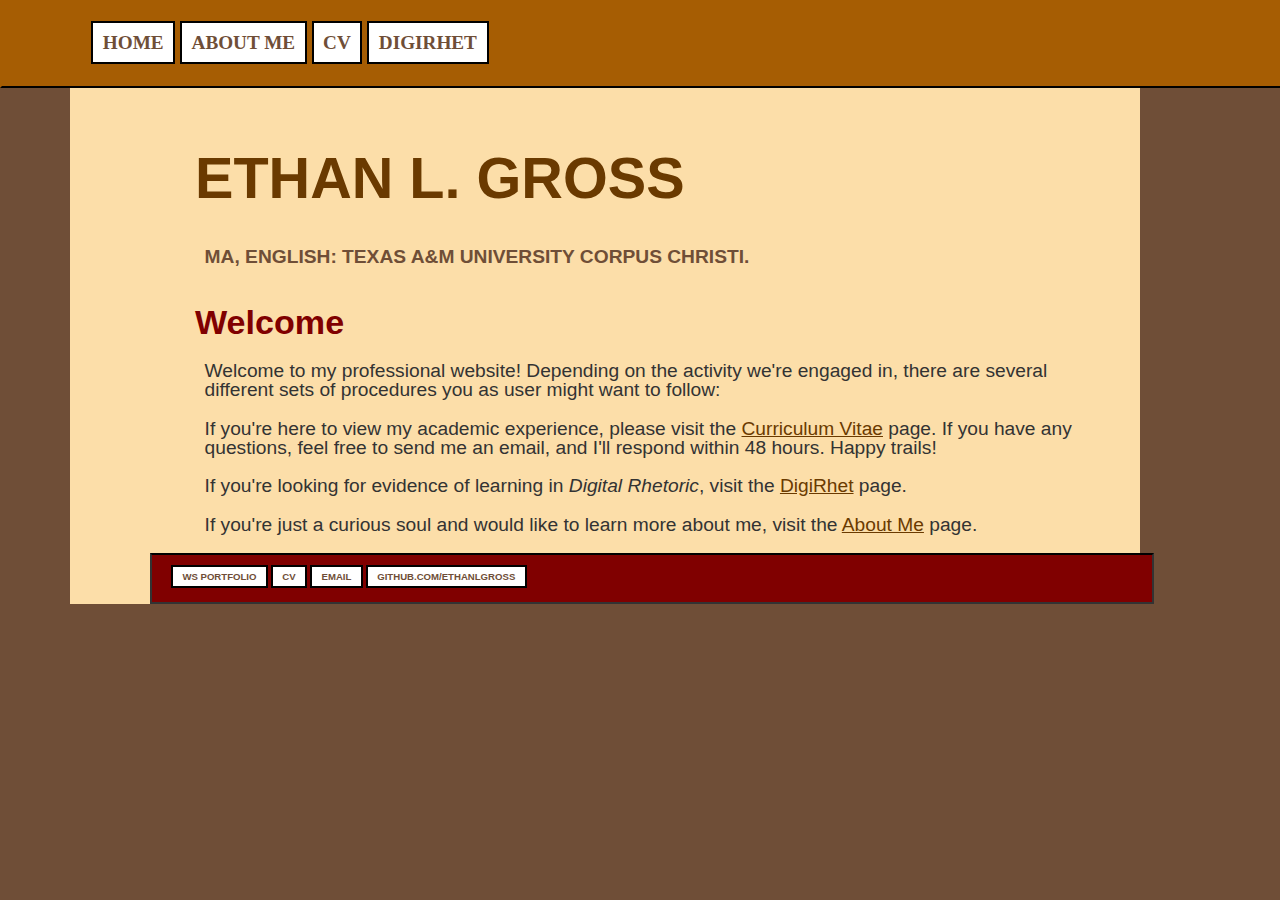
<file: index.html>
<!DOCTYPE html>
<html lang="en">
	<head>
		<title>Ethan L. Gross, MA English</title>
		<!-- link to main stylesheet -->
		<link href="style.css" rel="stylesheet" type="text/css" >
	  <link href="https://fonts.googleapis.com/css?family=PT+Sans|PT+Serif&display=swap" rel="stylesheet">
	  <!-- end link to main stylesheet -->
    <meta charset="utf-8">
  </head>

  <body class="container" id="page">
		<header id="header">
			<div class="title">
			<h1><a href="https://ethanlgross.github.io/" rel="index.html">Ethan L. Gross</a></h1>
			</div>
			<p class="byline">MA, English: Texas A&M University Corpus Christi.</p>
		<nav id="navigation">
    		<ul class="navigation">
        		<li><a href="index.html">Home</a></li>
	        	<li><a href="about-me.html">About Me</a></li>
			<li><a href="ethanlgross-cv.html">CV</a></li>
			<li><a href="digirhet.html">DigiRhet</a></li>
    		</ul>
		</nav>
		</header>
		
		<main class="container" id="content">
			<article>
				<h2>Welcome</h2>
				<p>Welcome to my professional website! Depending on the activity we're engaged in, there are several different sets of procedures you as user might want to follow:</p>
				
				<p>If you're here to view my academic experience, please visit the <a href="ethanlgross-cv.html">Curriculum Vitae</a> page. If you have any questions, feel free to send me an email, and I'll respond within 48 hours. Happy trails!</p>
				
				<p>If you're looking for evidence of learning in <em>Digital Rhetoric</em>, visit the <a href="digirhet.html">DigiRhet</a> page.</p>
				
				<p>If you're just a curious soul and would like to learn more about me, visit the <a href="about-me.html">About Me</a> page.</p>
				
			</article>
			</main>
			<footer id="footer">
				<ul>
					<li><a href="https://sites.google.com/view/wsportfolioethanlgross/home">WS Portfolio</a></li>
					<li><a href="https://docs.google.com/document/d/1-bO0RnGZEh04Hg5zFO8Fd9bjMqG4w9NN9tdxDLJseUQ/edit?usp=sharing">CV</a></li>
					<li><a href="mailto:grossethanlee@gmail.com">email</a></li>
					<li><a href="https://github.com/ethanlgross">github.com/ethanlgross</a></li>
				</ul>
			</footer>  
			</body>
		</html>
</file>
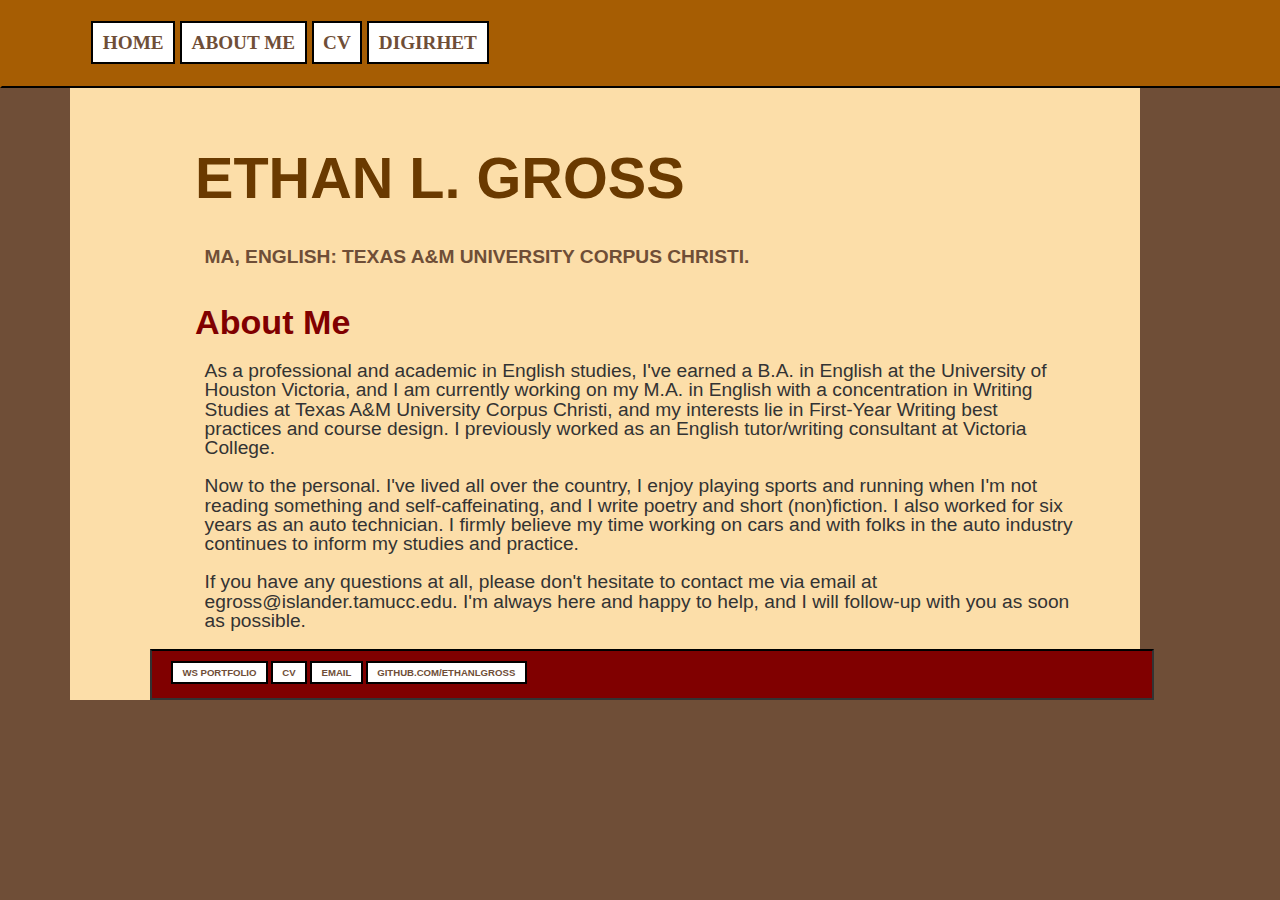
<file: about-me.html>
<!DOCTYPE html>
<html lang="en">
  <head>
    <title>About Me</title>
    <!-- link to main stylesheet -->
		<link href="style.css" rel="stylesheet" type="text/css" >
	  <link href="https://fonts.googleapis.com/css?family=PT+Sans|PT+Serif&display=swap" rel="stylesheet">
	  <!-- end link to main stylesheet -->
    <meta charset="utf-8">
		  
  </head>

  <body class="container" id="page">
		<header id="header">
			<div class="title">
			<h1><a href="https://ethanlgross.github.io/" rel="index.html">Ethan L. Gross</a></h1>
			</div>
			<p class="byline">MA, English: Texas A&M University Corpus Christi.</p>
		<nav id="navigation">
    		<ul class="navigation">
        		<li><a href="index.html">Home</a></li>
	        	<li><a href="about-me.html">About Me</a></li>
			<li><a href="ethanlgross-cv.html">CV</a></li>
			<li><a href="digirhet.html">DigiRhet</a></li>
    		</ul>
		</nav>
		</header>
	  
	  <main class="container" id="content">
		  <article>
			  <h2>About Me</h2>
			  <p>As a professional and academic in English studies, I've earned a B.A. in English at the University of Houston Victoria, and I am currently working on my M.A. in English with a concentration in Writing Studies at Texas A&M University Corpus Christi, and my interests lie in First-Year Writing best practices and course design. I previously worked as an English tutor/writing consultant at Victoria College.</p>
			  
			  <p>Now to the personal. I've lived all over the country, I enjoy playing sports and running when I'm not reading something and self-caffeinating, and I write poetry and short (non)fiction. I also worked for six years as an auto technician. I firmly believe my time working on cars and with folks in the auto industry continues to inform my studies and practice.</p>
			  
			  <p>If you have any questions at all, please don't hesitate to contact me via email at egross@islander.tamucc.edu. I'm always here and happy to help, and I will follow-up with you as soon as possible.</p>
		  </article>
	  </main>
	  <footer id="footer">
				<ul>
					<li><a href="https://sites.google.com/view/wsportfolioethanlgross/home">WS Portfolio</a></li>
					<li><a href="https://docs.google.com/document/d/1-bO0RnGZEh04Hg5zFO8Fd9bjMqG4w9NN9tdxDLJseUQ/edit?usp=sharing">CV</a></li>
					<li><a href="mailto:grossethanlee@gmail.com">email</a></li>
					<li><a href="https://github.com/ethanlgross">github.com/ethanlgross</a></li>
				</ul>
			</footer>
	</body>
</html>
</file>
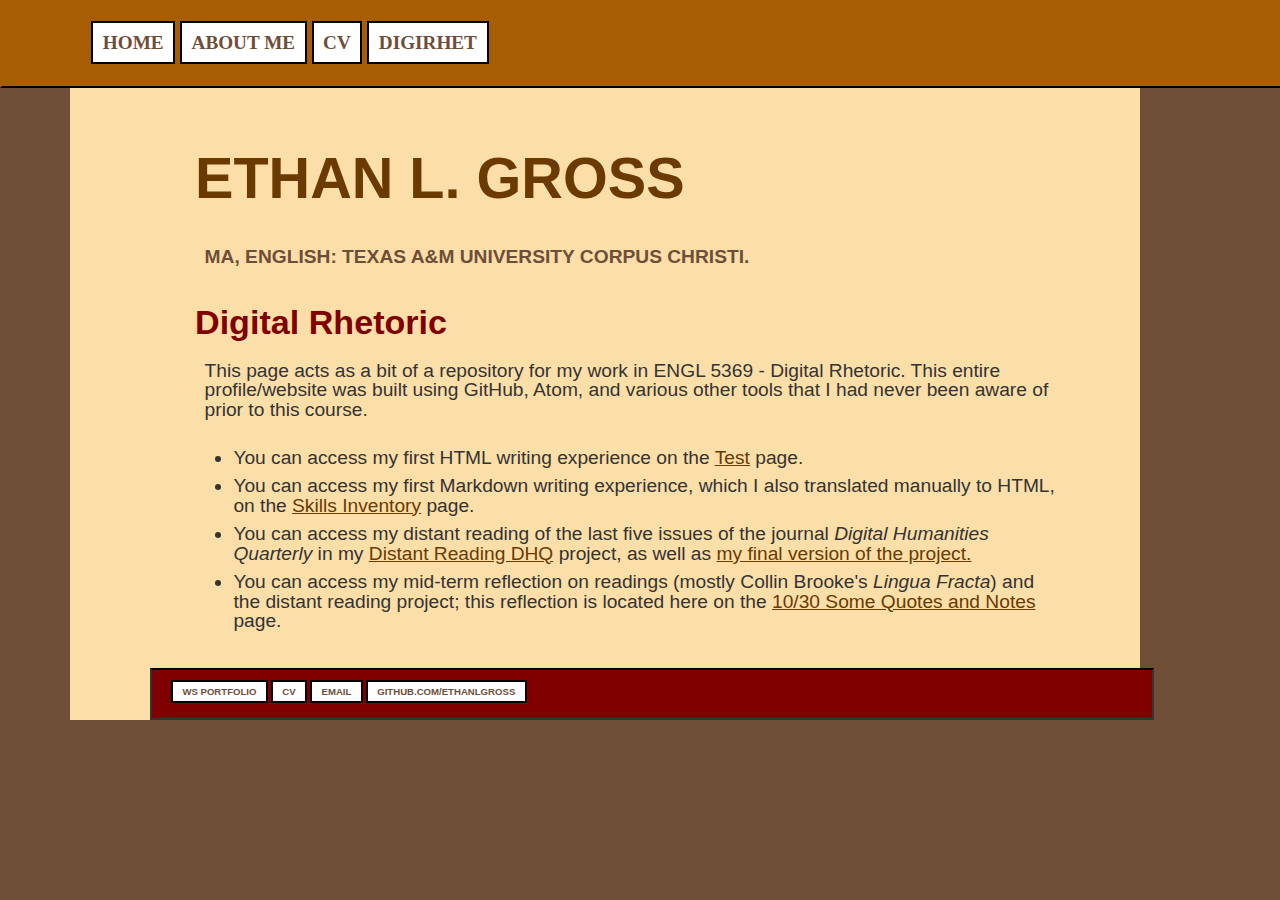
<file: digirhet.html>
<!DOCTYPE html>
<html lang="en">
  <head>
    <title>DigiRhet</title>
    <!-- link to main stylesheet -->
		<link href="style.css" rel="stylesheet" type="text/css" >
	  <link href="https://fonts.googleapis.com/css?family=PT+Sans|PT+Serif&display=swap" rel="stylesheet">
	  <!-- end link to main stylesheet -->
    <meta charset="utf-8">

  </head>
	
  <body class="container" id="page">
		<header id="header">
			<div class="title">
			<h1><a href="https://ethanlgross.github.io/" rel="index.html">Ethan L. Gross</a></h1>
			</div>
			<p class="byline">MA, English: Texas A&M University Corpus Christi.</p>
		<nav id="navigation">
    		<ul class="navigation">
        		<li><a href="index.html">Home</a></li>
	        	<li><a href="about-me.html">About Me</a></li>
			<li><a href="ethanlgross-cv.html">CV</a></li>
			<li><a href="digirhet.html">DigiRhet</a></li>
    		</ul>
		</nav>
		</header>
	  
	  <main class="container" id="content">
		  <article>
			  <h2>Digital Rhetoric</h2>
			  <p>This page acts as a bit of a repository for my work in ENGL 5369 - Digital Rhetoric. This entire profile/website was built using GitHub, Atom, and various other tools that I had never been aware of prior to this course.</p>
			  <div>
				  <ul>
					  <li>You can access my first HTML writing experience on the <a href="test.html">Test</a> page.</li>
					  <li>You can access my first Markdown writing experience, which I also translated manually to HTML, on the <a href="skillsinventory.html">Skills Inventory</a> page.</li>
					  <li>You can access my distant reading of the last five issues of the journal <em>Digital Humanities Quarterly</em> in my <a href="distant-reading-dhq.html">Distant Reading DHQ</a> project, as well as <a href="distant-reading-dhq-final.html">my final version of the project.</a></li>
					  <li>You can access my mid-term reflection on readings (mostly Collin Brooke's <em>Lingua Fracta</em>) and the distant reading project; this reflection is located here on the <a href="some-quotes-and-notes.html">10/30 Some Quotes and Notes</a> page.</li>
				  </ul>
			  </div>
		  </article>
	  </main>
	  <footer id="footer">
				<ul>
					<li><a href="https://sites.google.com/view/wsportfolioethanlgross/home">WS Portfolio</a></li>
					<li><a href="https://docs.google.com/document/d/1-bO0RnGZEh04Hg5zFO8Fd9bjMqG4w9NN9tdxDLJseUQ/edit?usp=sharing">CV</a></li>
					<li><a href="mailto:grossethanlee@gmail.com">email</a></li>
					<li><a href="https://github.com/ethanlgross">github.com/ethanlgross</a></li>
				</ul>
			</footer>
	</body>
</html>
</file>
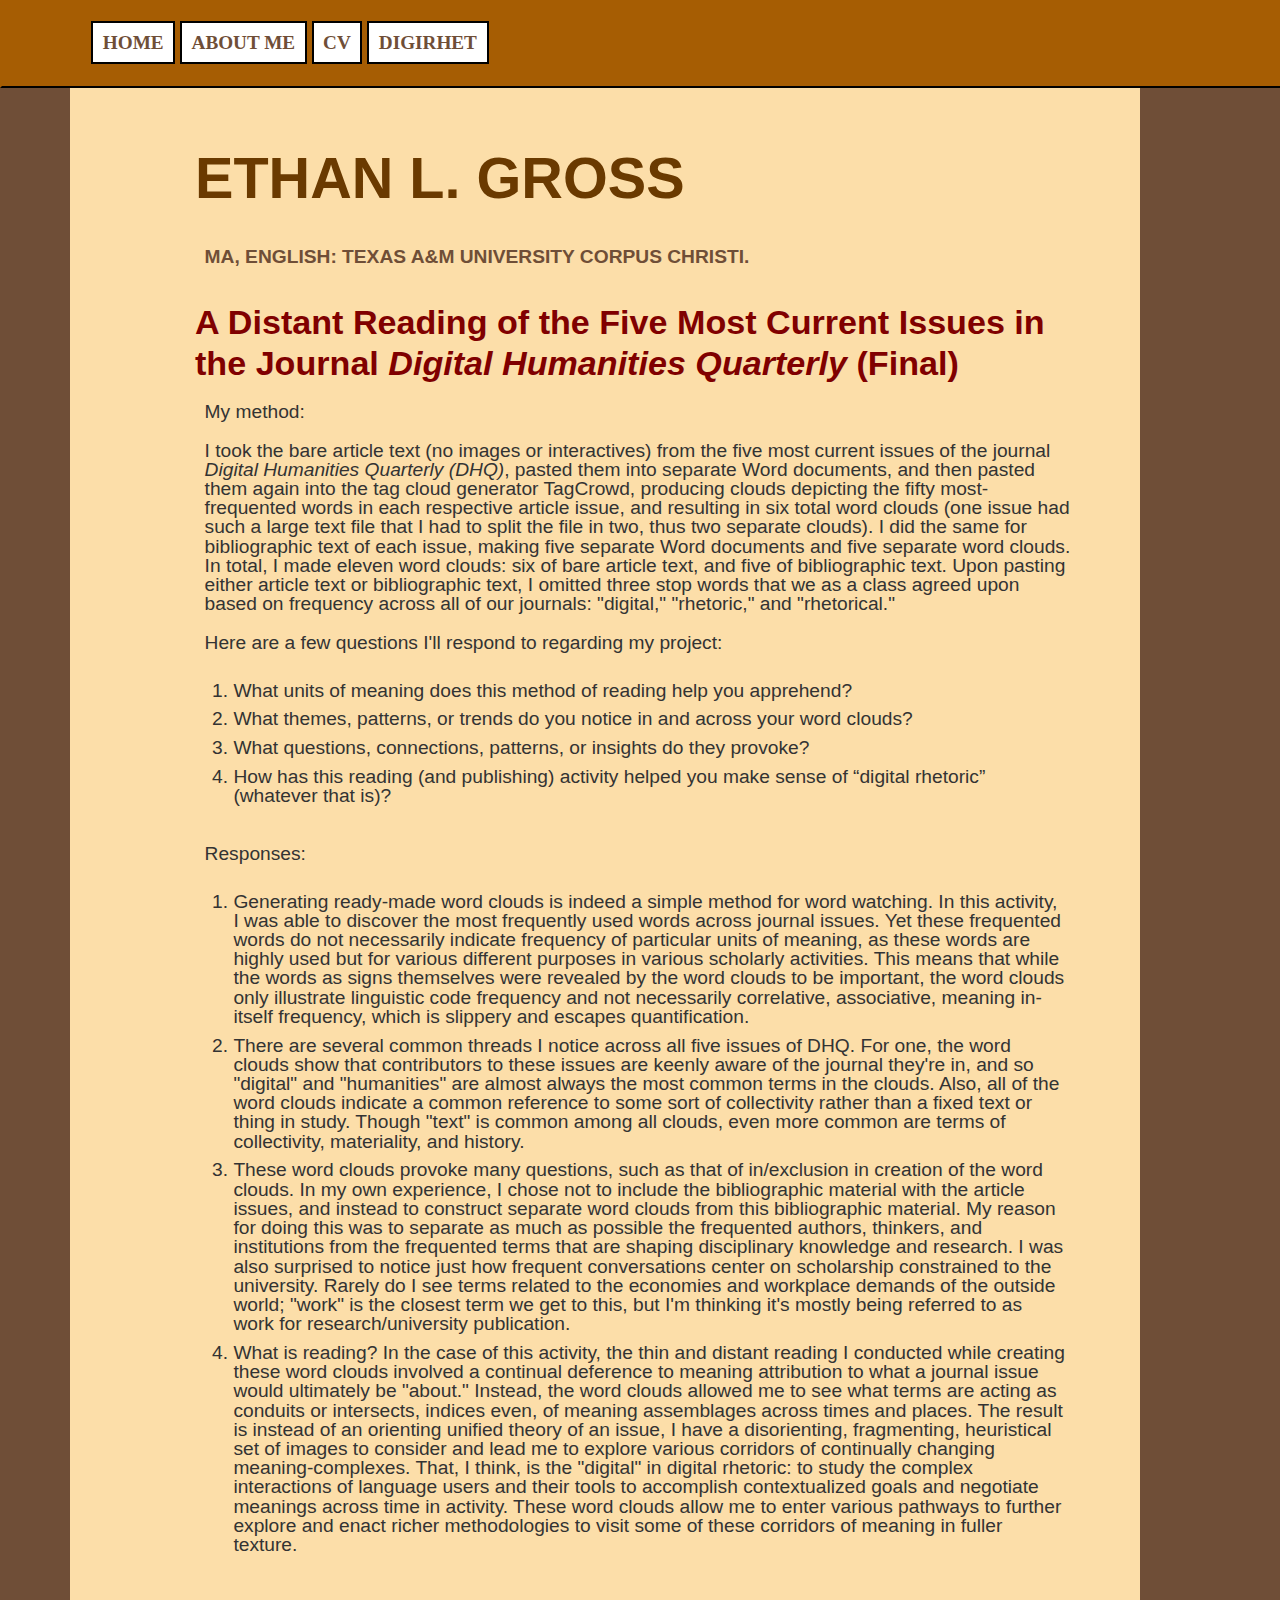
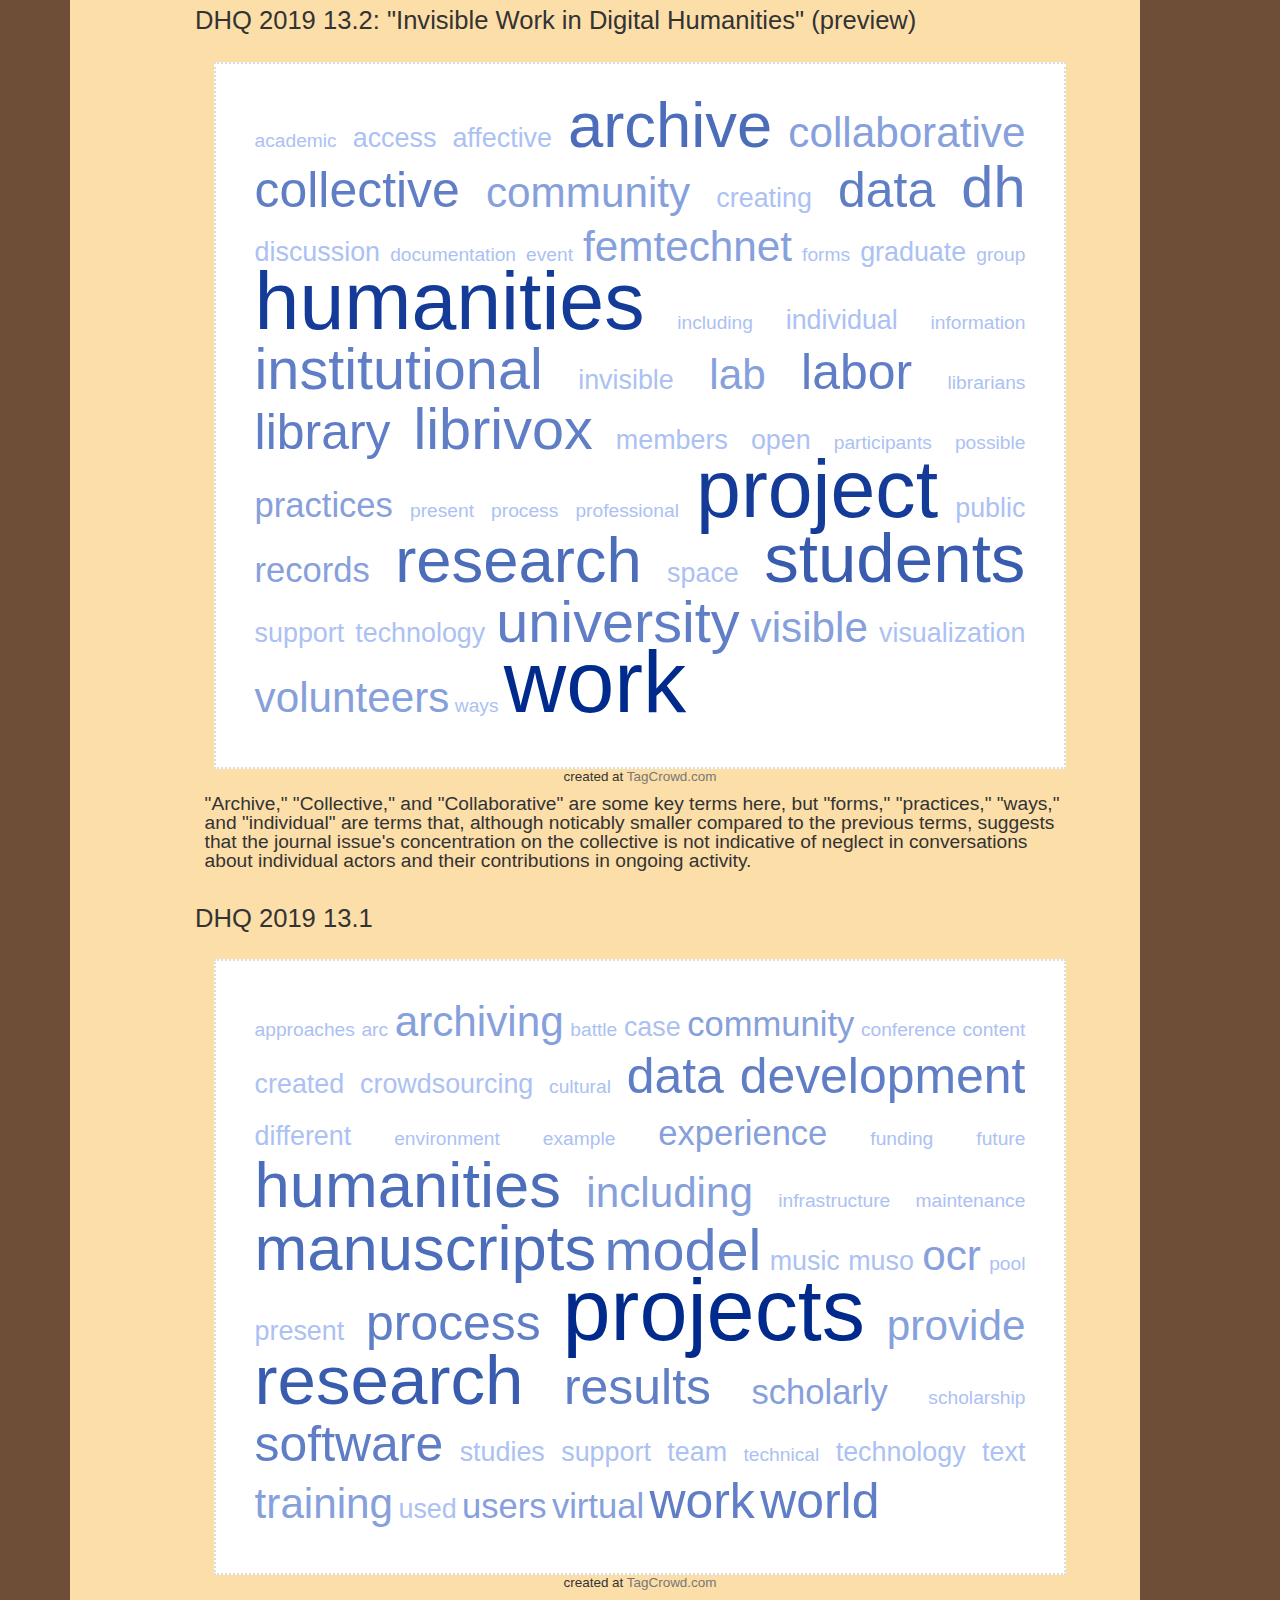
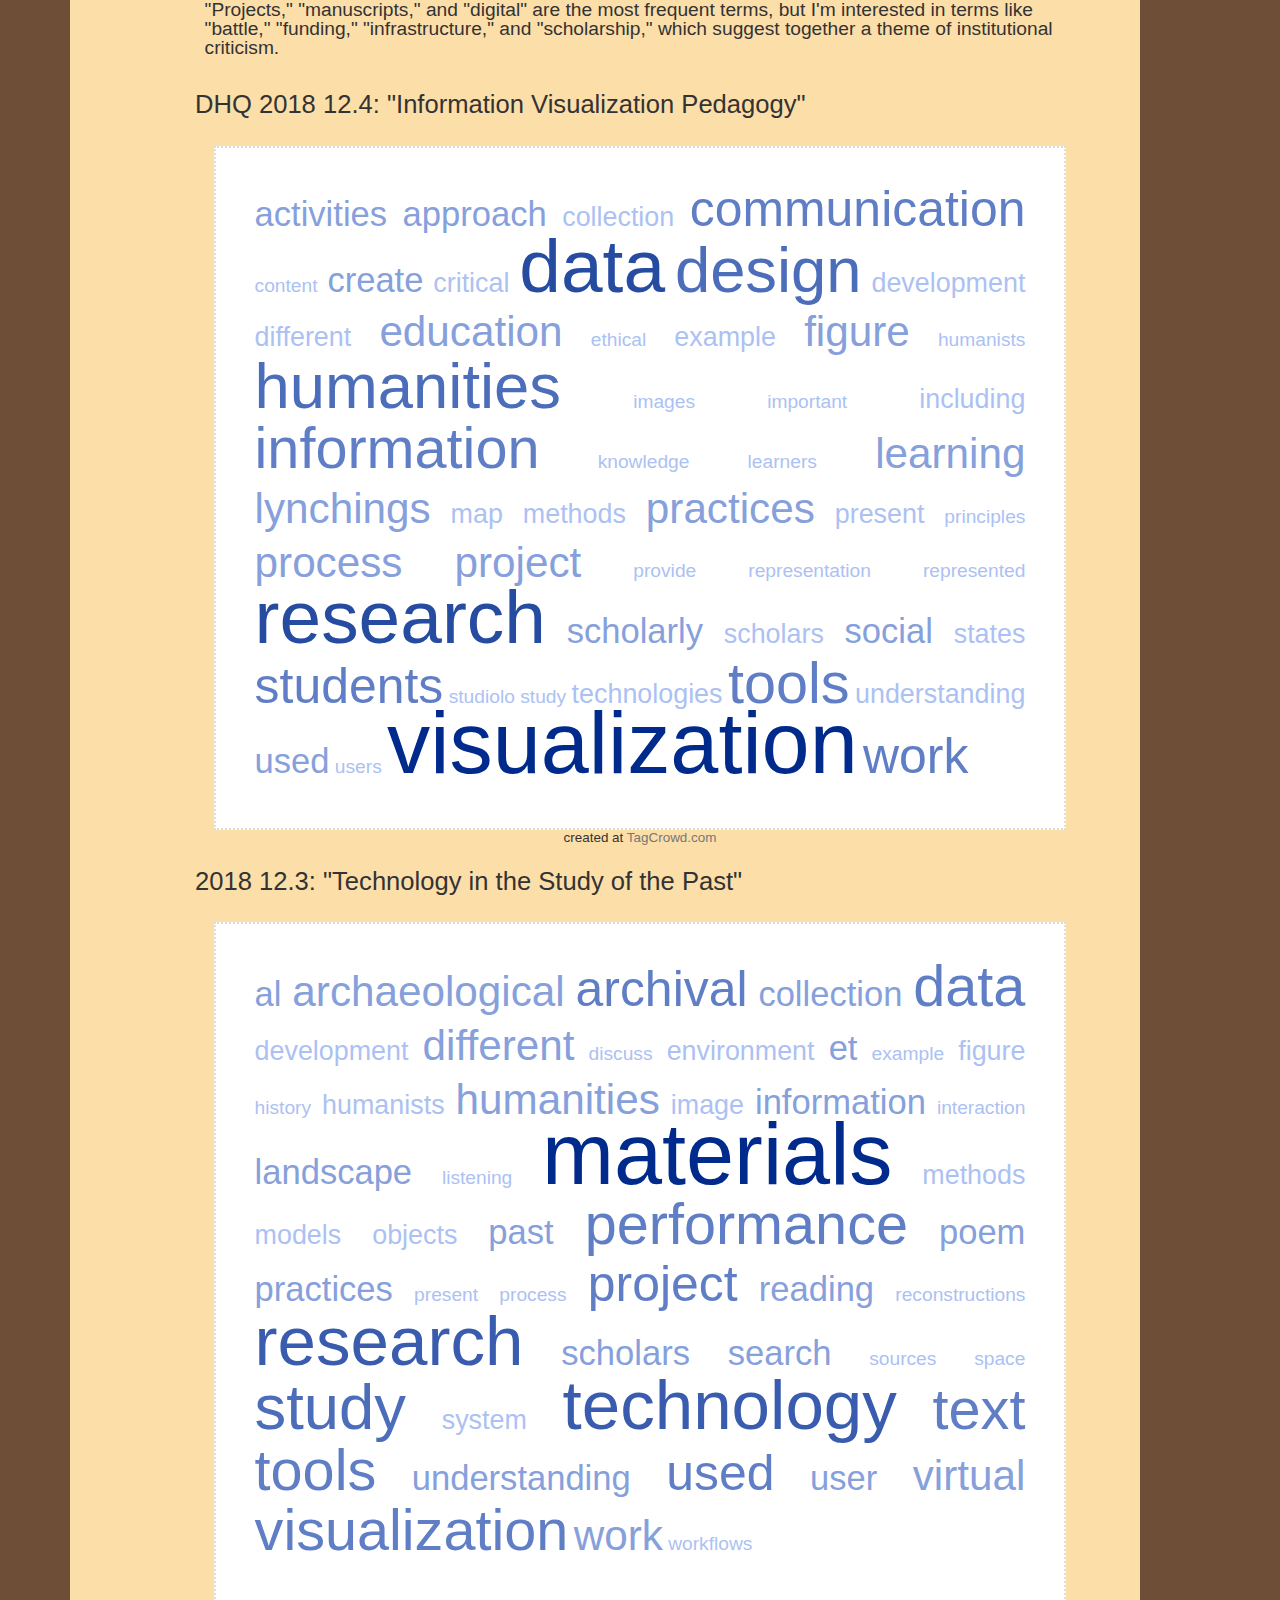
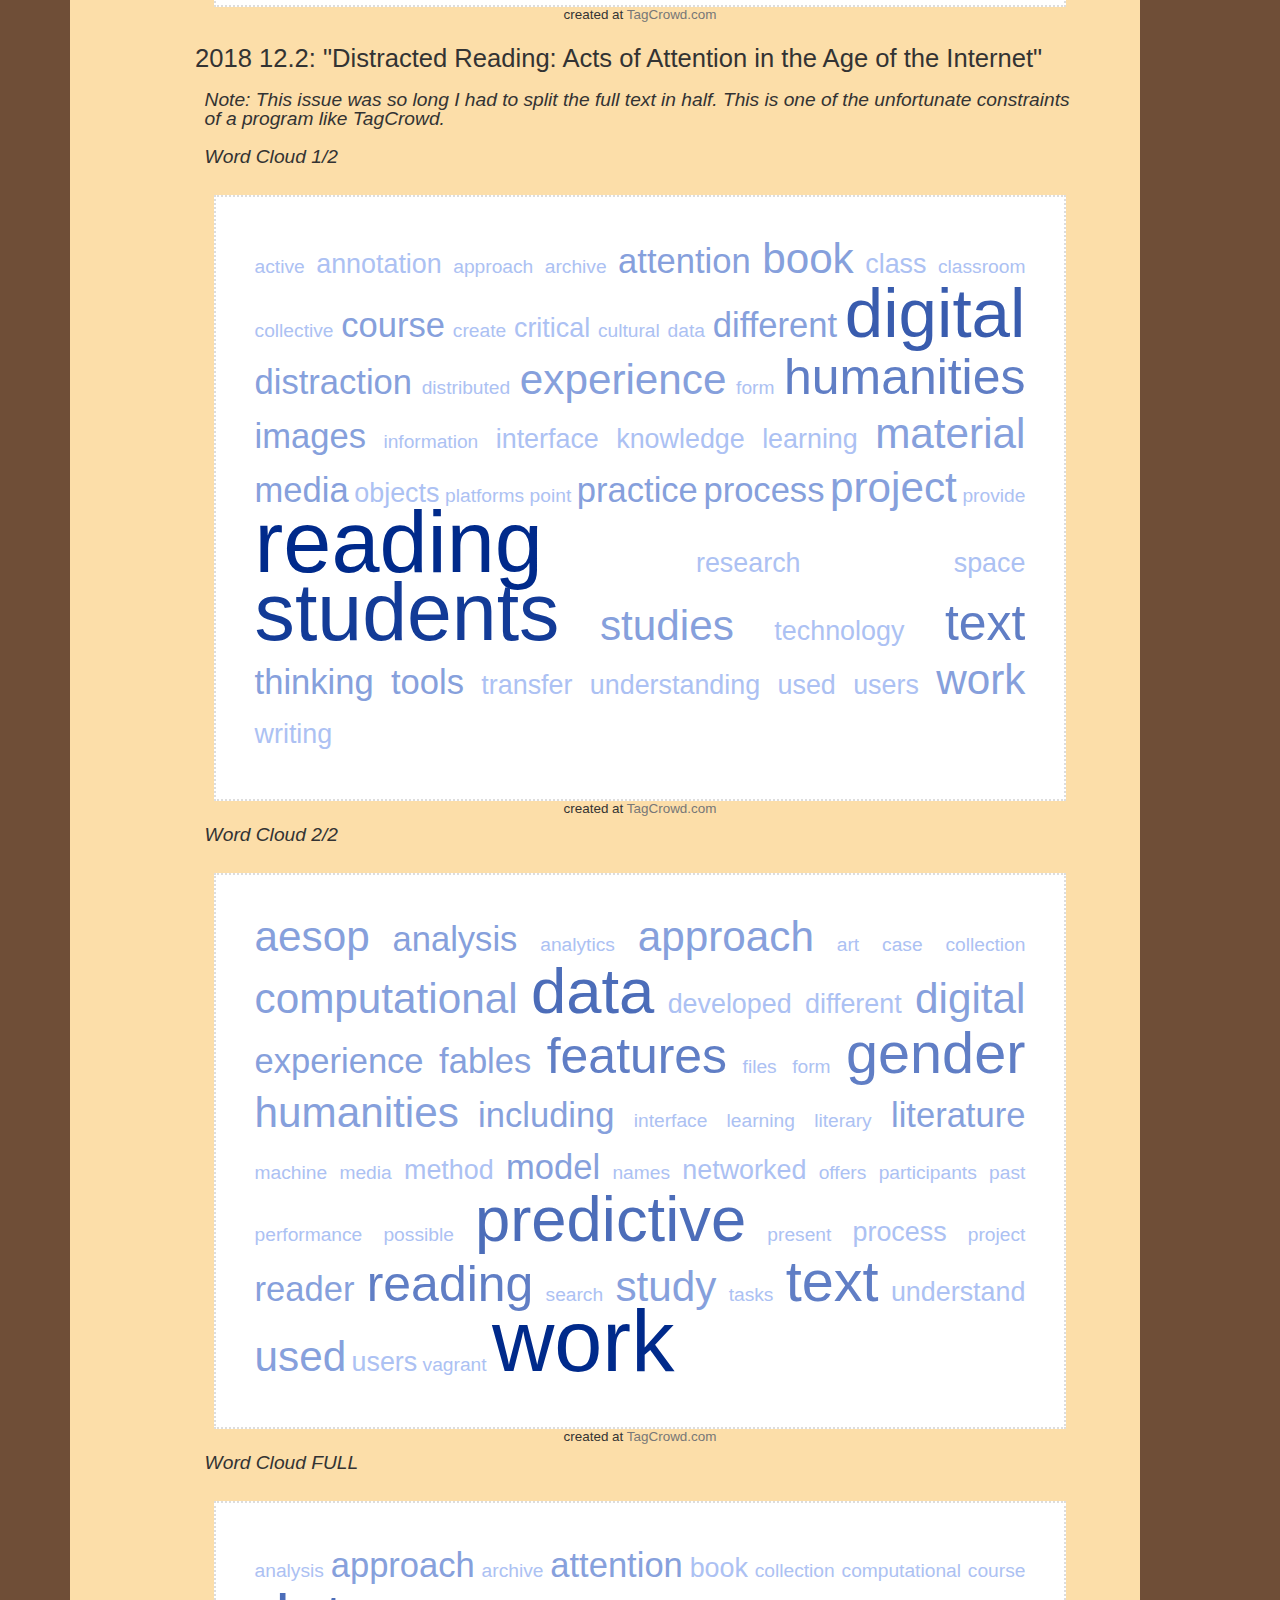
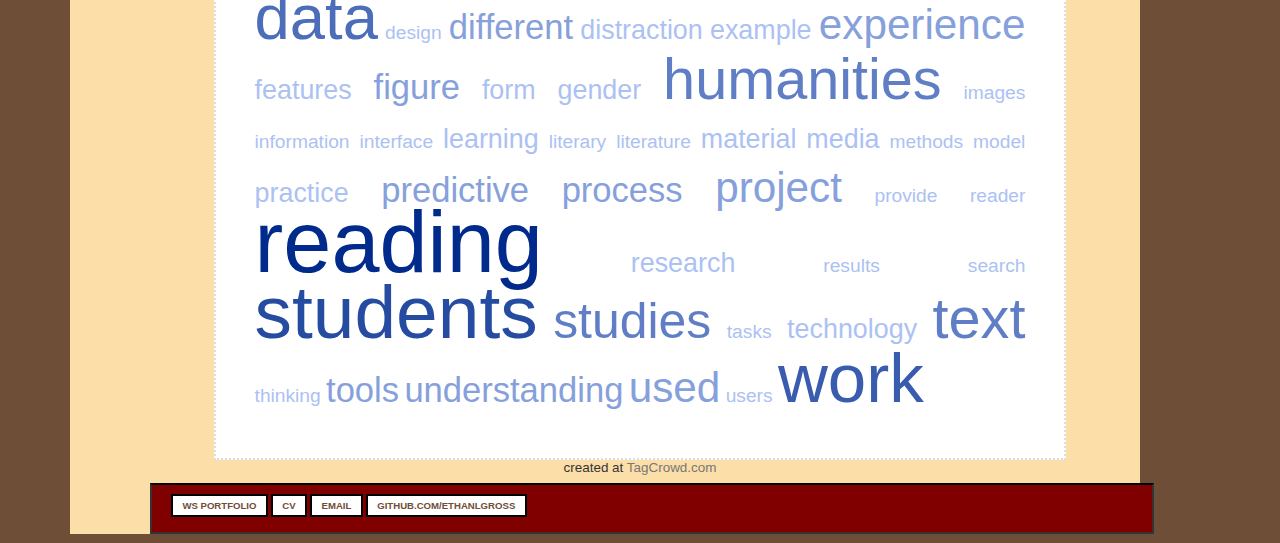
<file: distant-reading-dhq-final.html>
<!DOCTYPE html>
<html lang="en">
	<head>
		<title>Distant Reading of Last Five Issues of Digital Humanities Quarterly (Final Version)</title>
		<!-- link to main stylesheet -->
		<link href="style.css" rel="stylesheet" type="text/css" >
	  <link href="https://fonts.googleapis.com/css?family=PT+Sans|PT+Serif&display=swap" rel="stylesheet">
	  <!-- end link to main stylesheet -->
    <meta charset="utf-8">
  </head>
	
  <body class="container" id="page">
		<header id="header">
			<div class="title">
			<h1><a href="https://ethanlgross.github.io/" rel="index.html">Ethan L. Gross</a></h1>
			</div>
			<p class="byline">MA, English: Texas A&M University Corpus Christi.</p>
		<nav id="navigation">
    		<ul class="navigation">
        		<li><a href="index.html">Home</a></li>
	        	<li><a href="about-me.html">About Me</a></li>
			<li><a href="ethanlgross-cv.html">CV</a></li>
			<li><a href="digirhet.html">DigiRhet</a></li>
    		</ul>
		</nav>
		</header>
	  
	  <main class="container" id="content">
		  <article>
	<h2>A Distant Reading of the Five Most Current Issues in the Journal <em>Digital Humanities Quarterly</em> (Final)</h2>
			  <p>My method:</p>
			  <p>I took the bare article text (no images or interactives) from the five most current issues of the journal <em>Digital Humanities Quarterly (DHQ)</em>, pasted them into separate Word documents, and then pasted them again into the tag cloud generator TagCrowd, producing clouds depicting the fifty most-frequented words in each respective article issue, and resulting in six total word clouds (one issue had such a large text file that I had to split the file in two, thus two separate clouds). I did the same for bibliographic text of each issue, making five separate Word documents and five separate word clouds. In total, I made eleven word clouds: six of bare article text, and five of bibliographic text. Upon pasting either article text or bibliographic text, I omitted three stop words that we as a class agreed upon based on frequency across all of our journals: "digital," "rhetoric," and "rhetorical."
</p>
	<p>Here are a few questions I'll respond to regarding my project:</p>
	<ol>
		<li>What units of meaning does this method of reading help you apprehend?</li>
		<li>What themes, patterns, or trends do you notice in and across your word clouds?</li>
		<li>What questions, connections, patterns, or insights do they provoke?</li>
		<li>How has this reading (and publishing) activity helped you make sense of “digital rhetoric” (whatever that is)?</li>
	</ol>
	<p>Responses:</p>
	<ol>
		<li>Generating ready-made word clouds is indeed a simple method for word watching. In this activity, I was able to discover the most frequently used words across journal issues. Yet these frequented words do not necessarily indicate frequency of particular units of meaning, as these words are highly used but for various different purposes in various scholarly activities. This means that while the words as signs themselves were revealed by the word clouds to be important, the word clouds only illustrate linguistic code frequency and not necessarily correlative, associative, meaning in-itself frequency, which is slippery and escapes quantification.</li>
		<li>There are several common threads I notice across all five issues of DHQ. For one, the word clouds show that contributors to these issues are keenly aware of the journal they're in, and so "digital" and "humanities" are almost always the most common terms in the clouds. Also, all of the word clouds indicate a common reference to some sort of collectivity rather than a fixed text or thing in study. Though "text" is common among all clouds, even more common are terms of collectivity, materiality, and history.</li>
		<li>These word clouds provoke many questions, such as that of in/exclusion in creation of the word clouds. In my own experience, I chose not to include the bibliographic material with the article issues, and instead to construct separate word clouds from this bibliographic material. My reason for doing this was to separate as much as possible the frequented authors, thinkers, and institutions from the frequented terms that are shaping disciplinary knowledge and research. I was also surprised to notice just how frequent conversations center on scholarship constrained to the university. Rarely do I see terms related to the economies and workplace demands of the outside world; "work" is the closest term we get to this, but I'm thinking it's mostly being referred to as work for research/university publication.</li>
		<li>What is reading? In the case of this activity, the thin and distant reading I conducted while creating these word clouds involved a continual deference to meaning attribution to what a journal issue would ultimately be "about." Instead, the word clouds allowed me to see what terms are acting as conduits or intersects, indices even, of meaning assemblages across times and places. The result is instead of an orienting unified theory of an issue, I have a disorienting, fragmenting, heuristical set of images to consider and lead me to explore various corridors of continually changing meaning-complexes. That, I think, is the "digital" in digital rhetoric: to study the complex interactions of language users and their tools to accomplish contextualized goals and negotiate meanings across time in activity. These word clouds allow me to enter various pathways to further explore and enact richer methodologies to visit some of these corridors of meaning in fuller texture.</li>
		
	</ol>
	<h3>DHQ 2019 13.2: "Invisible Work in Digital Humanities" (preview)</h3>
<!--
begin tag cloud : generated by TagCrowd.com
Feel free to modify as long as you keep this notice.

EMBEDDING INSTRUCTIONS:
1. Customize your cloud's style by editing the CSS where it says CUSTOMIZE below.
2. Insert this code in its entirety into your webpage or blog post.

This code and its rendered image are released under the Creative Commons Attribution-Noncommercial 3.0 Unported License. (http://creativecommons.org/licenses/by-nc/3.0/)

For COMMERCIAL USE LICENSING, visit https://tagcrowd.com/licensing.html
-->
<style type="text/css"><!-- #htmltagcloud{

/******************************************
 * CUSTOMIZE CLOUD CSS BELOW (optional)
 */
	font-size: 100%;
	width: auto;		/* auto or fixed width, e.g. 500px   */
	font-family:'lucida grande','trebuchet ms',arial,helvetica,sans-serif;
	background-color:#fff;
	margin:1em 1em 0 1em;
	border:2px dotted #ddd;
	padding:2em; 
/******************************************
 * END CUSTOMIZE
 */

}#htmltagcloud{line-height:2.4em;word-spacing:normal;letter-spacing:normal;text-transform:none;text-align:justify;text-indent:0}#htmltagcloud a:link{text-decoration:none}#htmltagcloud a:visited{text-decoration:none}#htmltagcloud a:hover{color:white;background-color:#05f}#htmltagcloud a:active{color:white;background-color:#03d}.wrd{padding:0;position:relative}.wrd a{text-decoration:none}.tagcloud0{font-size:1.0em;color:#ACC1F3;z-index:10}.tagcloud0 a{color:#ACC1F3}.tagcloud1{font-size:1.4em;color:#ACC1F3;z-index:9}.tagcloud1 a{color:#ACC1F3}.tagcloud2{font-size:1.8em;color:#86A0DC;z-index:8}.tagcloud2 a{color:#86A0DC}.tagcloud3{font-size:2.2em;color:#86A0DC;z-index:7}.tagcloud3 a{color:#86A0DC}.tagcloud4{font-size:2.6em;color:#607EC5;z-index:6}.tagcloud4 a{color:#607EC5}.tagcloud5{font-size:3.0em;color:#607EC5;z-index:5}.tagcloud5 a{color:#607EC5}.tagcloud6{font-size:3.3em;color:#4C6DB9;z-index:4}.tagcloud6 a{color:#4C6DB9}.tagcloud7{font-size:3.6em;color:#395CAE;z-index:3}.tagcloud7 a{color:#395CAE}.tagcloud8{font-size:3.9em;color:#264CA2;z-index:2}.tagcloud8 a{color:#264CA2}.tagcloud9{font-size:4.2em;color:#133B97;z-index:1}.tagcloud9 a{color:#133B97}.tagcloud10{font-size:4.5em;color:#002A8B;z-index:0}.tagcloud10 a{color:#002A8B}.freq{font-size:10pt !important;color:#bbb}#credit{text-align:center;color:#333;margin-bottom:0.6em;font:0.7em 'lucida grande',trebuchet,'trebuchet ms',verdana,arial,helvetica,sans-serif}#credit a:link{color:#777;text-decoration:none}#credit a:visited{color:#777;text-decoration:none}#credit a:hover{color:white;background-color:#05f}#credit a:active{text-decoration:underline}// -->
</style>

<div id="htmltagcloud"> <span id="0" class="wrd tagcloud0"><a href="#tagcloud">academic</a></span> <span id="1" class="wrd tagcloud1"><a href="#tagcloud">access</a></span> <span id="2" class="wrd tagcloud1"><a href="#tagcloud">affective</a></span> <span id="3" class="wrd tagcloud6"><a href="#tagcloud">archive</a></span> <span id="4" class="wrd tagcloud3"><a href="#tagcloud">collaborative</a></span> <span id="5" class="wrd tagcloud4"><a href="#tagcloud">collective</a></span> <span id="6" class="wrd tagcloud3"><a href="#tagcloud">community</a></span> <span id="7" class="wrd tagcloud1"><a href="#tagcloud">creating</a></span> <span id="8" class="wrd tagcloud4"><a href="#tagcloud">data</a></span> <span id="9" class="wrd tagcloud5"><a href="#tagcloud">dh</a></span> <span id="10" class="wrd tagcloud1"><a href="#tagcloud">discussion</a></span> <span id="11" class="wrd tagcloud0"><a href="#tagcloud">documentation</a></span> <span id="12" class="wrd tagcloud0"><a href="#tagcloud">event</a></span> <span id="13" class="wrd tagcloud3"><a href="#tagcloud">femtechnet</a></span> <span id="14" class="wrd tagcloud0"><a href="#tagcloud">forms</a></span> <span id="15" class="wrd tagcloud1"><a href="#tagcloud">graduate</a></span> <span id="16" class="wrd tagcloud0"><a href="#tagcloud">group</a></span> <span id="17" class="wrd tagcloud9"><a href="#tagcloud">humanities</a></span> <span id="18" class="wrd tagcloud0"><a href="#tagcloud">including</a></span> <span id="19" class="wrd tagcloud1"><a href="#tagcloud">individual</a></span> <span id="20" class="wrd tagcloud0"><a href="#tagcloud">information</a></span> <span id="21" class="wrd tagcloud5"><a href="#tagcloud">institutional</a></span> <span id="22" class="wrd tagcloud1"><a href="#tagcloud">invisible</a></span> <span id="23" class="wrd tagcloud3"><a href="#tagcloud">lab</a></span> <span id="24" class="wrd tagcloud4"><a href="#tagcloud">labor</a></span> <span id="25" class="wrd tagcloud0"><a href="#tagcloud">librarians</a></span> <span id="26" class="wrd tagcloud4"><a href="#tagcloud">library</a></span> <span id="27" class="wrd tagcloud5"><a href="#tagcloud">librivox</a></span> <span id="28" class="wrd tagcloud1"><a href="#tagcloud">members</a></span> <span id="29" class="wrd tagcloud1"><a href="#tagcloud">open</a></span> <span id="30" class="wrd tagcloud0"><a href="#tagcloud">participants</a></span> <span id="31" class="wrd tagcloud0"><a href="#tagcloud">possible</a></span> <span id="32" class="wrd tagcloud2"><a href="#tagcloud">practices</a></span> <span id="33" class="wrd tagcloud0"><a href="#tagcloud">present</a></span> <span id="34" class="wrd tagcloud0"><a href="#tagcloud">process</a></span> <span id="35" class="wrd tagcloud0"><a href="#tagcloud">professional</a></span> <span id="36" class="wrd tagcloud9"><a href="#tagcloud">project</a></span> <span id="37" class="wrd tagcloud1"><a href="#tagcloud">public</a></span> <span id="38" class="wrd tagcloud2"><a href="#tagcloud">records</a></span> <span id="39" class="wrd tagcloud6"><a href="#tagcloud">research</a></span> <span id="40" class="wrd tagcloud1"><a href="#tagcloud">space</a></span> <span id="41" class="wrd tagcloud7"><a href="#tagcloud">students</a></span> <span id="42" class="wrd tagcloud1"><a href="#tagcloud">support</a></span> <span id="43" class="wrd tagcloud1"><a href="#tagcloud">technology</a></span> <span id="44" class="wrd tagcloud5"><a href="#tagcloud">university</a></span> <span id="45" class="wrd tagcloud3"><a href="#tagcloud">visible</a></span> <span id="46" class="wrd tagcloud1"><a href="#tagcloud">visualization</a></span> <span id="47" class="wrd tagcloud3"><a href="#tagcloud">volunteers</a></span> <span id="48" class="wrd tagcloud0"><a href="#tagcloud">ways</a></span> <span id="49" class="wrd tagcloud10"><a href="#tagcloud">work</a></span> </div><div id="credit">created at <a href="https://tagcrowd.com">TagCrowd.com</a></div>

<!-- end tag cloud : generated by TagCrowd.com : please keep this notice -->

			  <p>"Archive," "Collective," and "Collaborative" are some key terms here, but "forms," "practices," "ways," and "individual" are terms that, although noticably smaller compared to the previous terms, suggests that the journal issue's concentration on the collective is not indicative of neglect in conversations about individual actors and their contributions in ongoing activity.</p>
	<h3>DHQ 2019 13.1</h3>
<!--
begin tag cloud : generated by TagCrowd.com
Feel free to modify as long as you keep this notice.

EMBEDDING INSTRUCTIONS:
1. Customize your cloud's style by editing the CSS where it says CUSTOMIZE below.
2. Insert this code in its entirety into your webpage or blog post.

This code and its rendered image are released under the Creative Commons Attribution-Noncommercial 3.0 Unported License. (http://creativecommons.org/licenses/by-nc/3.0/)

For COMMERCIAL USE LICENSING, visit https://tagcrowd.com/licensing.html
-->
<style type="text/css"><!-- #htmltagcloud{

/******************************************
 * CUSTOMIZE CLOUD CSS BELOW (optional)
 */
	font-size: 100%;
	width: auto;		/* auto or fixed width, e.g. 500px   */
	font-family:'lucida grande','trebuchet ms',arial,helvetica,sans-serif;
	background-color:#fff;
	margin:1em 1em 0 1em;
	border:2px dotted #ddd;
	padding:2em; 
/******************************************
 * END CUSTOMIZE
 */

}#htmltagcloud{line-height:2.4em;word-spacing:normal;letter-spacing:normal;text-transform:none;text-align:justify;text-indent:0}#htmltagcloud a:link{text-decoration:none}#htmltagcloud a:visited{text-decoration:none}#htmltagcloud a:hover{color:white;background-color:#05f}#htmltagcloud a:active{color:white;background-color:#03d}.wrd{padding:0;position:relative}.wrd a{text-decoration:none}.tagcloud0{font-size:1.0em;color:#ACC1F3;z-index:10}.tagcloud0 a{color:#ACC1F3}.tagcloud1{font-size:1.4em;color:#ACC1F3;z-index:9}.tagcloud1 a{color:#ACC1F3}.tagcloud2{font-size:1.8em;color:#86A0DC;z-index:8}.tagcloud2 a{color:#86A0DC}.tagcloud3{font-size:2.2em;color:#86A0DC;z-index:7}.tagcloud3 a{color:#86A0DC}.tagcloud4{font-size:2.6em;color:#607EC5;z-index:6}.tagcloud4 a{color:#607EC5}.tagcloud5{font-size:3.0em;color:#607EC5;z-index:5}.tagcloud5 a{color:#607EC5}.tagcloud6{font-size:3.3em;color:#4C6DB9;z-index:4}.tagcloud6 a{color:#4C6DB9}.tagcloud7{font-size:3.6em;color:#395CAE;z-index:3}.tagcloud7 a{color:#395CAE}.tagcloud8{font-size:3.9em;color:#264CA2;z-index:2}.tagcloud8 a{color:#264CA2}.tagcloud9{font-size:4.2em;color:#133B97;z-index:1}.tagcloud9 a{color:#133B97}.tagcloud10{font-size:4.5em;color:#002A8B;z-index:0}.tagcloud10 a{color:#002A8B}.freq{font-size:10pt !important;color:#bbb}#credit{text-align:center;color:#333;margin-bottom:0.6em;font:0.7em 'lucida grande',trebuchet,'trebuchet ms',verdana,arial,helvetica,sans-serif}#credit a:link{color:#777;text-decoration:none}#credit a:visited{color:#777;text-decoration:none}#credit a:hover{color:white;background-color:#05f}#credit a:active{text-decoration:underline}// -->
</style>

<div id="htmltagcloud"> <span id="0" class="wrd tagcloud0"><a href="#tagcloud">approaches</a></span> <span id="1" class="wrd tagcloud0"><a href="#tagcloud">arc</a></span> <span id="2" class="wrd tagcloud3"><a href="#tagcloud">archiving</a></span> <span id="3" class="wrd tagcloud0"><a href="#tagcloud">battle</a></span> <span id="4" class="wrd tagcloud1"><a href="#tagcloud">case</a></span> <span id="5" class="wrd tagcloud2"><a href="#tagcloud">community</a></span> <span id="6" class="wrd tagcloud0"><a href="#tagcloud">conference</a></span> <span id="7" class="wrd tagcloud0"><a href="#tagcloud">content</a></span> <span id="8" class="wrd tagcloud1"><a href="#tagcloud">created</a></span> <span id="9" class="wrd tagcloud1"><a href="#tagcloud">crowdsourcing</a></span> <span id="10" class="wrd tagcloud0"><a href="#tagcloud">cultural</a></span> <span id="11" class="wrd tagcloud4"><a href="#tagcloud">data</a></span> <span id="12" class="wrd tagcloud4"><a href="#tagcloud">development</a></span> <span id="13" class="wrd tagcloud1"><a href="#tagcloud">different</a></span> <span id="14" class="wrd tagcloud0"><a href="#tagcloud">environment</a></span> <span id="15" class="wrd tagcloud0"><a href="#tagcloud">example</a></span> <span id="16" class="wrd tagcloud2"><a href="#tagcloud">experience</a></span> <span id="17" class="wrd tagcloud0"><a href="#tagcloud">funding</a></span> <span id="18" class="wrd tagcloud0"><a href="#tagcloud">future</a></span> <span id="19" class="wrd tagcloud6"><a href="#tagcloud">humanities</a></span> <span id="20" class="wrd tagcloud3"><a href="#tagcloud">including</a></span> <span id="21" class="wrd tagcloud0"><a href="#tagcloud">infrastructure</a></span> <span id="22" class="wrd tagcloud0"><a href="#tagcloud">maintenance</a></span> <span id="23" class="wrd tagcloud6"><a href="#tagcloud">manuscripts</a></span> <span id="24" class="wrd tagcloud5"><a href="#tagcloud">model</a></span> <span id="25" class="wrd tagcloud1"><a href="#tagcloud">music</a></span> <span id="26" class="wrd tagcloud1"><a href="#tagcloud">muso</a></span> <span id="27" class="wrd tagcloud3"><a href="#tagcloud">ocr</a></span> <span id="28" class="wrd tagcloud0"><a href="#tagcloud">pool</a></span> <span id="29" class="wrd tagcloud1"><a href="#tagcloud">present</a></span> <span id="30" class="wrd tagcloud4"><a href="#tagcloud">process</a></span> <span id="31" class="wrd tagcloud10"><a href="#tagcloud">projects</a></span> <span id="32" class="wrd tagcloud3"><a href="#tagcloud">provide</a></span> <span id="33" class="wrd tagcloud7"><a href="#tagcloud">research</a></span> <span id="34" class="wrd tagcloud4"><a href="#tagcloud">results</a></span> <span id="35" class="wrd tagcloud2"><a href="#tagcloud">scholarly</a></span> <span id="36" class="wrd tagcloud0"><a href="#tagcloud">scholarship</a></span> <span id="37" class="wrd tagcloud4"><a href="#tagcloud">software</a></span> <span id="38" class="wrd tagcloud1"><a href="#tagcloud">studies</a></span> <span id="39" class="wrd tagcloud1"><a href="#tagcloud">support</a></span> <span id="40" class="wrd tagcloud1"><a href="#tagcloud">team</a></span> <span id="41" class="wrd tagcloud0"><a href="#tagcloud">technical</a></span> <span id="42" class="wrd tagcloud1"><a href="#tagcloud">technology</a></span> <span id="43" class="wrd tagcloud1"><a href="#tagcloud">text</a></span> <span id="44" class="wrd tagcloud3"><a href="#tagcloud">training</a></span> <span id="45" class="wrd tagcloud1"><a href="#tagcloud">used</a></span> <span id="46" class="wrd tagcloud2"><a href="#tagcloud">users</a></span> <span id="47" class="wrd tagcloud2"><a href="#tagcloud">virtual</a></span> <span id="48" class="wrd tagcloud4"><a href="#tagcloud">work</a></span> <span id="49" class="wrd tagcloud4"><a href="#tagcloud">world</a></span> </div><div id="credit">created at <a href="https://tagcrowd.com">TagCrowd.com</a></div>

<!-- end tag cloud : generated by TagCrowd.com : please keep this notice -->

<p>"Projects," "manuscripts," and "digital" are the most frequent terms, but I'm interested in terms like "battle," "funding," "infrastructure," and "scholarship," which suggest together a theme of institutional criticism.</p>
	
	<h3>DHQ 2018 12.4: "Information Visualization Pedagogy"</h3>
<!--
begin tag cloud : generated by TagCrowd.com
Feel free to modify as long as you keep this notice.

EMBEDDING INSTRUCTIONS:
1. Customize your cloud's style by editing the CSS where it says CUSTOMIZE below.
2. Insert this code in its entirety into your webpage or blog post.

This code and its rendered image are released under the Creative Commons Attribution-Noncommercial 3.0 Unported License. (http://creativecommons.org/licenses/by-nc/3.0/)

For COMMERCIAL USE LICENSING, visit https://tagcrowd.com/licensing.html
-->
<style type="text/css"><!-- #htmltagcloud{

/******************************************
 * CUSTOMIZE CLOUD CSS BELOW (optional)
 */
	font-size: 100%;
	width: auto;		/* auto or fixed width, e.g. 500px   */
	font-family:'lucida grande','trebuchet ms',arial,helvetica,sans-serif;
	background-color:#fff;
	margin:1em 1em 0 1em;
	border:2px dotted #ddd;
	padding:2em; 
/******************************************
 * END CUSTOMIZE
 */

}#htmltagcloud{line-height:2.4em;word-spacing:normal;letter-spacing:normal;text-transform:none;text-align:justify;text-indent:0}#htmltagcloud a:link{text-decoration:none}#htmltagcloud a:visited{text-decoration:none}#htmltagcloud a:hover{color:white;background-color:#05f}#htmltagcloud a:active{color:white;background-color:#03d}.wrd{padding:0;position:relative}.wrd a{text-decoration:none}.tagcloud0{font-size:1.0em;color:#ACC1F3;z-index:10}.tagcloud0 a{color:#ACC1F3}.tagcloud1{font-size:1.4em;color:#ACC1F3;z-index:9}.tagcloud1 a{color:#ACC1F3}.tagcloud2{font-size:1.8em;color:#86A0DC;z-index:8}.tagcloud2 a{color:#86A0DC}.tagcloud3{font-size:2.2em;color:#86A0DC;z-index:7}.tagcloud3 a{color:#86A0DC}.tagcloud4{font-size:2.6em;color:#607EC5;z-index:6}.tagcloud4 a{color:#607EC5}.tagcloud5{font-size:3.0em;color:#607EC5;z-index:5}.tagcloud5 a{color:#607EC5}.tagcloud6{font-size:3.3em;color:#4C6DB9;z-index:4}.tagcloud6 a{color:#4C6DB9}.tagcloud7{font-size:3.6em;color:#395CAE;z-index:3}.tagcloud7 a{color:#395CAE}.tagcloud8{font-size:3.9em;color:#264CA2;z-index:2}.tagcloud8 a{color:#264CA2}.tagcloud9{font-size:4.2em;color:#133B97;z-index:1}.tagcloud9 a{color:#133B97}.tagcloud10{font-size:4.5em;color:#002A8B;z-index:0}.tagcloud10 a{color:#002A8B}.freq{font-size:10pt !important;color:#bbb}#credit{text-align:center;color:#333;margin-bottom:0.6em;font:0.7em 'lucida grande',trebuchet,'trebuchet ms',verdana,arial,helvetica,sans-serif}#credit a:link{color:#777;text-decoration:none}#credit a:visited{color:#777;text-decoration:none}#credit a:hover{color:white;background-color:#05f}#credit a:active{text-decoration:underline}// -->
</style>

<div id="htmltagcloud"> <span id="0" class="wrd tagcloud2"><a href="#tagcloud">activities</a></span> <span id="1" class="wrd tagcloud2"><a href="#tagcloud">approach</a></span> <span id="2" class="wrd tagcloud1"><a href="#tagcloud">collection</a></span> <span id="3" class="wrd tagcloud4"><a href="#tagcloud">communication</a></span> <span id="4" class="wrd tagcloud0"><a href="#tagcloud">content</a></span> <span id="5" class="wrd tagcloud2"><a href="#tagcloud">create</a></span> <span id="6" class="wrd tagcloud1"><a href="#tagcloud">critical</a></span> <span id="7" class="wrd tagcloud8"><a href="#tagcloud">data</a></span> <span id="8" class="wrd tagcloud6"><a href="#tagcloud">design</a></span> <span id="9" class="wrd tagcloud1"><a href="#tagcloud">development</a></span> <span id="10" class="wrd tagcloud1"><a href="#tagcloud">different</a></span> <span id="11" class="wrd tagcloud3"><a href="#tagcloud">education</a></span> <span id="12" class="wrd tagcloud0"><a href="#tagcloud">ethical</a></span> <span id="13" class="wrd tagcloud1"><a href="#tagcloud">example</a></span> <span id="14" class="wrd tagcloud3"><a href="#tagcloud">figure</a></span> <span id="15" class="wrd tagcloud0"><a href="#tagcloud">humanists</a></span> <span id="16" class="wrd tagcloud6"><a href="#tagcloud">humanities</a></span> <span id="17" class="wrd tagcloud0"><a href="#tagcloud">images</a></span> <span id="18" class="wrd tagcloud0"><a href="#tagcloud">important</a></span> <span id="19" class="wrd tagcloud1"><a href="#tagcloud">including</a></span> <span id="20" class="wrd tagcloud5"><a href="#tagcloud">information</a></span> <span id="21" class="wrd tagcloud0"><a href="#tagcloud">knowledge</a></span> <span id="22" class="wrd tagcloud0"><a href="#tagcloud">learners</a></span> <span id="23" class="wrd tagcloud3"><a href="#tagcloud">learning</a></span> <span id="24" class="wrd tagcloud3"><a href="#tagcloud">lynchings</a></span> <span id="25" class="wrd tagcloud1"><a href="#tagcloud">map</a></span> <span id="26" class="wrd tagcloud1"><a href="#tagcloud">methods</a></span> <span id="27" class="wrd tagcloud3"><a href="#tagcloud">practices</a></span> <span id="28" class="wrd tagcloud1"><a href="#tagcloud">present</a></span> <span id="29" class="wrd tagcloud0"><a href="#tagcloud">principles</a></span> <span id="30" class="wrd tagcloud3"><a href="#tagcloud">process</a></span> <span id="31" class="wrd tagcloud3"><a href="#tagcloud">project</a></span> <span id="32" class="wrd tagcloud0"><a href="#tagcloud">provide</a></span> <span id="33" class="wrd tagcloud0"><a href="#tagcloud">representation</a></span> <span id="34" class="wrd tagcloud0"><a href="#tagcloud">represented</a></span> <span id="35" class="wrd tagcloud8"><a href="#tagcloud">research</a></span> <span id="36" class="wrd tagcloud2"><a href="#tagcloud">scholarly</a></span> <span id="37" class="wrd tagcloud1"><a href="#tagcloud">scholars</a></span> <span id="38" class="wrd tagcloud2"><a href="#tagcloud">social</a></span> <span id="39" class="wrd tagcloud1"><a href="#tagcloud">states</a></span> <span id="40" class="wrd tagcloud4"><a href="#tagcloud">students</a></span> <span id="41" class="wrd tagcloud0"><a href="#tagcloud">studiolo</a></span> <span id="42" class="wrd tagcloud0"><a href="#tagcloud">study</a></span> <span id="43" class="wrd tagcloud1"><a href="#tagcloud">technologies</a></span> <span id="44" class="wrd tagcloud5"><a href="#tagcloud">tools</a></span> <span id="45" class="wrd tagcloud1"><a href="#tagcloud">understanding</a></span> <span id="46" class="wrd tagcloud2"><a href="#tagcloud">used</a></span> <span id="47" class="wrd tagcloud0"><a href="#tagcloud">users</a></span> <span id="48" class="wrd tagcloud10"><a href="#tagcloud">visualization</a></span> <span id="49" class="wrd tagcloud4"><a href="#tagcloud">work</a></span> </div><div id="credit">created at <a href="https://tagcrowd.com">TagCrowd.com</a></div>

<!-- end tag cloud : generated by TagCrowd.com : please keep this notice -->

	<h3>2018 12.3: "Technology in the Study of the Past"</h3>
	<!--
begin tag cloud : generated by TagCrowd.com
Feel free to modify as long as you keep this notice.

EMBEDDING INSTRUCTIONS:
1. Customize your cloud's style by editing the CSS where it says CUSTOMIZE below.
2. Insert this code in its entirety into your webpage or blog post.

This code and its rendered image are released under the Creative Commons Attribution-Noncommercial 3.0 Unported License. (http://creativecommons.org/licenses/by-nc/3.0/)

For COMMERCIAL USE LICENSING, visit https://tagcrowd.com/licensing.html
-->
<style type="text/css"><!-- #htmltagcloud{

/******************************************
 * CUSTOMIZE CLOUD CSS BELOW (optional)
 */
	font-size: 100%;
	width: auto;		/* auto or fixed width, e.g. 500px   */
	font-family:'lucida grande','trebuchet ms',arial,helvetica,sans-serif;
	background-color:#fff;
	margin:1em 1em 0 1em;
	border:2px dotted #ddd;
	padding:2em; 
/******************************************
 * END CUSTOMIZE
 */

}#htmltagcloud{line-height:2.4em;word-spacing:normal;letter-spacing:normal;text-transform:none;text-align:justify;text-indent:0}#htmltagcloud a:link{text-decoration:none}#htmltagcloud a:visited{text-decoration:none}#htmltagcloud a:hover{color:white;background-color:#05f}#htmltagcloud a:active{color:white;background-color:#03d}.wrd{padding:0;position:relative}.wrd a{text-decoration:none}.tagcloud0{font-size:1.0em;color:#ACC1F3;z-index:10}.tagcloud0 a{color:#ACC1F3}.tagcloud1{font-size:1.4em;color:#ACC1F3;z-index:9}.tagcloud1 a{color:#ACC1F3}.tagcloud2{font-size:1.8em;color:#86A0DC;z-index:8}.tagcloud2 a{color:#86A0DC}.tagcloud3{font-size:2.2em;color:#86A0DC;z-index:7}.tagcloud3 a{color:#86A0DC}.tagcloud4{font-size:2.6em;color:#607EC5;z-index:6}.tagcloud4 a{color:#607EC5}.tagcloud5{font-size:3.0em;color:#607EC5;z-index:5}.tagcloud5 a{color:#607EC5}.tagcloud6{font-size:3.3em;color:#4C6DB9;z-index:4}.tagcloud6 a{color:#4C6DB9}.tagcloud7{font-size:3.6em;color:#395CAE;z-index:3}.tagcloud7 a{color:#395CAE}.tagcloud8{font-size:3.9em;color:#264CA2;z-index:2}.tagcloud8 a{color:#264CA2}.tagcloud9{font-size:4.2em;color:#133B97;z-index:1}.tagcloud9 a{color:#133B97}.tagcloud10{font-size:4.5em;color:#002A8B;z-index:0}.tagcloud10 a{color:#002A8B}.freq{font-size:10pt !important;color:#bbb}#credit{text-align:center;color:#333;margin-bottom:0.6em;font:0.7em 'lucida grande',trebuchet,'trebuchet ms',verdana,arial,helvetica,sans-serif}#credit a:link{color:#777;text-decoration:none}#credit a:visited{color:#777;text-decoration:none}#credit a:hover{color:white;background-color:#05f}#credit a:active{text-decoration:underline}// -->
</style>

<div id="htmltagcloud"> <span id="0" class="wrd tagcloud2"><a href="#tagcloud">al</a></span> <span id="1" class="wrd tagcloud3"><a href="#tagcloud">archaeological</a></span> <span id="2" class="wrd tagcloud4"><a href="#tagcloud">archival</a></span> <span id="3" class="wrd tagcloud2"><a href="#tagcloud">collection</a></span> <span id="4" class="wrd tagcloud5"><a href="#tagcloud">data</a></span> <span id="5" class="wrd tagcloud1"><a href="#tagcloud">development</a></span> <span id="6" class="wrd tagcloud3"><a href="#tagcloud">different</a></span> <span id="7" class="wrd tagcloud0"><a href="#tagcloud">discuss</a></span> <span id="8" class="wrd tagcloud1"><a href="#tagcloud">environment</a></span> <span id="9" class="wrd tagcloud2"><a href="#tagcloud">et</a></span> <span id="10" class="wrd tagcloud0"><a href="#tagcloud">example</a></span> <span id="11" class="wrd tagcloud1"><a href="#tagcloud">figure</a></span> <span id="12" class="wrd tagcloud0"><a href="#tagcloud">history</a></span> <span id="13" class="wrd tagcloud1"><a href="#tagcloud">humanists</a></span> <span id="14" class="wrd tagcloud3"><a href="#tagcloud">humanities</a></span> <span id="15" class="wrd tagcloud1"><a href="#tagcloud">image</a></span> <span id="16" class="wrd tagcloud2"><a href="#tagcloud">information</a></span> <span id="17" class="wrd tagcloud0"><a href="#tagcloud">interaction</a></span> <span id="18" class="wrd tagcloud2"><a href="#tagcloud">landscape</a></span> <span id="19" class="wrd tagcloud0"><a href="#tagcloud">listening</a></span> <span id="20" class="wrd tagcloud10"><a href="#tagcloud">materials</a></span> <span id="21" class="wrd tagcloud1"><a href="#tagcloud">methods</a></span> <span id="22" class="wrd tagcloud1"><a href="#tagcloud">models</a></span> <span id="23" class="wrd tagcloud1"><a href="#tagcloud">objects</a></span> <span id="24" class="wrd tagcloud2"><a href="#tagcloud">past</a></span> <span id="25" class="wrd tagcloud5"><a href="#tagcloud">performance</a></span> <span id="26" class="wrd tagcloud2"><a href="#tagcloud">poem</a></span> <span id="27" class="wrd tagcloud2"><a href="#tagcloud">practices</a></span> <span id="28" class="wrd tagcloud0"><a href="#tagcloud">present</a></span> <span id="29" class="wrd tagcloud0"><a href="#tagcloud">process</a></span> <span id="30" class="wrd tagcloud4"><a href="#tagcloud">project</a></span> <span id="31" class="wrd tagcloud2"><a href="#tagcloud">reading</a></span> <span id="32" class="wrd tagcloud0"><a href="#tagcloud">reconstructions</a></span> <span id="33" class="wrd tagcloud7"><a href="#tagcloud">research</a></span> <span id="34" class="wrd tagcloud2"><a href="#tagcloud">scholars</a></span> <span id="35" class="wrd tagcloud2"><a href="#tagcloud">search</a></span> <span id="36" class="wrd tagcloud0"><a href="#tagcloud">sources</a></span> <span id="37" class="wrd tagcloud0"><a href="#tagcloud">space</a></span> <span id="38" class="wrd tagcloud6"><a href="#tagcloud">study</a></span> <span id="39" class="wrd tagcloud1"><a href="#tagcloud">system</a></span> <span id="40" class="wrd tagcloud7"><a href="#tagcloud">technology</a></span> <span id="41" class="wrd tagcloud5"><a href="#tagcloud">text</a></span> <span id="42" class="wrd tagcloud5"><a href="#tagcloud">tools</a></span> <span id="43" class="wrd tagcloud2"><a href="#tagcloud">understanding</a></span> <span id="44" class="wrd tagcloud4"><a href="#tagcloud">used</a></span> <span id="45" class="wrd tagcloud2"><a href="#tagcloud">user</a></span> <span id="46" class="wrd tagcloud3"><a href="#tagcloud">virtual</a></span> <span id="47" class="wrd tagcloud5"><a href="#tagcloud">visualization</a></span> <span id="48" class="wrd tagcloud3"><a href="#tagcloud">work</a></span> <span id="49" class="wrd tagcloud0"><a href="#tagcloud">workflows</a></span> </div><div id="credit">created at <a href="https://tagcrowd.com">TagCrowd.com</a></div>

<!-- end tag cloud : generated by TagCrowd.com : please keep this notice -->

	
	<h3>2018 12.2: "Distracted Reading: Acts of Attention in the Age of the Internet"</h3>
	<p><em>Note: This issue was so long I had to split the full text in half. This is one of the unfortunate constraints of a program like TagCrowd.</em></p>
	<p><em>Word Cloud 1/2</em></p>
	<!--
begin tag cloud : generated by TagCrowd.com
Feel free to modify as long as you keep this notice.
EMBEDDING INSTRUCTIONS:
1. Customize your cloud's style by editing the CSS where it says CUSTOMIZE below.
2. Insert this code in its entirety into your webpage or blog post.
This code and its rendered image are released under the Creative Commons Attribution-Noncommercial 3.0 Unported License. (http://creativecommons.org/licenses/by-nc/3.0/)
For COMMERCIAL USE LICENSING, visit https://tagcrowd.com/licensing.html
-->
<style type="text/css"><!-- #htmltagcloud{
/******************************************
 * CUSTOMIZE CLOUD CSS BELOW (optional)
 */
	font-size: 100%;
	width: auto;		/* auto or fixed width, e.g. 500px   */
	font-family:'lucida grande','trebuchet ms',arial,helvetica,sans-serif;
	background-color:#fff;
	margin:1em 1em 0 1em;
	border:2px dotted #ddd;
	padding:2em; 
/******************************************
 * END CUSTOMIZE
 */
}#htmltagcloud{line-height:2.4em;word-spacing:normal;letter-spacing:normal;text-transform:none;text-align:justify;text-indent:0}#htmltagcloud a:link{text-decoration:none}#htmltagcloud a:visited{text-decoration:none}#htmltagcloud a:hover{color:white;background-color:#05f}#htmltagcloud a:active{color:white;background-color:#03d}.wrd{padding:0;position:relative}.wrd a{text-decoration:none}.tagcloud0{font-size:1.0em;color:#ACC1F3;z-index:10}.tagcloud0 a{color:#ACC1F3}.tagcloud1{font-size:1.4em;color:#ACC1F3;z-index:9}.tagcloud1 a{color:#ACC1F3}.tagcloud2{font-size:1.8em;color:#86A0DC;z-index:8}.tagcloud2 a{color:#86A0DC}.tagcloud3{font-size:2.2em;color:#86A0DC;z-index:7}.tagcloud3 a{color:#86A0DC}.tagcloud4{font-size:2.6em;color:#607EC5;z-index:6}.tagcloud4 a{color:#607EC5}.tagcloud5{font-size:3.0em;color:#607EC5;z-index:5}.tagcloud5 a{color:#607EC5}.tagcloud6{font-size:3.3em;color:#4C6DB9;z-index:4}.tagcloud6 a{color:#4C6DB9}.tagcloud7{font-size:3.6em;color:#395CAE;z-index:3}.tagcloud7 a{color:#395CAE}.tagcloud8{font-size:3.9em;color:#264CA2;z-index:2}.tagcloud8 a{color:#264CA2}.tagcloud9{font-size:4.2em;color:#133B97;z-index:1}.tagcloud9 a{color:#133B97}.tagcloud10{font-size:4.5em;color:#002A8B;z-index:0}.tagcloud10 a{color:#002A8B}.freq{font-size:10pt !important;color:#bbb}#credit{text-align:center;color:#333;margin-bottom:0.6em;font:0.7em 'lucida grande',trebuchet,'trebuchet ms',verdana,arial,helvetica,sans-serif}#credit a:link{color:#777;text-decoration:none}#credit a:visited{color:#777;text-decoration:none}#credit a:hover{color:white;background-color:#05f}#credit a:active{text-decoration:underline}// -->
</style>
<div id="htmltagcloud"> <span id="0" class="wrd tagcloud0"><a href="#tagcloud">active</a></span> <span id="1" class="wrd tagcloud1"><a href="#tagcloud">annotation</a></span> <span id="2" class="wrd tagcloud0"><a href="#tagcloud">approach</a></span> <span id="3" class="wrd tagcloud0"><a href="#tagcloud">archive</a></span> <span id="4" class="wrd tagcloud2"><a href="#tagcloud">attention</a></span> <span id="5" class="wrd tagcloud3"><a href="#tagcloud">book</a></span> <span id="6" class="wrd tagcloud1"><a href="#tagcloud">class</a></span> <span id="7" class="wrd tagcloud0"><a href="#tagcloud">classroom</a></span> <span id="8" class="wrd tagcloud0"><a href="#tagcloud">collective</a></span> <span id="9" class="wrd tagcloud2"><a href="#tagcloud">course</a></span> <span id="10" class="wrd tagcloud0"><a href="#tagcloud">create</a></span> <span id="11" class="wrd tagcloud1"><a href="#tagcloud">critical</a></span> <span id="12" class="wrd tagcloud0"><a href="#tagcloud">cultural</a></span> <span id="13" class="wrd tagcloud0"><a href="#tagcloud">data</a></span> <span id="14" class="wrd tagcloud2"><a href="#tagcloud">different</a></span> <span id="15" class="wrd tagcloud7"><a href="#tagcloud">digital</a></span> <span id="16" class="wrd tagcloud2"><a href="#tagcloud">distraction</a></span> <span id="17" class="wrd tagcloud0"><a href="#tagcloud">distributed</a></span> <span id="18" class="wrd tagcloud3"><a href="#tagcloud">experience</a></span> <span id="19" class="wrd tagcloud0"><a href="#tagcloud">form</a></span> <span id="20" class="wrd tagcloud4"><a href="#tagcloud">humanities</a></span> <span id="21" class="wrd tagcloud2"><a href="#tagcloud">images</a></span> <span id="22" class="wrd tagcloud0"><a href="#tagcloud">information</a></span> <span id="23" class="wrd tagcloud1"><a href="#tagcloud">interface</a></span> <span id="24" class="wrd tagcloud1"><a href="#tagcloud">knowledge</a></span> <span id="25" class="wrd tagcloud1"><a href="#tagcloud">learning</a></span> <span id="26" class="wrd tagcloud3"><a href="#tagcloud">material</a></span> <span id="27" class="wrd tagcloud2"><a href="#tagcloud">media</a></span> <span id="28" class="wrd tagcloud1"><a href="#tagcloud">objects</a></span> <span id="29" class="wrd tagcloud0"><a href="#tagcloud">platforms</a></span> <span id="30" class="wrd tagcloud0"><a href="#tagcloud">point</a></span> <span id="31" class="wrd tagcloud2"><a href="#tagcloud">practice</a></span> <span id="32" class="wrd tagcloud2"><a href="#tagcloud">process</a></span> <span id="33" class="wrd tagcloud3"><a href="#tagcloud">project</a></span> <span id="34" class="wrd tagcloud0"><a href="#tagcloud">provide</a></span> <span id="35" class="wrd tagcloud10"><a href="#tagcloud">reading</a></span> <span id="36" class="wrd tagcloud1"><a href="#tagcloud">research</a></span> <span id="37" class="wrd tagcloud1"><a href="#tagcloud">space</a></span> <span id="38" class="wrd tagcloud9"><a href="#tagcloud">students</a></span> <span id="39" class="wrd tagcloud3"><a href="#tagcloud">studies</a></span> <span id="40" class="wrd tagcloud1"><a href="#tagcloud">technology</a></span> <span id="41" class="wrd tagcloud4"><a href="#tagcloud">text</a></span> <span id="42" class="wrd tagcloud2"><a href="#tagcloud">thinking</a></span> <span id="43" class="wrd tagcloud2"><a href="#tagcloud">tools</a></span> <span id="44" class="wrd tagcloud1"><a href="#tagcloud">transfer</a></span> <span id="45" class="wrd tagcloud1"><a href="#tagcloud">understanding</a></span> <span id="46" class="wrd tagcloud1"><a href="#tagcloud">used</a></span> <span id="47" class="wrd tagcloud1"><a href="#tagcloud">users</a></span> <span id="48" class="wrd tagcloud3"><a href="#tagcloud">work</a></span> <span id="49" class="wrd tagcloud1"><a href="#tagcloud">writing</a></span> </div><div id="credit">created at <a href="https://tagcrowd.com">TagCrowd.com</a></div>
<!-- end tag cloud : generated by TagCrowd.com : please keep this notice -->
	<p><em>Word Cloud 2/2</em></p>
	
	<!--
begin tag cloud : generated by TagCrowd.com
Feel free to modify as long as you keep this notice.
EMBEDDING INSTRUCTIONS:
1. Customize your cloud's style by editing the CSS where it says CUSTOMIZE below.
2. Insert this code in its entirety into your webpage or blog post.
This code and its rendered image are released under the Creative Commons Attribution-Noncommercial 3.0 Unported License. (http://creativecommons.org/licenses/by-nc/3.0/)
For COMMERCIAL USE LICENSING, visit https://tagcrowd.com/licensing.html
-->
<style type="text/css"><!-- #htmltagcloud{
/******************************************
 * CUSTOMIZE CLOUD CSS BELOW (optional)
 */
	font-size: 100%;
	width: auto;		/* auto or fixed width, e.g. 500px   */
	font-family:'lucida grande','trebuchet ms',arial,helvetica,sans-serif;
	background-color:#fff;
	margin:1em 1em 0 1em;
	border:2px dotted #ddd;
	padding:2em; 
/******************************************
 * END CUSTOMIZE
 */
}#htmltagcloud{line-height:2.4em;word-spacing:normal;letter-spacing:normal;text-transform:none;text-align:justify;text-indent:0}#htmltagcloud a:link{text-decoration:none}#htmltagcloud a:visited{text-decoration:none}#htmltagcloud a:hover{color:white;background-color:#05f}#htmltagcloud a:active{color:white;background-color:#03d}.wrd{padding:0;position:relative}.wrd a{text-decoration:none}.tagcloud0{font-size:1.0em;color:#ACC1F3;z-index:10}.tagcloud0 a{color:#ACC1F3}.tagcloud1{font-size:1.4em;color:#ACC1F3;z-index:9}.tagcloud1 a{color:#ACC1F3}.tagcloud2{font-size:1.8em;color:#86A0DC;z-index:8}.tagcloud2 a{color:#86A0DC}.tagcloud3{font-size:2.2em;color:#86A0DC;z-index:7}.tagcloud3 a{color:#86A0DC}.tagcloud4{font-size:2.6em;color:#607EC5;z-index:6}.tagcloud4 a{color:#607EC5}.tagcloud5{font-size:3.0em;color:#607EC5;z-index:5}.tagcloud5 a{color:#607EC5}.tagcloud6{font-size:3.3em;color:#4C6DB9;z-index:4}.tagcloud6 a{color:#4C6DB9}.tagcloud7{font-size:3.6em;color:#395CAE;z-index:3}.tagcloud7 a{color:#395CAE}.tagcloud8{font-size:3.9em;color:#264CA2;z-index:2}.tagcloud8 a{color:#264CA2}.tagcloud9{font-size:4.2em;color:#133B97;z-index:1}.tagcloud9 a{color:#133B97}.tagcloud10{font-size:4.5em;color:#002A8B;z-index:0}.tagcloud10 a{color:#002A8B}.freq{font-size:10pt !important;color:#bbb}#credit{text-align:center;color:#333;margin-bottom:0.6em;font:0.7em 'lucida grande',trebuchet,'trebuchet ms',verdana,arial,helvetica,sans-serif}#credit a:link{color:#777;text-decoration:none}#credit a:visited{color:#777;text-decoration:none}#credit a:hover{color:white;background-color:#05f}#credit a:active{text-decoration:underline}// -->
</style>
<div id="htmltagcloud"> <span id="0" class="wrd tagcloud3"><a href="#tagcloud">aesop</a></span> <span id="1" class="wrd tagcloud2"><a href="#tagcloud">analysis</a></span> <span id="2" class="wrd tagcloud0"><a href="#tagcloud">analytics</a></span> <span id="3" class="wrd tagcloud3"><a href="#tagcloud">approach</a></span> <span id="4" class="wrd tagcloud0"><a href="#tagcloud">art</a></span> <span id="5" class="wrd tagcloud0"><a href="#tagcloud">case</a></span> <span id="6" class="wrd tagcloud0"><a href="#tagcloud">collection</a></span> <span id="7" class="wrd tagcloud3"><a href="#tagcloud">computational</a></span> <span id="8" class="wrd tagcloud6"><a href="#tagcloud">data</a></span> <span id="9" class="wrd tagcloud1"><a href="#tagcloud">developed</a></span> <span id="10" class="wrd tagcloud1"><a href="#tagcloud">different</a></span> <span id="11" class="wrd tagcloud3"><a href="#tagcloud">digital</a></span> <span id="12" class="wrd tagcloud2"><a href="#tagcloud">experience</a></span> <span id="13" class="wrd tagcloud2"><a href="#tagcloud">fables</a></span> <span id="14" class="wrd tagcloud4"><a href="#tagcloud">features</a></span> <span id="15" class="wrd tagcloud0"><a href="#tagcloud">files</a></span> <span id="16" class="wrd tagcloud0"><a href="#tagcloud">form</a></span> <span id="17" class="wrd tagcloud5"><a href="#tagcloud">gender</a></span> <span id="18" class="wrd tagcloud3"><a href="#tagcloud">humanities</a></span> <span id="19" class="wrd tagcloud2"><a href="#tagcloud">including</a></span> <span id="20" class="wrd tagcloud0"><a href="#tagcloud">interface</a></span> <span id="21" class="wrd tagcloud0"><a href="#tagcloud">learning</a></span> <span id="22" class="wrd tagcloud0"><a href="#tagcloud">literary</a></span> <span id="23" class="wrd tagcloud2"><a href="#tagcloud">literature</a></span> <span id="24" class="wrd tagcloud0"><a href="#tagcloud">machine</a></span> <span id="25" class="wrd tagcloud0"><a href="#tagcloud">media</a></span> <span id="26" class="wrd tagcloud1"><a href="#tagcloud">method</a></span> <span id="27" class="wrd tagcloud2"><a href="#tagcloud">model</a></span> <span id="28" class="wrd tagcloud0"><a href="#tagcloud">names</a></span> <span id="29" class="wrd tagcloud1"><a href="#tagcloud">networked</a></span> <span id="30" class="wrd tagcloud0"><a href="#tagcloud">offers</a></span> <span id="31" class="wrd tagcloud0"><a href="#tagcloud">participants</a></span> <span id="32" class="wrd tagcloud0"><a href="#tagcloud">past</a></span> <span id="33" class="wrd tagcloud0"><a href="#tagcloud">performance</a></span> <span id="34" class="wrd tagcloud0"><a href="#tagcloud">possible</a></span> <span id="35" class="wrd tagcloud6"><a href="#tagcloud">predictive</a></span> <span id="36" class="wrd tagcloud0"><a href="#tagcloud">present</a></span> <span id="37" class="wrd tagcloud1"><a href="#tagcloud">process</a></span> <span id="38" class="wrd tagcloud0"><a href="#tagcloud">project</a></span> <span id="39" class="wrd tagcloud2"><a href="#tagcloud">reader</a></span> <span id="40" class="wrd tagcloud4"><a href="#tagcloud">reading</a></span> <span id="41" class="wrd tagcloud0"><a href="#tagcloud">search</a></span> <span id="42" class="wrd tagcloud3"><a href="#tagcloud">study</a></span> <span id="43" class="wrd tagcloud0"><a href="#tagcloud">tasks</a></span> <span id="44" class="wrd tagcloud5"><a href="#tagcloud">text</a></span> <span id="45" class="wrd tagcloud1"><a href="#tagcloud">understand</a></span> <span id="46" class="wrd tagcloud3"><a href="#tagcloud">used</a></span> <span id="47" class="wrd tagcloud1"><a href="#tagcloud">users</a></span> <span id="48" class="wrd tagcloud0"><a href="#tagcloud">vagrant</a></span> <span id="49" class="wrd tagcloud10"><a href="#tagcloud">work</a></span> </div><div id="credit">created at <a href="https://tagcrowd.com">TagCrowd.com</a></div>
<!-- end tag cloud : generated by TagCrowd.com : please keep this notice -->
			 
			  <p><em>Word Cloud FULL</em></p>
			  <!--
begin tag cloud : generated by TagCrowd.com
Feel free to modify as long as you keep this notice.

EMBEDDING INSTRUCTIONS:
1. Customize your cloud's style by editing the CSS where it says CUSTOMIZE below.
2. Insert this code in its entirety into your webpage or blog post.

This code and its rendered image are released under the Creative Commons Attribution-Noncommercial 3.0 Unported License. (http://creativecommons.org/licenses/by-nc/3.0/)

For COMMERCIAL USE LICENSING, visit https://tagcrowd.com/licensing.html
-->
<style type="text/css"><!-- #htmltagcloud{

/******************************************
 * CUSTOMIZE CLOUD CSS BELOW (optional)
 */
	font-size: 100%;
	width: auto;		/* auto or fixed width, e.g. 500px   */
	font-family:'lucida grande','trebuchet ms',arial,helvetica,sans-serif;
	background-color:#fff;
	margin:1em 1em 0 1em;
	border:2px dotted #ddd;
	padding:2em; 
/******************************************
 * END CUSTOMIZE
 */

}#htmltagcloud{line-height:2.4em;word-spacing:normal;letter-spacing:normal;text-transform:none;text-align:justify;text-indent:0}#htmltagcloud a:link{text-decoration:none}#htmltagcloud a:visited{text-decoration:none}#htmltagcloud a:hover{color:white;background-color:#05f}#htmltagcloud a:active{color:white;background-color:#03d}.wrd{padding:0;position:relative}.wrd a{text-decoration:none}.tagcloud0{font-size:1.0em;color:#ACC1F3;z-index:10}.tagcloud0 a{color:#ACC1F3}.tagcloud1{font-size:1.4em;color:#ACC1F3;z-index:9}.tagcloud1 a{color:#ACC1F3}.tagcloud2{font-size:1.8em;color:#86A0DC;z-index:8}.tagcloud2 a{color:#86A0DC}.tagcloud3{font-size:2.2em;color:#86A0DC;z-index:7}.tagcloud3 a{color:#86A0DC}.tagcloud4{font-size:2.6em;color:#607EC5;z-index:6}.tagcloud4 a{color:#607EC5}.tagcloud5{font-size:3.0em;color:#607EC5;z-index:5}.tagcloud5 a{color:#607EC5}.tagcloud6{font-size:3.3em;color:#4C6DB9;z-index:4}.tagcloud6 a{color:#4C6DB9}.tagcloud7{font-size:3.6em;color:#395CAE;z-index:3}.tagcloud7 a{color:#395CAE}.tagcloud8{font-size:3.9em;color:#264CA2;z-index:2}.tagcloud8 a{color:#264CA2}.tagcloud9{font-size:4.2em;color:#133B97;z-index:1}.tagcloud9 a{color:#133B97}.tagcloud10{font-size:4.5em;color:#002A8B;z-index:0}.tagcloud10 a{color:#002A8B}.freq{font-size:10pt !important;color:#bbb}#credit{text-align:center;color:#333;margin-bottom:0.6em;font:0.7em 'lucida grande',trebuchet,'trebuchet ms',verdana,arial,helvetica,sans-serif}#credit a:link{color:#777;text-decoration:none}#credit a:visited{color:#777;text-decoration:none}#credit a:hover{color:white;background-color:#05f}#credit a:active{text-decoration:underline}// -->
</style>

<div id="htmltagcloud"> <span id="0" class="wrd tagcloud0"><a href="#tagcloud">analysis</a></span> <span id="1" class="wrd tagcloud2"><a href="#tagcloud">approach</a></span> <span id="2" class="wrd tagcloud0"><a href="#tagcloud">archive</a></span> <span id="3" class="wrd tagcloud2"><a href="#tagcloud">attention</a></span> <span id="4" class="wrd tagcloud1"><a href="#tagcloud">book</a></span> <span id="5" class="wrd tagcloud0"><a href="#tagcloud">collection</a></span> <span id="6" class="wrd tagcloud0"><a href="#tagcloud">computational</a></span> <span id="7" class="wrd tagcloud0"><a href="#tagcloud">course</a></span> <span id="8" class="wrd tagcloud6"><a href="#tagcloud">data</a></span> <span id="9" class="wrd tagcloud0"><a href="#tagcloud">design</a></span> <span id="10" class="wrd tagcloud2"><a href="#tagcloud">different</a></span> <span id="11" class="wrd tagcloud1"><a href="#tagcloud">distraction</a></span> <span id="12" class="wrd tagcloud1"><a href="#tagcloud">example</a></span> <span id="13" class="wrd tagcloud3"><a href="#tagcloud">experience</a></span> <span id="14" class="wrd tagcloud1"><a href="#tagcloud">features</a></span> <span id="15" class="wrd tagcloud2"><a href="#tagcloud">figure</a></span> <span id="16" class="wrd tagcloud1"><a href="#tagcloud">form</a></span> <span id="17" class="wrd tagcloud1"><a href="#tagcloud">gender</a></span> <span id="18" class="wrd tagcloud5"><a href="#tagcloud">humanities</a></span> <span id="19" class="wrd tagcloud0"><a href="#tagcloud">images</a></span> <span id="20" class="wrd tagcloud0"><a href="#tagcloud">information</a></span> <span id="21" class="wrd tagcloud0"><a href="#tagcloud">interface</a></span> <span id="22" class="wrd tagcloud1"><a href="#tagcloud">learning</a></span> <span id="23" class="wrd tagcloud0"><a href="#tagcloud">literary</a></span> <span id="24" class="wrd tagcloud0"><a href="#tagcloud">literature</a></span> <span id="25" class="wrd tagcloud1"><a href="#tagcloud">material</a></span> <span id="26" class="wrd tagcloud1"><a href="#tagcloud">media</a></span> <span id="27" class="wrd tagcloud0"><a href="#tagcloud">methods</a></span> <span id="28" class="wrd tagcloud0"><a href="#tagcloud">model</a></span> <span id="29" class="wrd tagcloud1"><a href="#tagcloud">practice</a></span> <span id="30" class="wrd tagcloud2"><a href="#tagcloud">predictive</a></span> <span id="31" class="wrd tagcloud2"><a href="#tagcloud">process</a></span> <span id="32" class="wrd tagcloud3"><a href="#tagcloud">project</a></span> <span id="33" class="wrd tagcloud0"><a href="#tagcloud">provide</a></span> <span id="34" class="wrd tagcloud0"><a href="#tagcloud">reader</a></span> <span id="35" class="wrd tagcloud10"><a href="#tagcloud">reading</a></span> <span id="36" class="wrd tagcloud1"><a href="#tagcloud">research</a></span> <span id="37" class="wrd tagcloud0"><a href="#tagcloud">results</a></span> <span id="38" class="wrd tagcloud0"><a href="#tagcloud">search</a></span> <span id="39" class="wrd tagcloud8"><a href="#tagcloud">students</a></span> <span id="40" class="wrd tagcloud4"><a href="#tagcloud">studies</a></span> <span id="41" class="wrd tagcloud0"><a href="#tagcloud">tasks</a></span> <span id="42" class="wrd tagcloud1"><a href="#tagcloud">technology</a></span> <span id="43" class="wrd tagcloud5"><a href="#tagcloud">text</a></span> <span id="44" class="wrd tagcloud0"><a href="#tagcloud">thinking</a></span> <span id="45" class="wrd tagcloud2"><a href="#tagcloud">tools</a></span> <span id="46" class="wrd tagcloud2"><a href="#tagcloud">understanding</a></span> <span id="47" class="wrd tagcloud3"><a href="#tagcloud">used</a></span> <span id="48" class="wrd tagcloud0"><a href="#tagcloud">users</a></span> <span id="49" class="wrd tagcloud7"><a href="#tagcloud">work</a></span> </div><div id="credit">created at <a href="https://tagcrowd.com">TagCrowd.com</a></div>

<!-- end tag cloud : generated by TagCrowd.com : please keep this notice -->

		  </article>
	</main>
	  <footer id="footer">
				<ul>
					<li><a href="https://sites.google.com/view/wsportfolioethanlgross/home">WS Portfolio</a></li>
					<li><a href="https://docs.google.com/document/d/1-bO0RnGZEh04Hg5zFO8Fd9bjMqG4w9NN9tdxDLJseUQ/edit?usp=sharing">CV</a></li>
					<li><a href="mailto:grossethanlee@gmail.com">email</a></li>
					<li><a href="https://github.com/ethanlgross">github.com/ethanlgross</a></li>
				</ul>
			</footer>
</body>
</html>
</file>
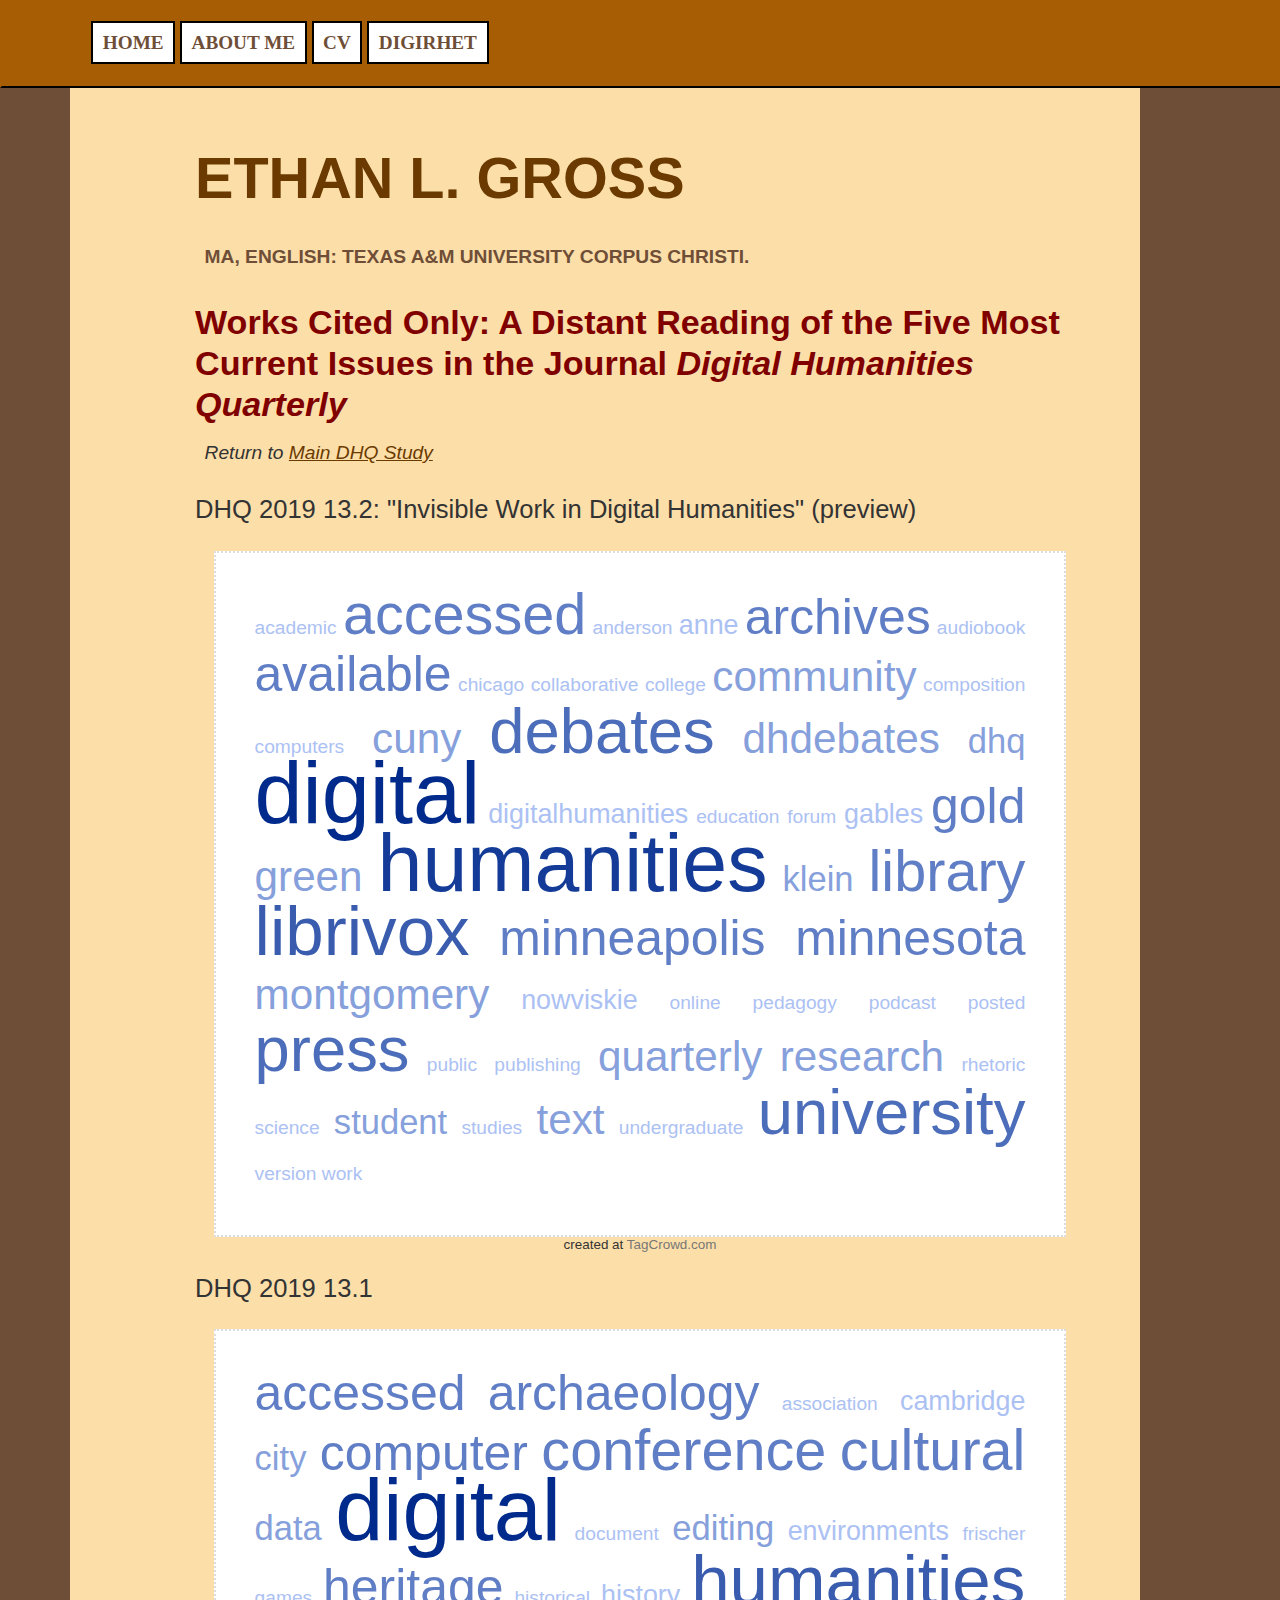
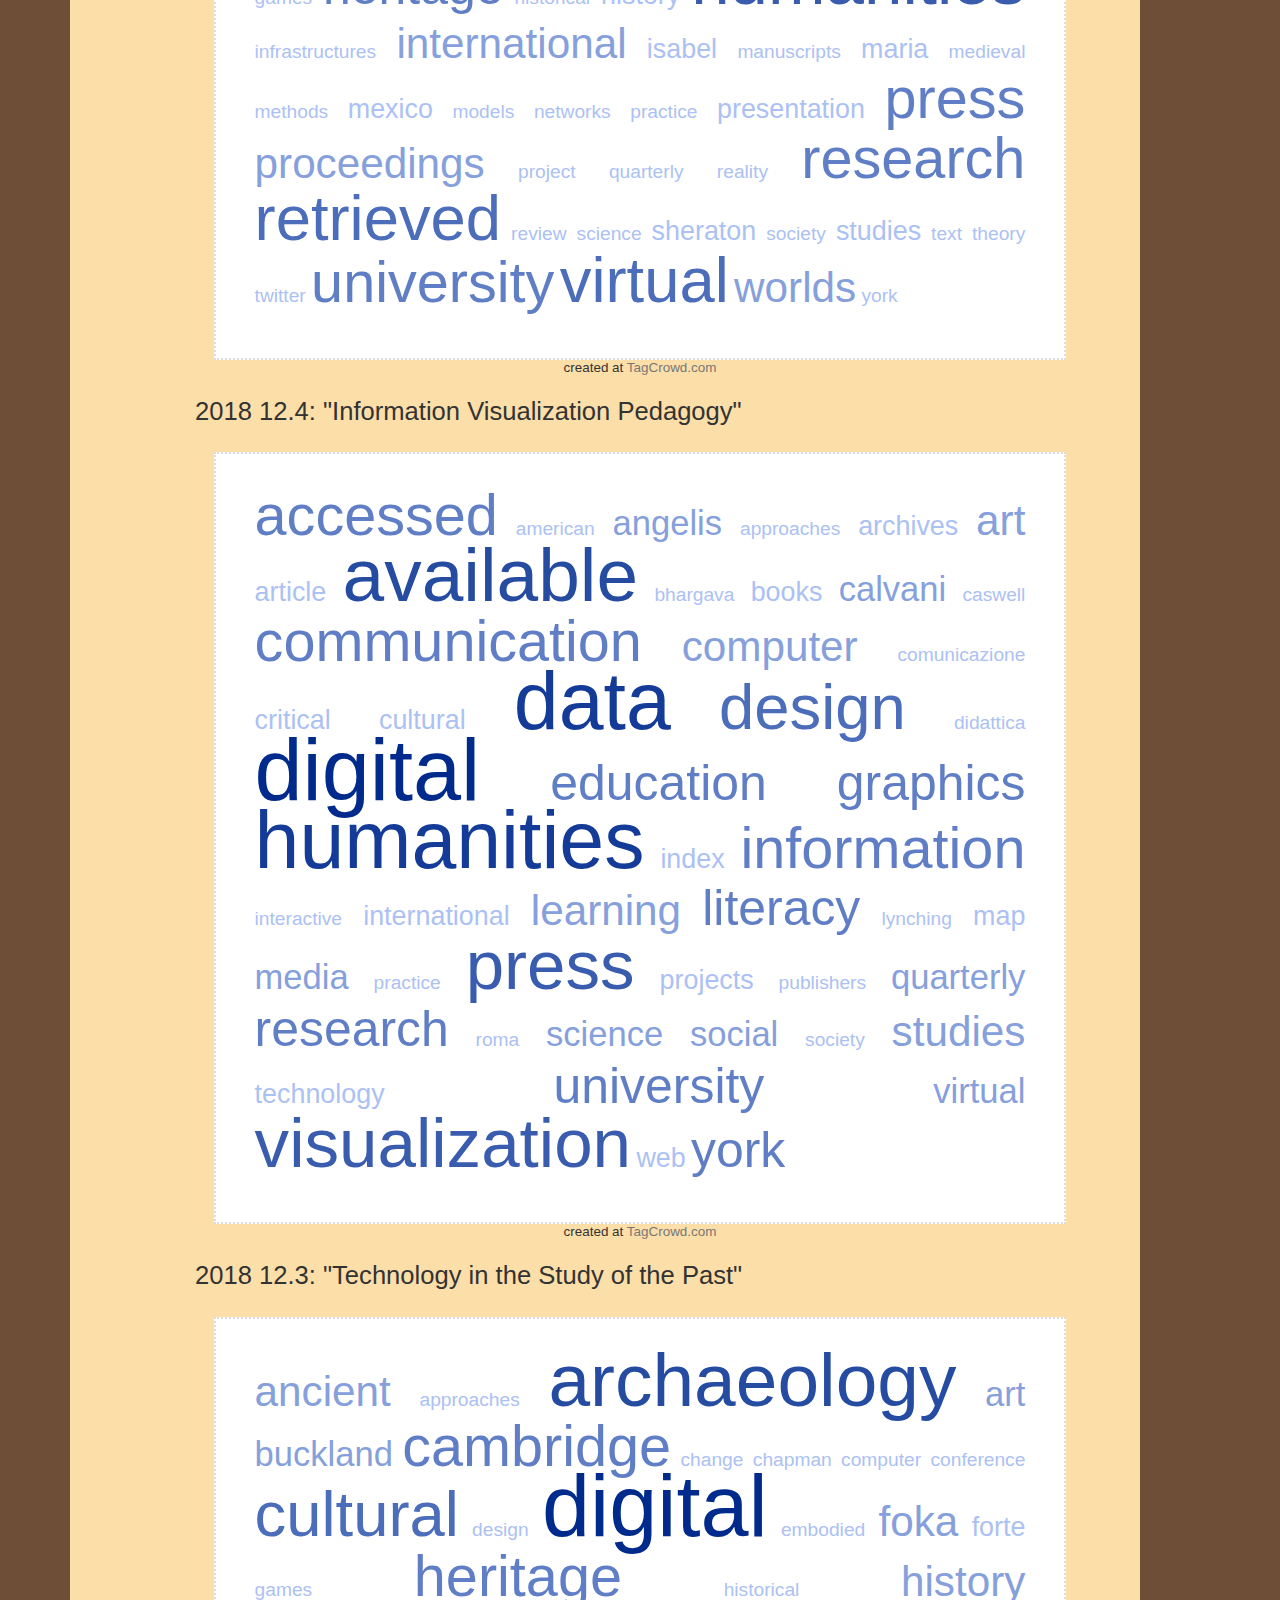
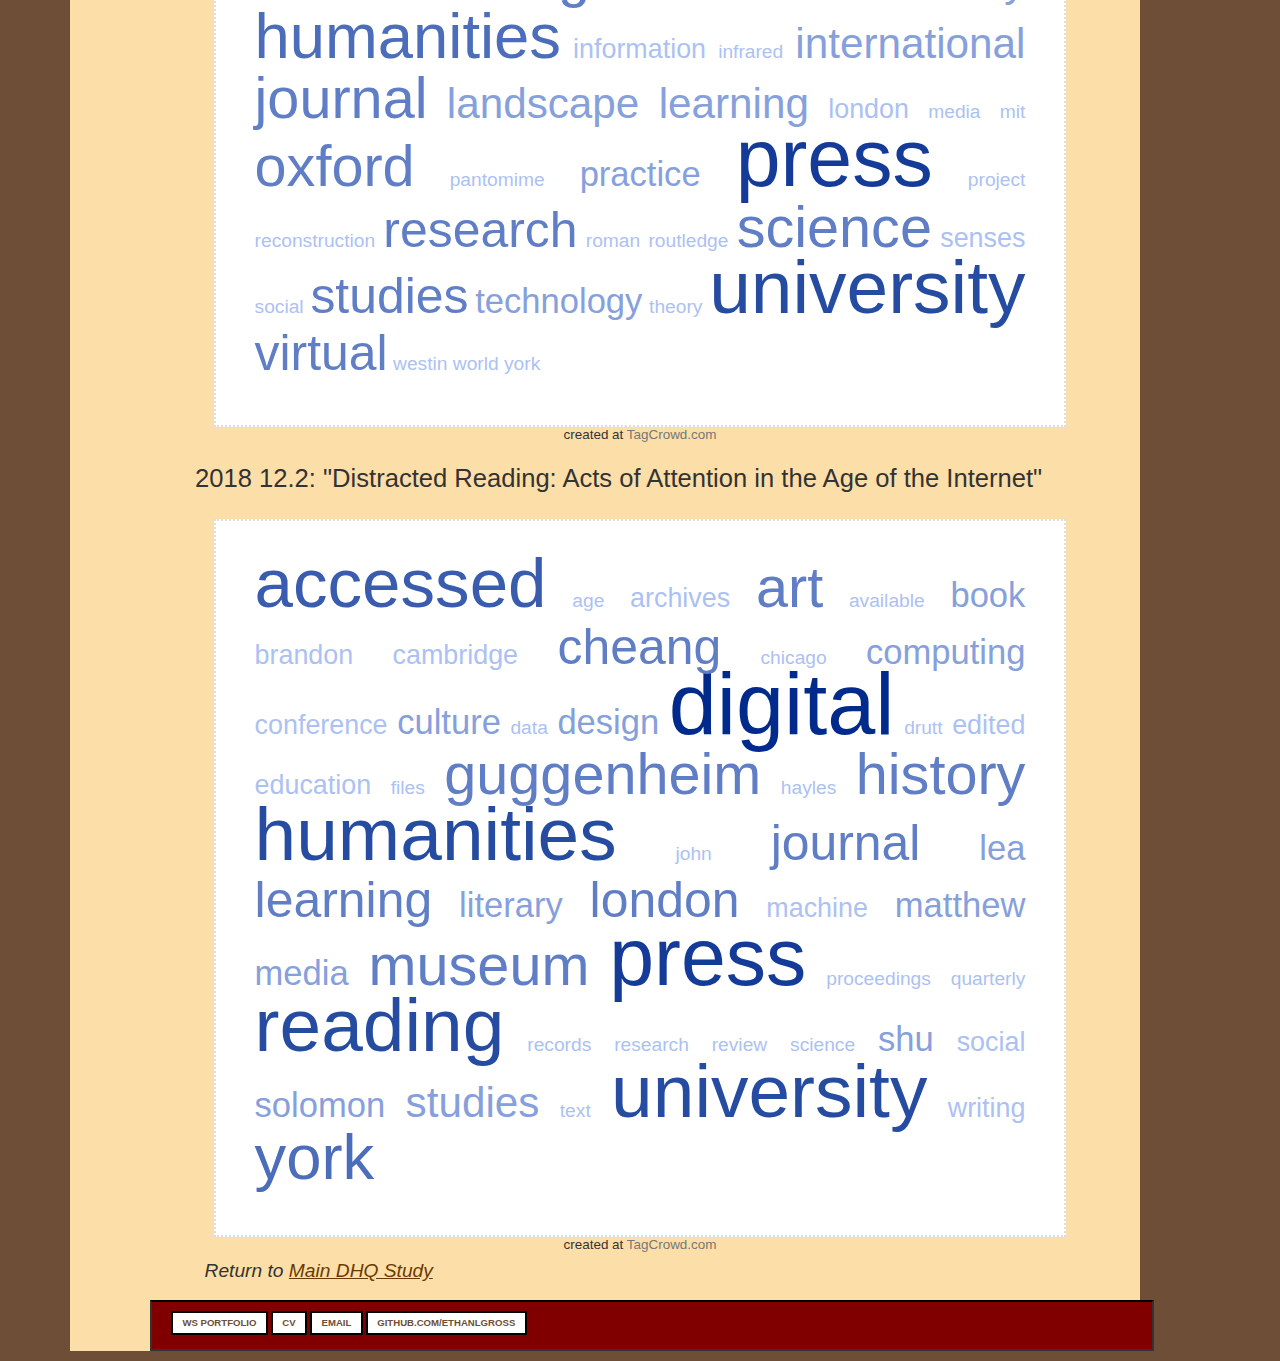
<file: distant-reading-dhq-wc.html>
<!DOCTYPE html>
<html lang="en">
	<head>
		<title>WC: Distant Reading of Last Five Issues of Digital Humanities Quarterly</title>
		<!-- link to main stylesheet -->
		<link href="style.css" rel="stylesheet" type="text/css" >
	  <link href="https://fonts.googleapis.com/css?family=PT+Sans|PT+Serif&display=swap" rel="stylesheet">
	  <!-- end link to main stylesheet -->
    <meta charset="utf-8">
 		
<script>
{var prevScrollpos = window.pageYOffset;
window.onscroll = function() {
  var currentScrollPos = window.pageYOffset;
  if (prevScrollpos > currentScrollPos) {
    document.getElementById("navigation").style.top = "0";
  } else {
    document.getElementById("navigation").style.top = "-50px";
  }
  prevScrollpos = currentScrollPos;
}
		</script>
		
  </head>
	
  <body class="container" id="page">
		<header id="header">
			<div class="title">
			<h1><a href="https://ethanlgross.github.io/" rel="index.html">Ethan L. Gross</a></h1>
			</div>
			<p class="byline">MA, English: Texas A&M University Corpus Christi.</p>
		<nav id="navigation">
    		<ul class="navigation">
        		<li><a href="index.html">Home</a></li>
	        	<li><a href="about-me.html">About Me</a></li>
			<li><a href="ethanlgross-cv.html">CV</a></li>
			<li><a href="digirhet.html">DigiRhet</a></li>
    		</ul>
		</nav>
		</header>
	  
	  <main class="container" id="content">
		  <article>
	<h2>Works Cited Only: A Distant Reading of the Five Most Current Issues in the Journal <em>Digital Humanities Quarterly</em></h2>
	<p><em>Return to <a href="distant-reading-dhq.html">Main DHQ Study</a></em></p>
	<h3>DHQ 2019 13.2: "Invisible Work in Digital Humanities" (preview)</h3>
  
  <!--
begin tag cloud : generated by TagCrowd.com
Feel free to modify as long as you keep this notice.
EMBEDDING INSTRUCTIONS:
1. Customize your cloud's style by editing the CSS where it says CUSTOMIZE below.
2. Insert this code in its entirety into your webpage or blog post.
This code and its rendered image are released under the Creative Commons Attribution-Noncommercial 3.0 Unported License. (http://creativecommons.org/licenses/by-nc/3.0/)
For COMMERCIAL USE LICENSING, visit https://tagcrowd.com/licensing.html
-->
<style type="text/css"><!-- #htmltagcloud{
/******************************************
 * CUSTOMIZE CLOUD CSS BELOW (optional)
 */
	font-size: 100%;
	width: auto;		/* auto or fixed width, e.g. 500px   */
	font-family:'lucida grande','trebuchet ms',arial,helvetica,sans-serif;
	background-color:#fff;
	margin:1em 1em 0 1em;
	border:2px dotted #ddd;
	padding:2em; 
/******************************************
 * END CUSTOMIZE
 */
}#htmltagcloud{line-height:2.4em;word-spacing:normal;letter-spacing:normal;text-transform:none;text-align:justify;text-indent:0}#htmltagcloud a:link{text-decoration:none}#htmltagcloud a:visited{text-decoration:none}#htmltagcloud a:hover{color:white;background-color:#05f}#htmltagcloud a:active{color:white;background-color:#03d}.wrd{padding:0;position:relative}.wrd a{text-decoration:none}.tagcloud0{font-size:1.0em;color:#ACC1F3;z-index:10}.tagcloud0 a{color:#ACC1F3}.tagcloud1{font-size:1.4em;color:#ACC1F3;z-index:9}.tagcloud1 a{color:#ACC1F3}.tagcloud2{font-size:1.8em;color:#86A0DC;z-index:8}.tagcloud2 a{color:#86A0DC}.tagcloud3{font-size:2.2em;color:#86A0DC;z-index:7}.tagcloud3 a{color:#86A0DC}.tagcloud4{font-size:2.6em;color:#607EC5;z-index:6}.tagcloud4 a{color:#607EC5}.tagcloud5{font-size:3.0em;color:#607EC5;z-index:5}.tagcloud5 a{color:#607EC5}.tagcloud6{font-size:3.3em;color:#4C6DB9;z-index:4}.tagcloud6 a{color:#4C6DB9}.tagcloud7{font-size:3.6em;color:#395CAE;z-index:3}.tagcloud7 a{color:#395CAE}.tagcloud8{font-size:3.9em;color:#264CA2;z-index:2}.tagcloud8 a{color:#264CA2}.tagcloud9{font-size:4.2em;color:#133B97;z-index:1}.tagcloud9 a{color:#133B97}.tagcloud10{font-size:4.5em;color:#002A8B;z-index:0}.tagcloud10 a{color:#002A8B}.freq{font-size:10pt !important;color:#bbb}#credit{text-align:center;color:#333;margin-bottom:0.6em;font:0.7em 'lucida grande',trebuchet,'trebuchet ms',verdana,arial,helvetica,sans-serif}#credit a:link{color:#777;text-decoration:none}#credit a:visited{color:#777;text-decoration:none}#credit a:hover{color:white;background-color:#05f}#credit a:active{text-decoration:underline}// -->
</style>
<div id="htmltagcloud"> <span id="0" class="wrd tagcloud0"><a href="#tagcloud">academic</a></span> <span id="1" class="wrd tagcloud5"><a href="#tagcloud">accessed</a></span> <span id="2" class="wrd tagcloud0"><a href="#tagcloud">anderson</a></span> <span id="3" class="wrd tagcloud1"><a href="#tagcloud">anne</a></span> <span id="4" class="wrd tagcloud4"><a href="#tagcloud">archives</a></span> <span id="5" class="wrd tagcloud0"><a href="#tagcloud">audiobook</a></span> <span id="6" class="wrd tagcloud4"><a href="#tagcloud">available</a></span> <span id="7" class="wrd tagcloud0"><a href="#tagcloud">chicago</a></span> <span id="8" class="wrd tagcloud0"><a href="#tagcloud">collaborative</a></span> <span id="9" class="wrd tagcloud0"><a href="#tagcloud">college</a></span> <span id="10" class="wrd tagcloud3"><a href="#tagcloud">community</a></span> <span id="11" class="wrd tagcloud0"><a href="#tagcloud">composition</a></span> <span id="12" class="wrd tagcloud0"><a href="#tagcloud">computers</a></span> <span id="13" class="wrd tagcloud3"><a href="#tagcloud">cuny</a></span> <span id="14" class="wrd tagcloud6"><a href="#tagcloud">debates</a></span> <span id="15" class="wrd tagcloud3"><a href="#tagcloud">dhdebates</a></span> <span id="16" class="wrd tagcloud2"><a href="#tagcloud">dhq</a></span> <span id="17" class="wrd tagcloud10"><a href="#tagcloud">digital</a></span> <span id="18" class="wrd tagcloud1"><a href="#tagcloud">digitalhumanities</a></span> <span id="19" class="wrd tagcloud0"><a href="#tagcloud">education</a></span> <span id="20" class="wrd tagcloud0"><a href="#tagcloud">forum</a></span> <span id="21" class="wrd tagcloud1"><a href="#tagcloud">gables</a></span> <span id="22" class="wrd tagcloud4"><a href="#tagcloud">gold</a></span> <span id="23" class="wrd tagcloud3"><a href="#tagcloud">green</a></span> <span id="24" class="wrd tagcloud9"><a href="#tagcloud">humanities</a></span> <span id="25" class="wrd tagcloud2"><a href="#tagcloud">klein</a></span> <span id="26" class="wrd tagcloud5"><a href="#tagcloud">library</a></span> <span id="27" class="wrd tagcloud7"><a href="#tagcloud">librivox</a></span> <span id="28" class="wrd tagcloud4"><a href="#tagcloud">minneapolis</a></span> <span id="29" class="wrd tagcloud4"><a href="#tagcloud">minnesota</a></span> <span id="30" class="wrd tagcloud3"><a href="#tagcloud">montgomery</a></span> <span id="31" class="wrd tagcloud1"><a href="#tagcloud">nowviskie</a></span> <span id="32" class="wrd tagcloud0"><a href="#tagcloud">online</a></span> <span id="33" class="wrd tagcloud0"><a href="#tagcloud">pedagogy</a></span> <span id="34" class="wrd tagcloud0"><a href="#tagcloud">podcast</a></span> <span id="35" class="wrd tagcloud0"><a href="#tagcloud">posted</a></span> <span id="36" class="wrd tagcloud6"><a href="#tagcloud">press</a></span> <span id="37" class="wrd tagcloud0"><a href="#tagcloud">public</a></span> <span id="38" class="wrd tagcloud0"><a href="#tagcloud">publishing</a></span> <span id="39" class="wrd tagcloud3"><a href="#tagcloud">quarterly</a></span> <span id="40" class="wrd tagcloud3"><a href="#tagcloud">research</a></span> <span id="41" class="wrd tagcloud0"><a href="#tagcloud">rhetoric</a></span> <span id="42" class="wrd tagcloud0"><a href="#tagcloud">science</a></span> <span id="43" class="wrd tagcloud2"><a href="#tagcloud">student</a></span> <span id="44" class="wrd tagcloud0"><a href="#tagcloud">studies</a></span> <span id="45" class="wrd tagcloud3"><a href="#tagcloud">text</a></span> <span id="46" class="wrd tagcloud0"><a href="#tagcloud">undergraduate</a></span> <span id="47" class="wrd tagcloud6"><a href="#tagcloud">university</a></span> <span id="48" class="wrd tagcloud0"><a href="#tagcloud">version</a></span> <span id="49" class="wrd tagcloud0"><a href="#tagcloud">work</a></span> </div><div id="credit">created at <a href="https://tagcrowd.com">TagCrowd.com</a></div>
<!-- end tag cloud : generated by TagCrowd.com : please keep this notice -->
	<h3>DHQ 2019 13.1</h3>
	
	<!--
begin tag cloud : generated by TagCrowd.com
Feel free to modify as long as you keep this notice.
EMBEDDING INSTRUCTIONS:
1. Customize your cloud's style by editing the CSS where it says CUSTOMIZE below.
2. Insert this code in its entirety into your webpage or blog post.
This code and its rendered image are released under the Creative Commons Attribution-Noncommercial 3.0 Unported License. (http://creativecommons.org/licenses/by-nc/3.0/)
For COMMERCIAL USE LICENSING, visit https://tagcrowd.com/licensing.html
-->
<style type="text/css"><!-- #htmltagcloud{
/******************************************
 * CUSTOMIZE CLOUD CSS BELOW (optional)
 */
	font-size: 100%;
	width: auto;		/* auto or fixed width, e.g. 500px   */
	font-family:'lucida grande','trebuchet ms',arial,helvetica,sans-serif;
	background-color:#fff;
	margin:1em 1em 0 1em;
	border:2px dotted #ddd;
	padding:2em; 
/******************************************
 * END CUSTOMIZE
 */
}#htmltagcloud{line-height:2.4em;word-spacing:normal;letter-spacing:normal;text-transform:none;text-align:justify;text-indent:0}#htmltagcloud a:link{text-decoration:none}#htmltagcloud a:visited{text-decoration:none}#htmltagcloud a:hover{color:white;background-color:#05f}#htmltagcloud a:active{color:white;background-color:#03d}.wrd{padding:0;position:relative}.wrd a{text-decoration:none}.tagcloud0{font-size:1.0em;color:#ACC1F3;z-index:10}.tagcloud0 a{color:#ACC1F3}.tagcloud1{font-size:1.4em;color:#ACC1F3;z-index:9}.tagcloud1 a{color:#ACC1F3}.tagcloud2{font-size:1.8em;color:#86A0DC;z-index:8}.tagcloud2 a{color:#86A0DC}.tagcloud3{font-size:2.2em;color:#86A0DC;z-index:7}.tagcloud3 a{color:#86A0DC}.tagcloud4{font-size:2.6em;color:#607EC5;z-index:6}.tagcloud4 a{color:#607EC5}.tagcloud5{font-size:3.0em;color:#607EC5;z-index:5}.tagcloud5 a{color:#607EC5}.tagcloud6{font-size:3.3em;color:#4C6DB9;z-index:4}.tagcloud6 a{color:#4C6DB9}.tagcloud7{font-size:3.6em;color:#395CAE;z-index:3}.tagcloud7 a{color:#395CAE}.tagcloud8{font-size:3.9em;color:#264CA2;z-index:2}.tagcloud8 a{color:#264CA2}.tagcloud9{font-size:4.2em;color:#133B97;z-index:1}.tagcloud9 a{color:#133B97}.tagcloud10{font-size:4.5em;color:#002A8B;z-index:0}.tagcloud10 a{color:#002A8B}.freq{font-size:10pt !important;color:#bbb}#credit{text-align:center;color:#333;margin-bottom:0.6em;font:0.7em 'lucida grande',trebuchet,'trebuchet ms',verdana,arial,helvetica,sans-serif}#credit a:link{color:#777;text-decoration:none}#credit a:visited{color:#777;text-decoration:none}#credit a:hover{color:white;background-color:#05f}#credit a:active{text-decoration:underline}// -->
</style>
<div id="htmltagcloud"> <span id="0" class="wrd tagcloud4"><a href="#tagcloud">accessed</a></span> <span id="1" class="wrd tagcloud4"><a href="#tagcloud">archaeology</a></span> <span id="2" class="wrd tagcloud0"><a href="#tagcloud">association</a></span> <span id="3" class="wrd tagcloud1"><a href="#tagcloud">cambridge</a></span> <span id="4" class="wrd tagcloud2"><a href="#tagcloud">city</a></span> <span id="5" class="wrd tagcloud4"><a href="#tagcloud">computer</a></span> <span id="6" class="wrd tagcloud5"><a href="#tagcloud">conference</a></span> <span id="7" class="wrd tagcloud5"><a href="#tagcloud">cultural</a></span> <span id="8" class="wrd tagcloud2"><a href="#tagcloud">data</a></span> <span id="9" class="wrd tagcloud10"><a href="#tagcloud">digital</a></span> <span id="10" class="wrd tagcloud0"><a href="#tagcloud">document</a></span> <span id="11" class="wrd tagcloud2"><a href="#tagcloud">editing</a></span> <span id="12" class="wrd tagcloud1"><a href="#tagcloud">environments</a></span> <span id="13" class="wrd tagcloud0"><a href="#tagcloud">frischer</a></span> <span id="14" class="wrd tagcloud0"><a href="#tagcloud">games</a></span> <span id="15" class="wrd tagcloud4"><a href="#tagcloud">heritage</a></span> <span id="16" class="wrd tagcloud0"><a href="#tagcloud">historical</a></span> <span id="17" class="wrd tagcloud1"><a href="#tagcloud">history</a></span> <span id="18" class="wrd tagcloud7"><a href="#tagcloud">humanities</a></span> <span id="19" class="wrd tagcloud0"><a href="#tagcloud">infrastructures</a></span> <span id="20" class="wrd tagcloud3"><a href="#tagcloud">international</a></span> <span id="21" class="wrd tagcloud1"><a href="#tagcloud">isabel</a></span> <span id="22" class="wrd tagcloud0"><a href="#tagcloud">manuscripts</a></span> <span id="23" class="wrd tagcloud1"><a href="#tagcloud">maria</a></span> <span id="24" class="wrd tagcloud0"><a href="#tagcloud">medieval</a></span> <span id="25" class="wrd tagcloud0"><a href="#tagcloud">methods</a></span> <span id="26" class="wrd tagcloud1"><a href="#tagcloud">mexico</a></span> <span id="27" class="wrd tagcloud0"><a href="#tagcloud">models</a></span> <span id="28" class="wrd tagcloud0"><a href="#tagcloud">networks</a></span> <span id="29" class="wrd tagcloud0"><a href="#tagcloud">practice</a></span> <span id="30" class="wrd tagcloud1"><a href="#tagcloud">presentation</a></span> <span id="31" class="wrd tagcloud5"><a href="#tagcloud">press</a></span> <span id="32" class="wrd tagcloud3"><a href="#tagcloud">proceedings</a></span> <span id="33" class="wrd tagcloud0"><a href="#tagcloud">project</a></span> <span id="34" class="wrd tagcloud0"><a href="#tagcloud">quarterly</a></span> <span id="35" class="wrd tagcloud0"><a href="#tagcloud">reality</a></span> <span id="36" class="wrd tagcloud5"><a href="#tagcloud">research</a></span> <span id="37" class="wrd tagcloud6"><a href="#tagcloud">retrieved</a></span> <span id="38" class="wrd tagcloud0"><a href="#tagcloud">review</a></span> <span id="39" class="wrd tagcloud0"><a href="#tagcloud">science</a></span> <span id="40" class="wrd tagcloud1"><a href="#tagcloud">sheraton</a></span> <span id="41" class="wrd tagcloud0"><a href="#tagcloud">society</a></span> <span id="42" class="wrd tagcloud1"><a href="#tagcloud">studies</a></span> <span id="43" class="wrd tagcloud0"><a href="#tagcloud">text</a></span> <span id="44" class="wrd tagcloud0"><a href="#tagcloud">theory</a></span> <span id="45" class="wrd tagcloud0"><a href="#tagcloud">twitter</a></span> <span id="46" class="wrd tagcloud5"><a href="#tagcloud">university</a></span> <span id="47" class="wrd tagcloud6"><a href="#tagcloud">virtual</a></span> <span id="48" class="wrd tagcloud3"><a href="#tagcloud">worlds</a></span> <span id="49" class="wrd tagcloud0"><a href="#tagcloud">york</a></span> </div><div id="credit">created at <a href="https://tagcrowd.com">TagCrowd.com</a></div>
<!-- end tag cloud : generated by TagCrowd.com : please keep this notice -->
	<h3>2018 12.4: "Information Visualization Pedagogy"</h3>
	<!--
begin tag cloud : generated by TagCrowd.com
Feel free to modify as long as you keep this notice.
EMBEDDING INSTRUCTIONS:
1. Customize your cloud's style by editing the CSS where it says CUSTOMIZE below.
2. Insert this code in its entirety into your webpage or blog post.
This code and its rendered image are released under the Creative Commons Attribution-Noncommercial 3.0 Unported License. (http://creativecommons.org/licenses/by-nc/3.0/)
For COMMERCIAL USE LICENSING, visit https://tagcrowd.com/licensing.html
-->
<style type="text/css"><!-- #htmltagcloud{
/******************************************
 * CUSTOMIZE CLOUD CSS BELOW (optional)
 */
	font-size: 100%;
	width: auto;		/* auto or fixed width, e.g. 500px   */
	font-family:'lucida grande','trebuchet ms',arial,helvetica,sans-serif;
	background-color:#fff;
	margin:1em 1em 0 1em;
	border:2px dotted #ddd;
	padding:2em; 
/******************************************
 * END CUSTOMIZE
 */
}#htmltagcloud{line-height:2.4em;word-spacing:normal;letter-spacing:normal;text-transform:none;text-align:justify;text-indent:0}#htmltagcloud a:link{text-decoration:none}#htmltagcloud a:visited{text-decoration:none}#htmltagcloud a:hover{color:white;background-color:#05f}#htmltagcloud a:active{color:white;background-color:#03d}.wrd{padding:0;position:relative}.wrd a{text-decoration:none}.tagcloud0{font-size:1.0em;color:#ACC1F3;z-index:10}.tagcloud0 a{color:#ACC1F3}.tagcloud1{font-size:1.4em;color:#ACC1F3;z-index:9}.tagcloud1 a{color:#ACC1F3}.tagcloud2{font-size:1.8em;color:#86A0DC;z-index:8}.tagcloud2 a{color:#86A0DC}.tagcloud3{font-size:2.2em;color:#86A0DC;z-index:7}.tagcloud3 a{color:#86A0DC}.tagcloud4{font-size:2.6em;color:#607EC5;z-index:6}.tagcloud4 a{color:#607EC5}.tagcloud5{font-size:3.0em;color:#607EC5;z-index:5}.tagcloud5 a{color:#607EC5}.tagcloud6{font-size:3.3em;color:#4C6DB9;z-index:4}.tagcloud6 a{color:#4C6DB9}.tagcloud7{font-size:3.6em;color:#395CAE;z-index:3}.tagcloud7 a{color:#395CAE}.tagcloud8{font-size:3.9em;color:#264CA2;z-index:2}.tagcloud8 a{color:#264CA2}.tagcloud9{font-size:4.2em;color:#133B97;z-index:1}.tagcloud9 a{color:#133B97}.tagcloud10{font-size:4.5em;color:#002A8B;z-index:0}.tagcloud10 a{color:#002A8B}.freq{font-size:10pt !important;color:#bbb}#credit{text-align:center;color:#333;margin-bottom:0.6em;font:0.7em 'lucida grande',trebuchet,'trebuchet ms',verdana,arial,helvetica,sans-serif}#credit a:link{color:#777;text-decoration:none}#credit a:visited{color:#777;text-decoration:none}#credit a:hover{color:white;background-color:#05f}#credit a:active{text-decoration:underline}// -->
</style>
<div id="htmltagcloud"> <span id="0" class="wrd tagcloud5"><a href="#tagcloud">accessed</a></span> <span id="1" class="wrd tagcloud0"><a href="#tagcloud">american</a></span> <span id="2" class="wrd tagcloud2"><a href="#tagcloud">angelis</a></span> <span id="3" class="wrd tagcloud0"><a href="#tagcloud">approaches</a></span> <span id="4" class="wrd tagcloud1"><a href="#tagcloud">archives</a></span> <span id="5" class="wrd tagcloud3"><a href="#tagcloud">art</a></span> <span id="6" class="wrd tagcloud1"><a href="#tagcloud">article</a></span> <span id="7" class="wrd tagcloud8"><a href="#tagcloud">available</a></span> <span id="8" class="wrd tagcloud0"><a href="#tagcloud">bhargava</a></span> <span id="9" class="wrd tagcloud1"><a href="#tagcloud">books</a></span> <span id="10" class="wrd tagcloud2"><a href="#tagcloud">calvani</a></span> <span id="11" class="wrd tagcloud0"><a href="#tagcloud">caswell</a></span> <span id="12" class="wrd tagcloud5"><a href="#tagcloud">communication</a></span> <span id="13" class="wrd tagcloud3"><a href="#tagcloud">computer</a></span> <span id="14" class="wrd tagcloud0"><a href="#tagcloud">comunicazione</a></span> <span id="15" class="wrd tagcloud1"><a href="#tagcloud">critical</a></span> <span id="16" class="wrd tagcloud1"><a href="#tagcloud">cultural</a></span> <span id="17" class="wrd tagcloud9"><a href="#tagcloud">data</a></span> <span id="18" class="wrd tagcloud6"><a href="#tagcloud">design</a></span> <span id="19" class="wrd tagcloud0"><a href="#tagcloud">didattica</a></span> <span id="20" class="wrd tagcloud10"><a href="#tagcloud">digital</a></span> <span id="21" class="wrd tagcloud4"><a href="#tagcloud">education</a></span> <span id="22" class="wrd tagcloud4"><a href="#tagcloud">graphics</a></span> <span id="23" class="wrd tagcloud9"><a href="#tagcloud">humanities</a></span> <span id="24" class="wrd tagcloud1"><a href="#tagcloud">index</a></span> <span id="25" class="wrd tagcloud5"><a href="#tagcloud">information</a></span> <span id="26" class="wrd tagcloud0"><a href="#tagcloud">interactive</a></span> <span id="27" class="wrd tagcloud1"><a href="#tagcloud">international</a></span> <span id="28" class="wrd tagcloud3"><a href="#tagcloud">learning</a></span> <span id="29" class="wrd tagcloud4"><a href="#tagcloud">literacy</a></span> <span id="30" class="wrd tagcloud0"><a href="#tagcloud">lynching</a></span> <span id="31" class="wrd tagcloud1"><a href="#tagcloud">map</a></span> <span id="32" class="wrd tagcloud2"><a href="#tagcloud">media</a></span> <span id="33" class="wrd tagcloud0"><a href="#tagcloud">practice</a></span> <span id="34" class="wrd tagcloud7"><a href="#tagcloud">press</a></span> <span id="35" class="wrd tagcloud1"><a href="#tagcloud">projects</a></span> <span id="36" class="wrd tagcloud0"><a href="#tagcloud">publishers</a></span> <span id="37" class="wrd tagcloud2"><a href="#tagcloud">quarterly</a></span> <span id="38" class="wrd tagcloud4"><a href="#tagcloud">research</a></span> <span id="39" class="wrd tagcloud0"><a href="#tagcloud">roma</a></span> <span id="40" class="wrd tagcloud2"><a href="#tagcloud">science</a></span> <span id="41" class="wrd tagcloud2"><a href="#tagcloud">social</a></span> <span id="42" class="wrd tagcloud0"><a href="#tagcloud">society</a></span> <span id="43" class="wrd tagcloud3"><a href="#tagcloud">studies</a></span> <span id="44" class="wrd tagcloud1"><a href="#tagcloud">technology</a></span> <span id="45" class="wrd tagcloud4"><a href="#tagcloud">university</a></span> <span id="46" class="wrd tagcloud2"><a href="#tagcloud">virtual</a></span> <span id="47" class="wrd tagcloud7"><a href="#tagcloud">visualization</a></span> <span id="48" class="wrd tagcloud1"><a href="#tagcloud">web</a></span> <span id="49" class="wrd tagcloud4"><a href="#tagcloud">york</a></span> </div><div id="credit">created at <a href="https://tagcrowd.com">TagCrowd.com</a></div>
<!-- end tag cloud : generated by TagCrowd.com : please keep this notice -->
	<h3>2018 12.3: "Technology in the Study of the Past"</h3>
	<!--
begin tag cloud : generated by TagCrowd.com
Feel free to modify as long as you keep this notice.
EMBEDDING INSTRUCTIONS:
1. Customize your cloud's style by editing the CSS where it says CUSTOMIZE below.
2. Insert this code in its entirety into your webpage or blog post.
This code and its rendered image are released under the Creative Commons Attribution-Noncommercial 3.0 Unported License. (http://creativecommons.org/licenses/by-nc/3.0/)
For COMMERCIAL USE LICENSING, visit https://tagcrowd.com/licensing.html
-->
<style type="text/css"><!-- #htmltagcloud{
/******************************************
 * CUSTOMIZE CLOUD CSS BELOW (optional)
 */
	font-size: 100%;
	width: auto;		/* auto or fixed width, e.g. 500px   */
	font-family:'lucida grande','trebuchet ms',arial,helvetica,sans-serif;
	background-color:#fff;
	margin:1em 1em 0 1em;
	border:2px dotted #ddd;
	padding:2em; 
/******************************************
 * END CUSTOMIZE
 */
}#htmltagcloud{line-height:2.4em;word-spacing:normal;letter-spacing:normal;text-transform:none;text-align:justify;text-indent:0}#htmltagcloud a:link{text-decoration:none}#htmltagcloud a:visited{text-decoration:none}#htmltagcloud a:hover{color:white;background-color:#05f}#htmltagcloud a:active{color:white;background-color:#03d}.wrd{padding:0;position:relative}.wrd a{text-decoration:none}.tagcloud0{font-size:1.0em;color:#ACC1F3;z-index:10}.tagcloud0 a{color:#ACC1F3}.tagcloud1{font-size:1.4em;color:#ACC1F3;z-index:9}.tagcloud1 a{color:#ACC1F3}.tagcloud2{font-size:1.8em;color:#86A0DC;z-index:8}.tagcloud2 a{color:#86A0DC}.tagcloud3{font-size:2.2em;color:#86A0DC;z-index:7}.tagcloud3 a{color:#86A0DC}.tagcloud4{font-size:2.6em;color:#607EC5;z-index:6}.tagcloud4 a{color:#607EC5}.tagcloud5{font-size:3.0em;color:#607EC5;z-index:5}.tagcloud5 a{color:#607EC5}.tagcloud6{font-size:3.3em;color:#4C6DB9;z-index:4}.tagcloud6 a{color:#4C6DB9}.tagcloud7{font-size:3.6em;color:#395CAE;z-index:3}.tagcloud7 a{color:#395CAE}.tagcloud8{font-size:3.9em;color:#264CA2;z-index:2}.tagcloud8 a{color:#264CA2}.tagcloud9{font-size:4.2em;color:#133B97;z-index:1}.tagcloud9 a{color:#133B97}.tagcloud10{font-size:4.5em;color:#002A8B;z-index:0}.tagcloud10 a{color:#002A8B}.freq{font-size:10pt !important;color:#bbb}#credit{text-align:center;color:#333;margin-bottom:0.6em;font:0.7em 'lucida grande',trebuchet,'trebuchet ms',verdana,arial,helvetica,sans-serif}#credit a:link{color:#777;text-decoration:none}#credit a:visited{color:#777;text-decoration:none}#credit a:hover{color:white;background-color:#05f}#credit a:active{text-decoration:underline}// -->
</style>
<div id="htmltagcloud"> <span id="0" class="wrd tagcloud3"><a href="#tagcloud">ancient</a></span> <span id="1" class="wrd tagcloud0"><a href="#tagcloud">approaches</a></span> <span id="2" class="wrd tagcloud8"><a href="#tagcloud">archaeology</a></span> <span id="3" class="wrd tagcloud2"><a href="#tagcloud">art</a></span> <span id="4" class="wrd tagcloud2"><a href="#tagcloud">buckland</a></span> <span id="5" class="wrd tagcloud5"><a href="#tagcloud">cambridge</a></span> <span id="6" class="wrd tagcloud0"><a href="#tagcloud">change</a></span> <span id="7" class="wrd tagcloud0"><a href="#tagcloud">chapman</a></span> <span id="8" class="wrd tagcloud0"><a href="#tagcloud">computer</a></span> <span id="9" class="wrd tagcloud0"><a href="#tagcloud">conference</a></span> <span id="10" class="wrd tagcloud6"><a href="#tagcloud">cultural</a></span> <span id="11" class="wrd tagcloud0"><a href="#tagcloud">design</a></span> <span id="12" class="wrd tagcloud10"><a href="#tagcloud">digital</a></span> <span id="13" class="wrd tagcloud0"><a href="#tagcloud">embodied</a></span> <span id="14" class="wrd tagcloud3"><a href="#tagcloud">foka</a></span> <span id="15" class="wrd tagcloud1"><a href="#tagcloud">forte</a></span> <span id="16" class="wrd tagcloud0"><a href="#tagcloud">games</a></span> <span id="17" class="wrd tagcloud5"><a href="#tagcloud">heritage</a></span> <span id="18" class="wrd tagcloud0"><a href="#tagcloud">historical</a></span> <span id="19" class="wrd tagcloud3"><a href="#tagcloud">history</a></span> <span id="20" class="wrd tagcloud6"><a href="#tagcloud">humanities</a></span> <span id="21" class="wrd tagcloud1"><a href="#tagcloud">information</a></span> <span id="22" class="wrd tagcloud0"><a href="#tagcloud">infrared</a></span> <span id="23" class="wrd tagcloud3"><a href="#tagcloud">international</a></span> <span id="24" class="wrd tagcloud5"><a href="#tagcloud">journal</a></span> <span id="25" class="wrd tagcloud3"><a href="#tagcloud">landscape</a></span> <span id="26" class="wrd tagcloud3"><a href="#tagcloud">learning</a></span> <span id="27" class="wrd tagcloud1"><a href="#tagcloud">london</a></span> <span id="28" class="wrd tagcloud0"><a href="#tagcloud">media</a></span> <span id="29" class="wrd tagcloud0"><a href="#tagcloud">mit</a></span> <span id="30" class="wrd tagcloud5"><a href="#tagcloud">oxford</a></span> <span id="31" class="wrd tagcloud0"><a href="#tagcloud">pantomime</a></span> <span id="32" class="wrd tagcloud2"><a href="#tagcloud">practice</a></span> <span id="33" class="wrd tagcloud9"><a href="#tagcloud">press</a></span> <span id="34" class="wrd tagcloud0"><a href="#tagcloud">project</a></span> <span id="35" class="wrd tagcloud0"><a href="#tagcloud">reconstruction</a></span> <span id="36" class="wrd tagcloud4"><a href="#tagcloud">research</a></span> <span id="37" class="wrd tagcloud0"><a href="#tagcloud">roman</a></span> <span id="38" class="wrd tagcloud0"><a href="#tagcloud">routledge</a></span> <span id="39" class="wrd tagcloud5"><a href="#tagcloud">science</a></span> <span id="40" class="wrd tagcloud1"><a href="#tagcloud">senses</a></span> <span id="41" class="wrd tagcloud0"><a href="#tagcloud">social</a></span> <span id="42" class="wrd tagcloud4"><a href="#tagcloud">studies</a></span> <span id="43" class="wrd tagcloud2"><a href="#tagcloud">technology</a></span> <span id="44" class="wrd tagcloud0"><a href="#tagcloud">theory</a></span> <span id="45" class="wrd tagcloud8"><a href="#tagcloud">university</a></span> <span id="46" class="wrd tagcloud4"><a href="#tagcloud">virtual</a></span> <span id="47" class="wrd tagcloud0"><a href="#tagcloud">westin</a></span> <span id="48" class="wrd tagcloud0"><a href="#tagcloud">world</a></span> <span id="49" class="wrd tagcloud0"><a href="#tagcloud">york</a></span> </div><div id="credit">created at <a href="https://tagcrowd.com">TagCrowd.com</a></div>
<!-- end tag cloud : generated by TagCrowd.com : please keep this notice -->
	<h3>2018 12.2: "Distracted Reading: Acts of Attention in the Age of the Internet"</h3>
	<!--
begin tag cloud : generated by TagCrowd.com
Feel free to modify as long as you keep this notice.
EMBEDDING INSTRUCTIONS:
1. Customize your cloud's style by editing the CSS where it says CUSTOMIZE below.
2. Insert this code in its entirety into your webpage or blog post.
This code and its rendered image are released under the Creative Commons Attribution-Noncommercial 3.0 Unported License. (http://creativecommons.org/licenses/by-nc/3.0/)
For COMMERCIAL USE LICENSING, visit https://tagcrowd.com/licensing.html
-->
<style type="text/css"><!-- #htmltagcloud{
/******************************************
 * CUSTOMIZE CLOUD CSS BELOW (optional)
 */
	font-size: 100%;
	width: auto;		/* auto or fixed width, e.g. 500px   */
	font-family:'lucida grande','trebuchet ms',arial,helvetica,sans-serif;
	background-color:#fff;
	margin:1em 1em 0 1em;
	border:2px dotted #ddd;
	padding:2em; 
/******************************************
 * END CUSTOMIZE
 */
}#htmltagcloud{line-height:2.4em;word-spacing:normal;letter-spacing:normal;text-transform:none;text-align:justify;text-indent:0}#htmltagcloud a:link{text-decoration:none}#htmltagcloud a:visited{text-decoration:none}#htmltagcloud a:hover{color:white;background-color:#05f}#htmltagcloud a:active{color:white;background-color:#03d}.wrd{padding:0;position:relative}.wrd a{text-decoration:none}.tagcloud0{font-size:1.0em;color:#ACC1F3;z-index:10}.tagcloud0 a{color:#ACC1F3}.tagcloud1{font-size:1.4em;color:#ACC1F3;z-index:9}.tagcloud1 a{color:#ACC1F3}.tagcloud2{font-size:1.8em;color:#86A0DC;z-index:8}.tagcloud2 a{color:#86A0DC}.tagcloud3{font-size:2.2em;color:#86A0DC;z-index:7}.tagcloud3 a{color:#86A0DC}.tagcloud4{font-size:2.6em;color:#607EC5;z-index:6}.tagcloud4 a{color:#607EC5}.tagcloud5{font-size:3.0em;color:#607EC5;z-index:5}.tagcloud5 a{color:#607EC5}.tagcloud6{font-size:3.3em;color:#4C6DB9;z-index:4}.tagcloud6 a{color:#4C6DB9}.tagcloud7{font-size:3.6em;color:#395CAE;z-index:3}.tagcloud7 a{color:#395CAE}.tagcloud8{font-size:3.9em;color:#264CA2;z-index:2}.tagcloud8 a{color:#264CA2}.tagcloud9{font-size:4.2em;color:#133B97;z-index:1}.tagcloud9 a{color:#133B97}.tagcloud10{font-size:4.5em;color:#002A8B;z-index:0}.tagcloud10 a{color:#002A8B}.freq{font-size:10pt !important;color:#bbb}#credit{text-align:center;color:#333;margin-bottom:0.6em;font:0.7em 'lucida grande',trebuchet,'trebuchet ms',verdana,arial,helvetica,sans-serif}#credit a:link{color:#777;text-decoration:none}#credit a:visited{color:#777;text-decoration:none}#credit a:hover{color:white;background-color:#05f}#credit a:active{text-decoration:underline}// -->
</style>
<div id="htmltagcloud"> <span id="0" class="wrd tagcloud7"><a href="#tagcloud">accessed</a></span> <span id="1" class="wrd tagcloud0"><a href="#tagcloud">age</a></span> <span id="2" class="wrd tagcloud1"><a href="#tagcloud">archives</a></span> <span id="3" class="wrd tagcloud5"><a href="#tagcloud">art</a></span> <span id="4" class="wrd tagcloud0"><a href="#tagcloud">available</a></span> <span id="5" class="wrd tagcloud2"><a href="#tagcloud">book</a></span> <span id="6" class="wrd tagcloud1"><a href="#tagcloud">brandon</a></span> <span id="7" class="wrd tagcloud1"><a href="#tagcloud">cambridge</a></span> <span id="8" class="wrd tagcloud4"><a href="#tagcloud">cheang</a></span> <span id="9" class="wrd tagcloud0"><a href="#tagcloud">chicago</a></span> <span id="10" class="wrd tagcloud2"><a href="#tagcloud">computing</a></span> <span id="11" class="wrd tagcloud1"><a href="#tagcloud">conference</a></span> <span id="12" class="wrd tagcloud2"><a href="#tagcloud">culture</a></span> <span id="13" class="wrd tagcloud0"><a href="#tagcloud">data</a></span> <span id="14" class="wrd tagcloud2"><a href="#tagcloud">design</a></span> <span id="15" class="wrd tagcloud10"><a href="#tagcloud">digital</a></span> <span id="16" class="wrd tagcloud0"><a href="#tagcloud">drutt</a></span> <span id="17" class="wrd tagcloud1"><a href="#tagcloud">edited</a></span> <span id="18" class="wrd tagcloud1"><a href="#tagcloud">education</a></span> <span id="19" class="wrd tagcloud0"><a href="#tagcloud">files</a></span> <span id="20" class="wrd tagcloud5"><a href="#tagcloud">guggenheim</a></span> <span id="21" class="wrd tagcloud0"><a href="#tagcloud">hayles</a></span> <span id="22" class="wrd tagcloud5"><a href="#tagcloud">history</a></span> <span id="23" class="wrd tagcloud8"><a href="#tagcloud">humanities</a></span> <span id="24" class="wrd tagcloud0"><a href="#tagcloud">john</a></span> <span id="25" class="wrd tagcloud4"><a href="#tagcloud">journal</a></span> <span id="26" class="wrd tagcloud2"><a href="#tagcloud">lea</a></span> <span id="27" class="wrd tagcloud4"><a href="#tagcloud">learning</a></span> <span id="28" class="wrd tagcloud2"><a href="#tagcloud">literary</a></span> <span id="29" class="wrd tagcloud4"><a href="#tagcloud">london</a></span> <span id="30" class="wrd tagcloud1"><a href="#tagcloud">machine</a></span> <span id="31" class="wrd tagcloud2"><a href="#tagcloud">matthew</a></span> <span id="32" class="wrd tagcloud2"><a href="#tagcloud">media</a></span> <span id="33" class="wrd tagcloud5"><a href="#tagcloud">museum</a></span> <span id="34" class="wrd tagcloud9"><a href="#tagcloud">press</a></span> <span id="35" class="wrd tagcloud0"><a href="#tagcloud">proceedings</a></span> <span id="36" class="wrd tagcloud0"><a href="#tagcloud">quarterly</a></span> <span id="37" class="wrd tagcloud8"><a href="#tagcloud">reading</a></span> <span id="38" class="wrd tagcloud0"><a href="#tagcloud">records</a></span> <span id="39" class="wrd tagcloud0"><a href="#tagcloud">research</a></span> <span id="40" class="wrd tagcloud0"><a href="#tagcloud">review</a></span> <span id="41" class="wrd tagcloud0"><a href="#tagcloud">science</a></span> <span id="42" class="wrd tagcloud2"><a href="#tagcloud">shu</a></span> <span id="43" class="wrd tagcloud1"><a href="#tagcloud">social</a></span> <span id="44" class="wrd tagcloud2"><a href="#tagcloud">solomon</a></span> <span id="45" class="wrd tagcloud3"><a href="#tagcloud">studies</a></span> <span id="46" class="wrd tagcloud0"><a href="#tagcloud">text</a></span> <span id="47" class="wrd tagcloud8"><a href="#tagcloud">university</a></span> <span id="48" class="wrd tagcloud1"><a href="#tagcloud">writing</a></span> <span id="49" class="wrd tagcloud6"><a href="#tagcloud">york</a></span> </div><div id="credit">created at <a href="https://tagcrowd.com">TagCrowd.com</a></div>
<!-- end tag cloud : generated by TagCrowd.com : please keep this notice -->
	
	
<p><em>Return to <a href="distant-reading-dhq.html">Main DHQ Study</a></em></p>
		  </article>
	</main>
	  <footer id="footer">
				<ul>
					<li><a href="https://sites.google.com/view/wsportfolioethanlgross/home">WS Portfolio</a></li>
					<li><a href="https://docs.google.com/document/d/1-bO0RnGZEh04Hg5zFO8Fd9bjMqG4w9NN9tdxDLJseUQ/edit?usp=sharing">CV</a></li>
					<li><a href="mailto:grossethanlee@gmail.com">email</a></li>
					<li><a href="https://github.com/ethanlgross">github.com/ethanlgross</a></li>
				</ul>
			</footer>
 </body>
</html>
</file>
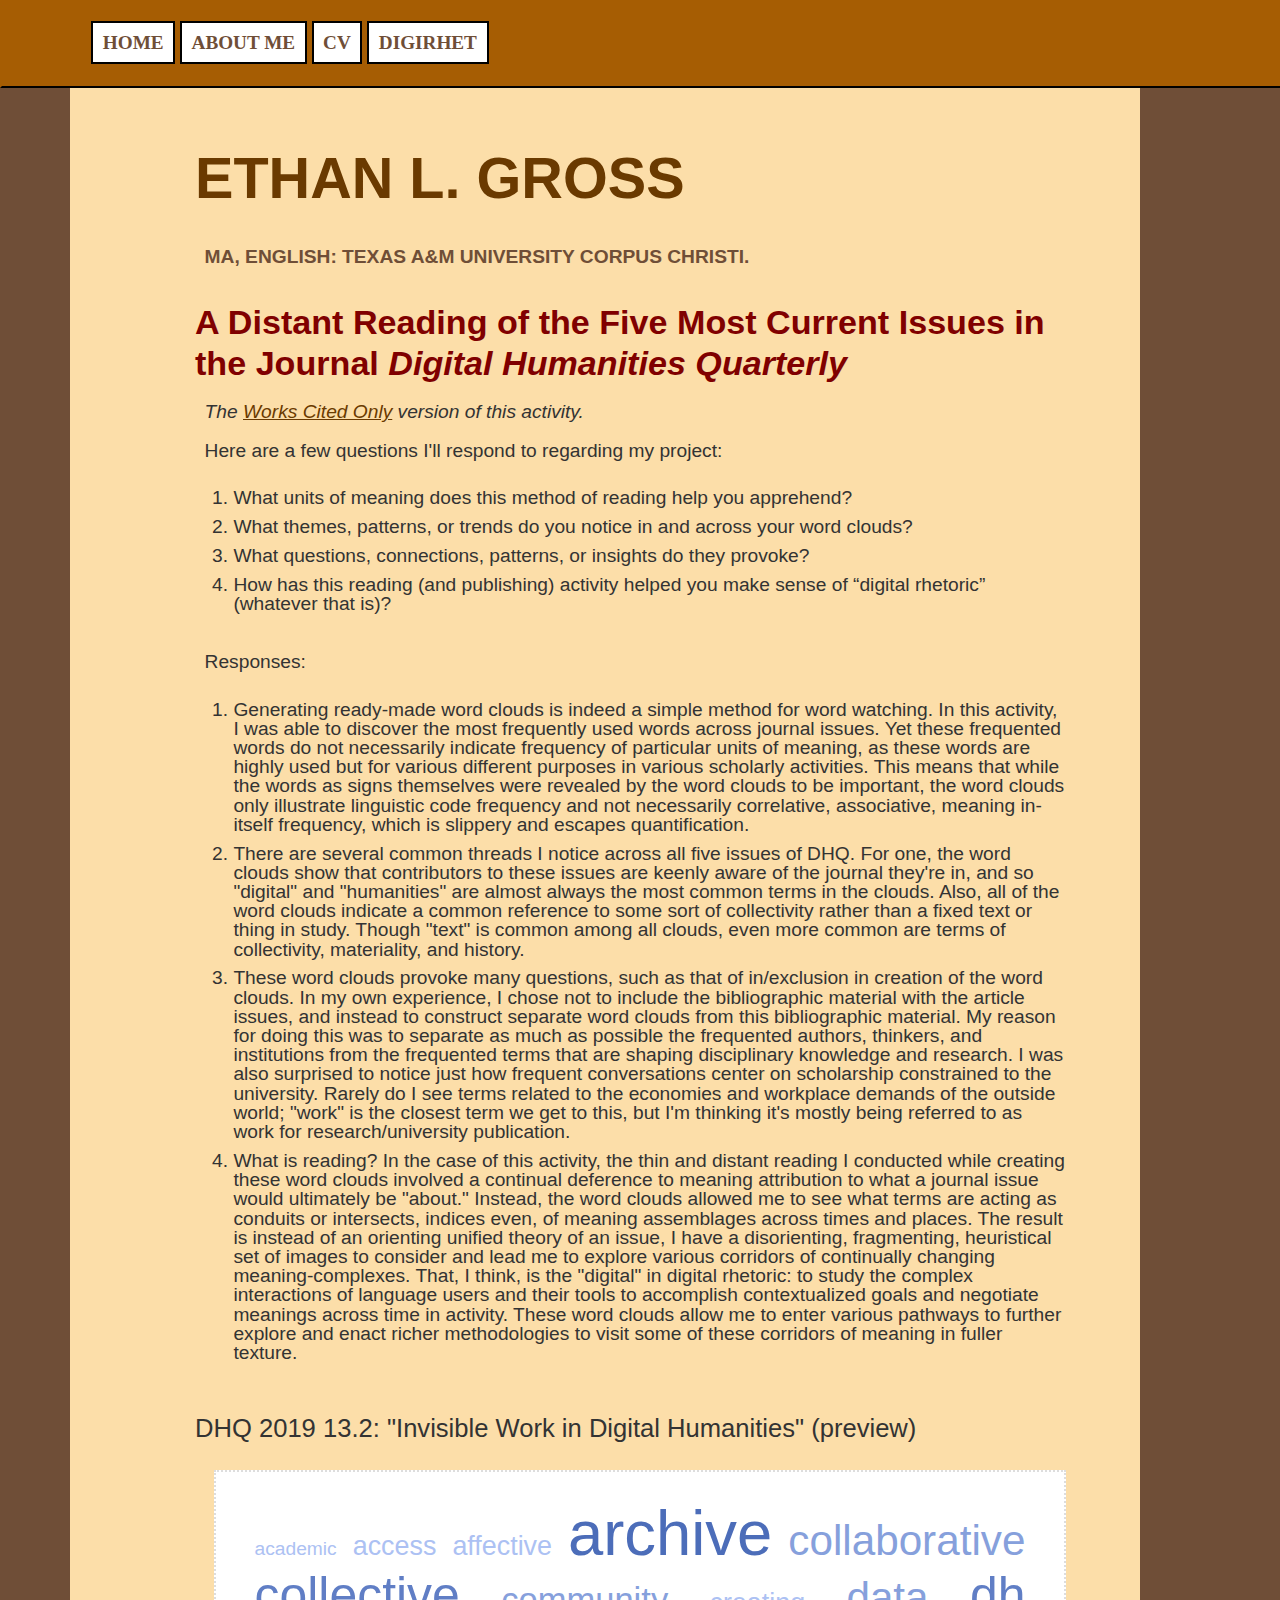
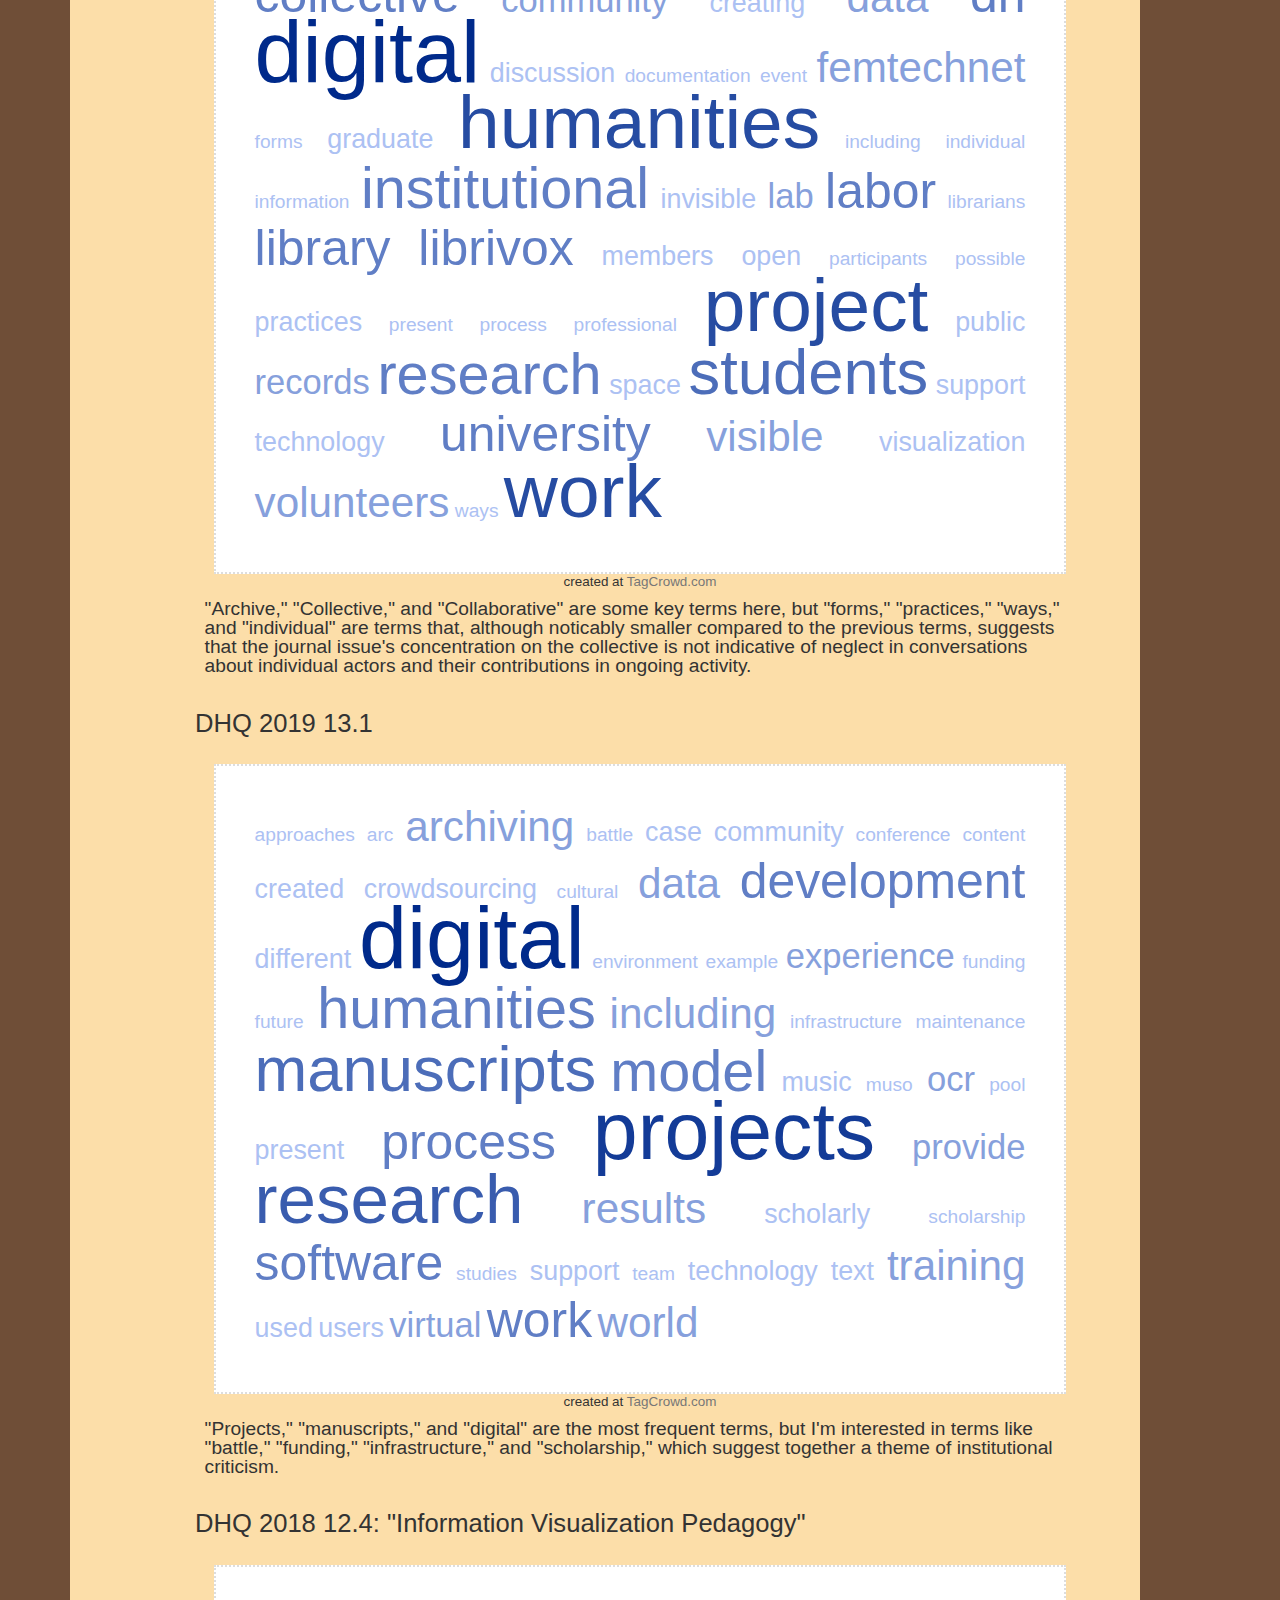
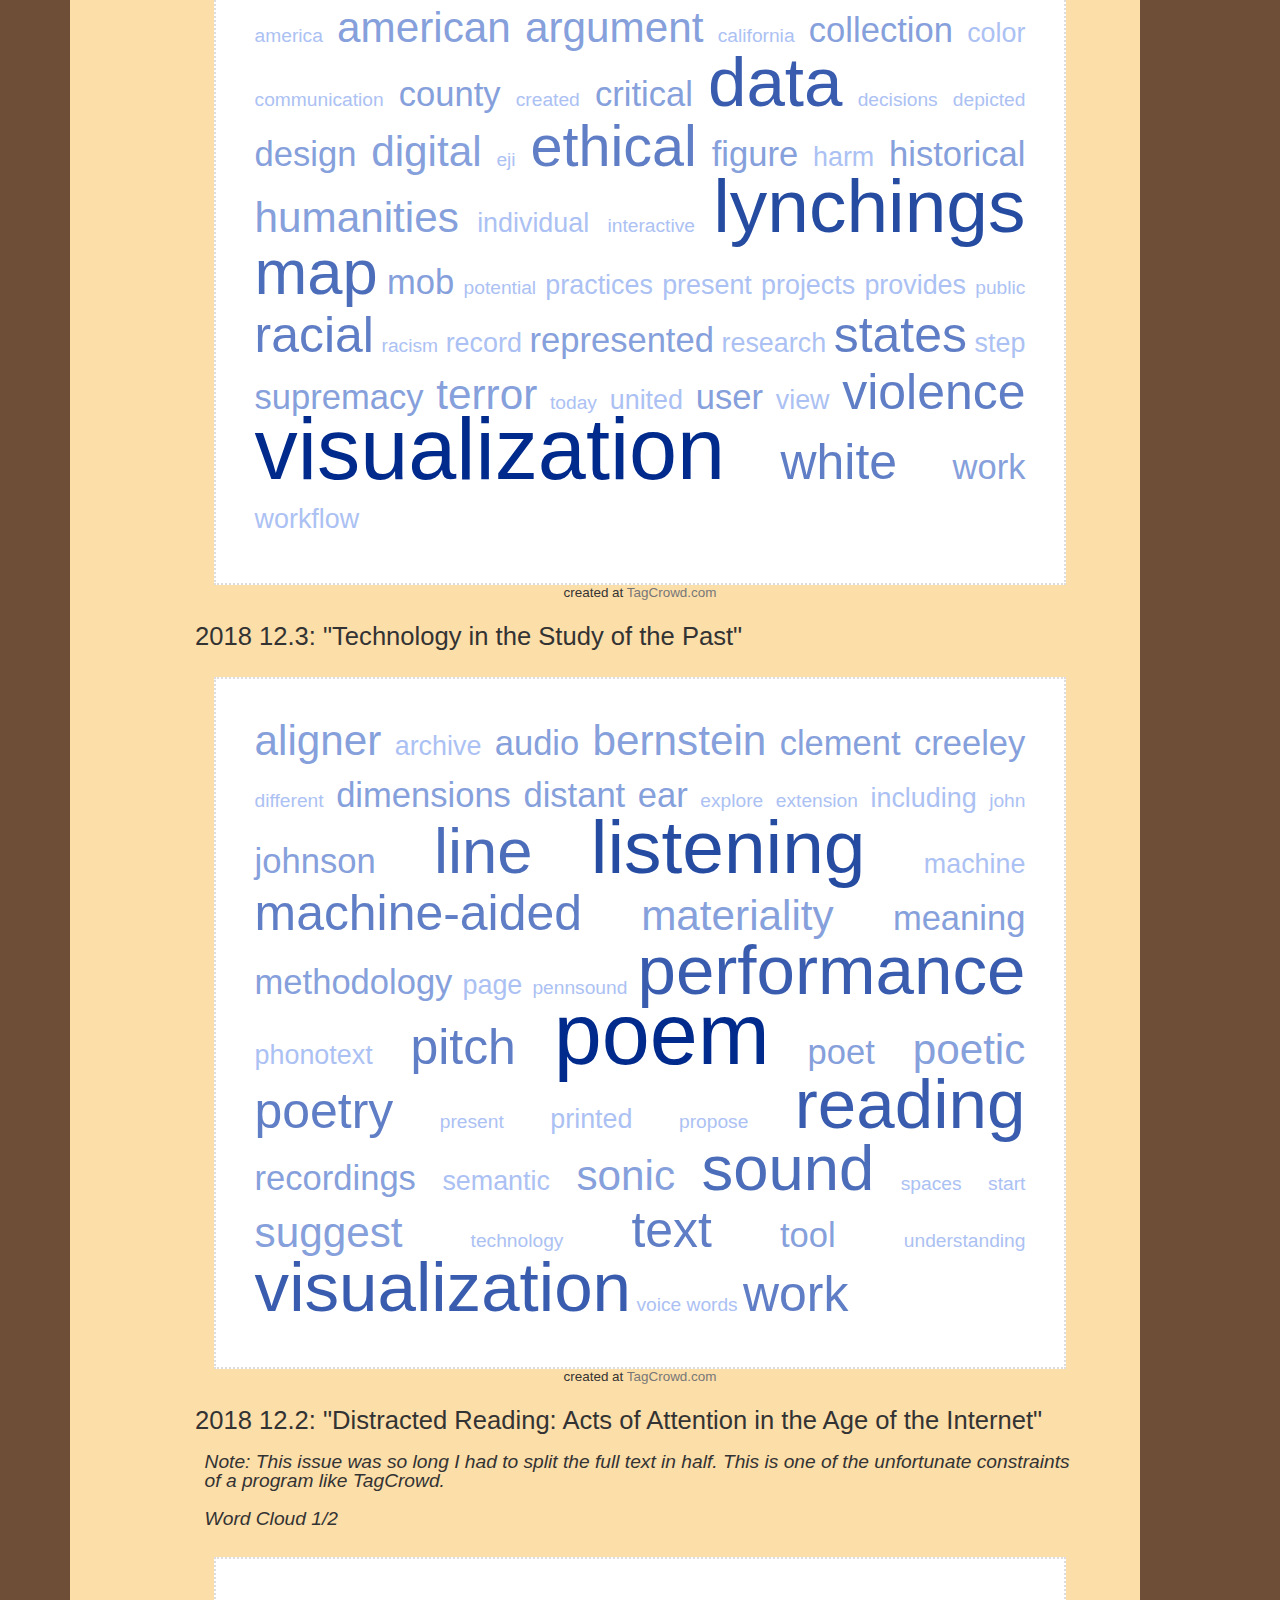
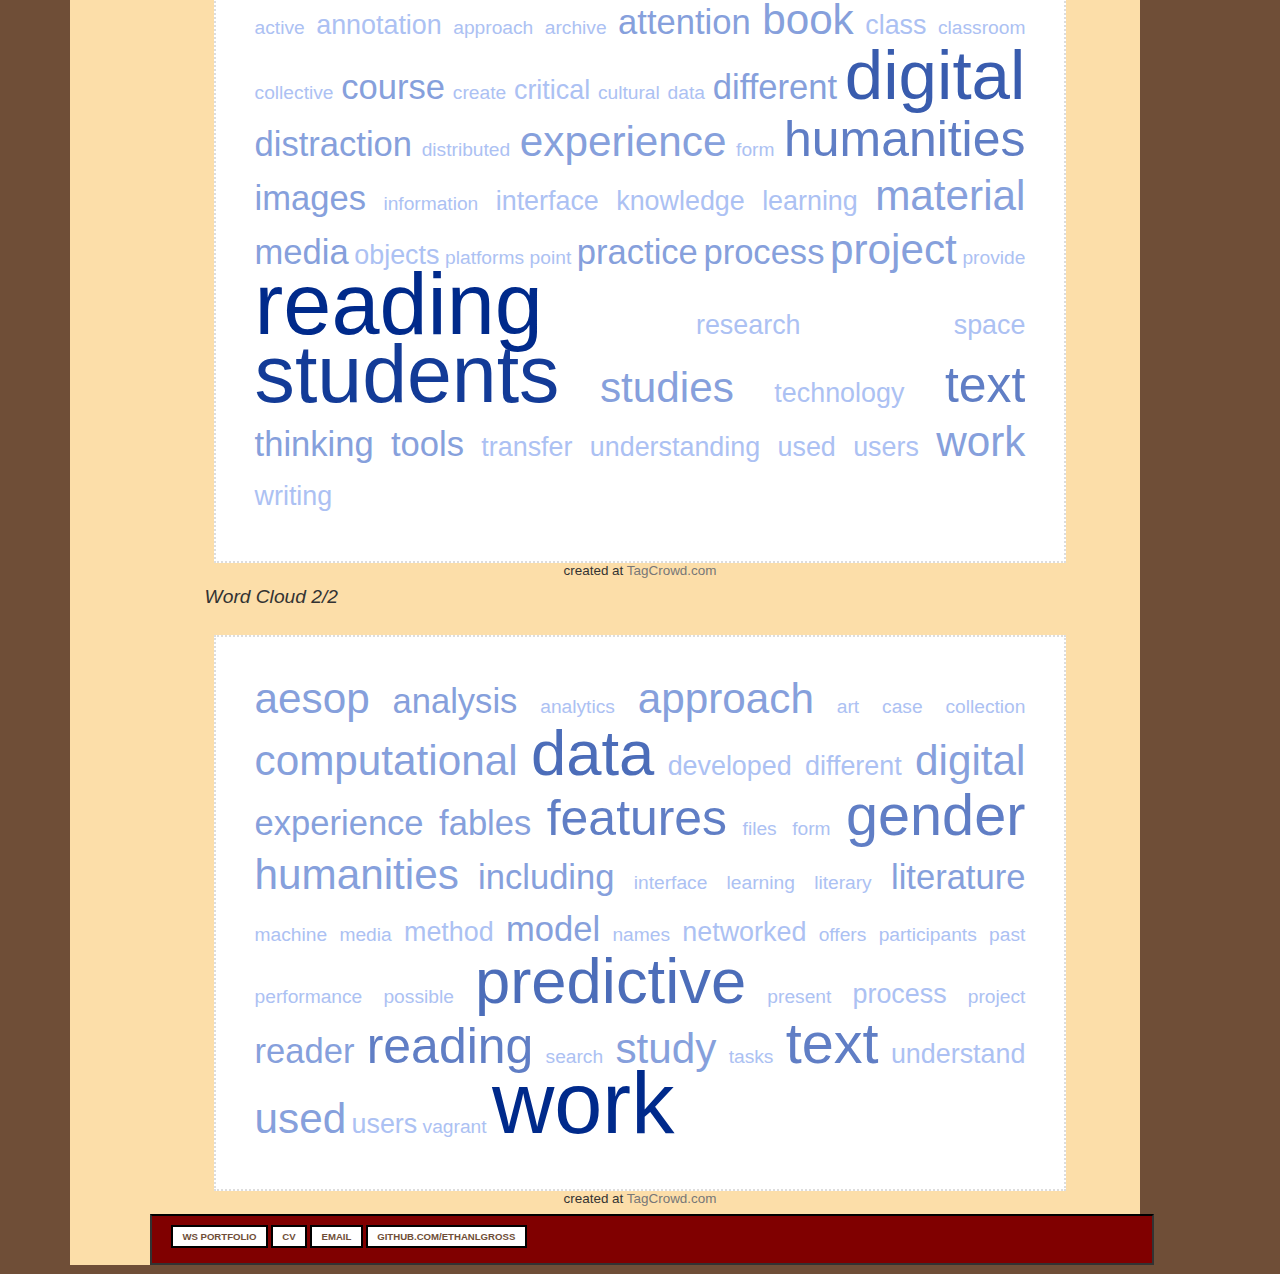
<file: distant-reading-dhq.html>
<!DOCTYPE html>
<html lang="en">
	<head>
		<title>Distant Reading of Last Five Issues of Digital Humanities Quarterly</title>
		<!-- link to main stylesheet -->
		<link href="style.css" rel="stylesheet" type="text/css" >
	  <link href="https://fonts.googleapis.com/css?family=PT+Sans|PT+Serif&display=swap" rel="stylesheet">
	  <!-- end link to main stylesheet -->
    <meta charset="utf-8">
  		
<script>
{var prevScrollpos = window.pageYOffset;
window.onscroll = function() {
  var currentScrollPos = window.pageYOffset;
  if (prevScrollpos > currentScrollPos) {
    document.getElementById("navigation").style.top = "0";
  } else {
    document.getElementById("navigation").style.top = "-50px";
  }
  prevScrollpos = currentScrollPos;
}
		</script>
		
  </head>
	
  <body class="container" id="page">
		<header id="header">
			<div class="title">
			<h1><a href="https://ethanlgross.github.io/" rel="index.html">Ethan L. Gross</a></h1>
			</div>
			<p class="byline">MA, English: Texas A&M University Corpus Christi.</p>
		<nav id="navigation">
    		<ul class="navigation">
        		<li><a href="index.html">Home</a></li>
	        	<li><a href="about-me.html">About Me</a></li>
			<li><a href="ethanlgross-cv.html">CV</a></li>
			<li><a href="digirhet.html">DigiRhet</a></li>
    		</ul>
		</nav>
		</header>
	  
	  <main class="container" id="content">
		  <article>
	<h2>A Distant Reading of the Five Most Current Issues in the Journal <em>Digital Humanities Quarterly</em></h2>
	<p><em>The <a href="distant-reading-dhq-wc.html">Works Cited Only</a> version of this activity.</em></p>
	<p>Here are a few questions I'll respond to regarding my project:</p>
	<ol>
		<li>What units of meaning does this method of reading help you apprehend?</li>
		<li>What themes, patterns, or trends do you notice in and across your word clouds?</li>
		<li>What questions, connections, patterns, or insights do they provoke?</li>
		<li>How has this reading (and publishing) activity helped you make sense of “digital rhetoric” (whatever that is)?</li>
	</ol>
	<p>Responses:</p>
	<ol>
		<li>Generating ready-made word clouds is indeed a simple method for word watching. In this activity, I was able to discover the most frequently used words across journal issues. Yet these frequented words do not necessarily indicate frequency of particular units of meaning, as these words are highly used but for various different purposes in various scholarly activities. This means that while the words as signs themselves were revealed by the word clouds to be important, the word clouds only illustrate linguistic code frequency and not necessarily correlative, associative, meaning in-itself frequency, which is slippery and escapes quantification.</li>
		<li>There are several common threads I notice across all five issues of DHQ. For one, the word clouds show that contributors to these issues are keenly aware of the journal they're in, and so "digital" and "humanities" are almost always the most common terms in the clouds. Also, all of the word clouds indicate a common reference to some sort of collectivity rather than a fixed text or thing in study. Though "text" is common among all clouds, even more common are terms of collectivity, materiality, and history.</li>
		<li>These word clouds provoke many questions, such as that of in/exclusion in creation of the word clouds. In my own experience, I chose not to include the bibliographic material with the article issues, and instead to construct separate word clouds from this bibliographic material. My reason for doing this was to separate as much as possible the frequented authors, thinkers, and institutions from the frequented terms that are shaping disciplinary knowledge and research. I was also surprised to notice just how frequent conversations center on scholarship constrained to the university. Rarely do I see terms related to the economies and workplace demands of the outside world; "work" is the closest term we get to this, but I'm thinking it's mostly being referred to as work for research/university publication.</li>
		<li>What is reading? In the case of this activity, the thin and distant reading I conducted while creating these word clouds involved a continual deference to meaning attribution to what a journal issue would ultimately be "about." Instead, the word clouds allowed me to see what terms are acting as conduits or intersects, indices even, of meaning assemblages across times and places. The result is instead of an orienting unified theory of an issue, I have a disorienting, fragmenting, heuristical set of images to consider and lead me to explore various corridors of continually changing meaning-complexes. That, I think, is the "digital" in digital rhetoric: to study the complex interactions of language users and their tools to accomplish contextualized goals and negotiate meanings across time in activity. These word clouds allow me to enter various pathways to further explore and enact richer methodologies to visit some of these corridors of meaning in fuller texture.</li>
		
	</ol>
	<h3>DHQ 2019 13.2: "Invisible Work in Digital Humanities" (preview)</h3>
<!--
begin tag cloud : generated by TagCrowd.com
Feel free to modify as long as you keep this notice.
EMBEDDING INSTRUCTIONS:
1. Customize your cloud's style by editing the CSS where it says CUSTOMIZE below.
2. Insert this code in its entirety into your webpage or blog post.
This code and its rendered image are released under the Creative Commons Attribution-Noncommercial 3.0 Unported License. (http://creativecommons.org/licenses/by-nc/3.0/)
For COMMERCIAL USE LICENSING, visit https://tagcrowd.com/licensing.html
-->
<style type="text/css"><!-- #htmltagcloud{
/******************************************
 * CUSTOMIZE CLOUD CSS BELOW (optional)
 */
	font-size: 100%;
	width: auto;		/* auto or fixed width, e.g. 500px   */
	font-family:'lucida grande','trebuchet ms',arial,helvetica,sans-serif;
	background-color:#fff;
	margin:1em 1em 0 1em;
	border:2px dotted #ddd;
	padding:2em; 
/******************************************
 * END CUSTOMIZE
 */
}#htmltagcloud{line-height:2.4em;word-spacing:normal;letter-spacing:normal;text-transform:none;text-align:justify;text-indent:0}#htmltagcloud a:link{text-decoration:none}#htmltagcloud a:visited{text-decoration:none}#htmltagcloud a:hover{color:white;background-color:#05f}#htmltagcloud a:active{color:white;background-color:#03d}.wrd{padding:0;position:relative}.wrd a{text-decoration:none}.tagcloud0{font-size:1.0em;color:#ACC1F3;z-index:10}.tagcloud0 a{color:#ACC1F3}.tagcloud1{font-size:1.4em;color:#ACC1F3;z-index:9}.tagcloud1 a{color:#ACC1F3}.tagcloud2{font-size:1.8em;color:#86A0DC;z-index:8}.tagcloud2 a{color:#86A0DC}.tagcloud3{font-size:2.2em;color:#86A0DC;z-index:7}.tagcloud3 a{color:#86A0DC}.tagcloud4{font-size:2.6em;color:#607EC5;z-index:6}.tagcloud4 a{color:#607EC5}.tagcloud5{font-size:3.0em;color:#607EC5;z-index:5}.tagcloud5 a{color:#607EC5}.tagcloud6{font-size:3.3em;color:#4C6DB9;z-index:4}.tagcloud6 a{color:#4C6DB9}.tagcloud7{font-size:3.6em;color:#395CAE;z-index:3}.tagcloud7 a{color:#395CAE}.tagcloud8{font-size:3.9em;color:#264CA2;z-index:2}.tagcloud8 a{color:#264CA2}.tagcloud9{font-size:4.2em;color:#133B97;z-index:1}.tagcloud9 a{color:#133B97}.tagcloud10{font-size:4.5em;color:#002A8B;z-index:0}.tagcloud10 a{color:#002A8B}.freq{font-size:10pt !important;color:#bbb}#credit{text-align:center;color:#333;margin-bottom:0.6em;font:0.7em 'lucida grande',trebuchet,'trebuchet ms',verdana,arial,helvetica,sans-serif}#credit a:link{color:#777;text-decoration:none}#credit a:visited{color:#777;text-decoration:none}#credit a:hover{color:white;background-color:#05f}#credit a:active{text-decoration:underline}// -->
</style>
<div id="htmltagcloud"> <span id="0" class="wrd tagcloud0"><a href="#tagcloud">academic</a></span> <span id="1" class="wrd tagcloud1"><a href="#tagcloud">access</a></span> <span id="2" class="wrd tagcloud1"><a href="#tagcloud">affective</a></span> <span id="3" class="wrd tagcloud6"><a href="#tagcloud">archive</a></span> <span id="4" class="wrd tagcloud3"><a href="#tagcloud">collaborative</a></span> <span id="5" class="wrd tagcloud4"><a href="#tagcloud">collective</a></span> <span id="6" class="wrd tagcloud2"><a href="#tagcloud">community</a></span> <span id="7" class="wrd tagcloud1"><a href="#tagcloud">creating</a></span> <span id="8" class="wrd tagcloud3"><a href="#tagcloud">data</a></span> <span id="9" class="wrd tagcloud4"><a href="#tagcloud">dh</a></span> <span id="10" class="wrd tagcloud10"><a href="#tagcloud">digital</a></span> <span id="11" class="wrd tagcloud1"><a href="#tagcloud">discussion</a></span> <span id="12" class="wrd tagcloud0"><a href="#tagcloud">documentation</a></span> <span id="13" class="wrd tagcloud0"><a href="#tagcloud">event</a></span> <span id="14" class="wrd tagcloud3"><a href="#tagcloud">femtechnet</a></span> <span id="15" class="wrd tagcloud0"><a href="#tagcloud">forms</a></span> <span id="16" class="wrd tagcloud1"><a href="#tagcloud">graduate</a></span> <span id="17" class="wrd tagcloud8"><a href="#tagcloud">humanities</a></span> <span id="18" class="wrd tagcloud0"><a href="#tagcloud">including</a></span> <span id="19" class="wrd tagcloud0"><a href="#tagcloud">individual</a></span> <span id="20" class="wrd tagcloud0"><a href="#tagcloud">information</a></span> <span id="21" class="wrd tagcloud5"><a href="#tagcloud">institutional</a></span> <span id="22" class="wrd tagcloud1"><a href="#tagcloud">invisible</a></span> <span id="23" class="wrd tagcloud2"><a href="#tagcloud">lab</a></span> <span id="24" class="wrd tagcloud4"><a href="#tagcloud">labor</a></span> <span id="25" class="wrd tagcloud0"><a href="#tagcloud">librarians</a></span> <span id="26" class="wrd tagcloud4"><a href="#tagcloud">library</a></span> <span id="27" class="wrd tagcloud4"><a href="#tagcloud">librivox</a></span> <span id="28" class="wrd tagcloud1"><a href="#tagcloud">members</a></span> <span id="29" class="wrd tagcloud1"><a href="#tagcloud">open</a></span> <span id="30" class="wrd tagcloud0"><a href="#tagcloud">participants</a></span> <span id="31" class="wrd tagcloud0"><a href="#tagcloud">possible</a></span> <span id="32" class="wrd tagcloud1"><a href="#tagcloud">practices</a></span> <span id="33" class="wrd tagcloud0"><a href="#tagcloud">present</a></span> <span id="34" class="wrd tagcloud0"><a href="#tagcloud">process</a></span> <span id="35" class="wrd tagcloud0"><a href="#tagcloud">professional</a></span> <span id="36" class="wrd tagcloud8"><a href="#tagcloud">project</a></span> <span id="37" class="wrd tagcloud1"><a href="#tagcloud">public</a></span> <span id="38" class="wrd tagcloud2"><a href="#tagcloud">records</a></span> <span id="39" class="wrd tagcloud5"><a href="#tagcloud">research</a></span> <span id="40" class="wrd tagcloud1"><a href="#tagcloud">space</a></span> <span id="41" class="wrd tagcloud6"><a href="#tagcloud">students</a></span> <span id="42" class="wrd tagcloud1"><a href="#tagcloud">support</a></span> <span id="43" class="wrd tagcloud1"><a href="#tagcloud">technology</a></span> <span id="44" class="wrd tagcloud4"><a href="#tagcloud">university</a></span> <span id="45" class="wrd tagcloud3"><a href="#tagcloud">visible</a></span> <span id="46" class="wrd tagcloud1"><a href="#tagcloud">visualization</a></span> <span id="47" class="wrd tagcloud3"><a href="#tagcloud">volunteers</a></span> <span id="48" class="wrd tagcloud0"><a href="#tagcloud">ways</a></span> <span id="49" class="wrd tagcloud8"><a href="#tagcloud">work</a></span> </div><div id="credit">created at <a href="https://tagcrowd.com">TagCrowd.com</a></div>
<!-- end tag cloud : generated by TagCrowd.com : please keep this notice -->
			  <p>"Archive," "Collective," and "Collaborative" are some key terms here, but "forms," "practices," "ways," and "individual" are terms that, although noticably smaller compared to the previous terms, suggests that the journal issue's concentration on the collective is not indicative of neglect in conversations about individual actors and their contributions in ongoing activity.</p>
	<h3>DHQ 2019 13.1</h3>
<!--
begin tag cloud : generated by TagCrowd.com
Feel free to modify as long as you keep this notice.
EMBEDDING INSTRUCTIONS:
1. Customize your cloud's style by editing the CSS where it says CUSTOMIZE below.
2. Insert this code in its entirety into your webpage or blog post.
This code and its rendered image are released under the Creative Commons Attribution-Noncommercial 3.0 Unported License. (http://creativecommons.org/licenses/by-nc/3.0/)
For COMMERCIAL USE LICENSING, visit https://tagcrowd.com/licensing.html
-->
<style type="text/css"><!-- #htmltagcloud{
/******************************************
 * CUSTOMIZE CLOUD CSS BELOW (optional)
 */
	font-size: 100%;
	width: auto;		/* auto or fixed width, e.g. 500px   */
	font-family:'lucida grande','trebuchet ms',arial,helvetica,sans-serif;
	background-color:#fff;
	margin:1em 1em 0 1em;
	border:2px dotted #ddd;
	padding:2em;
/******************************************
 * END CUSTOMIZE
 */
}#htmltagcloud{line-height:2.4em;word-spacing:normal;letter-spacing:normal;text-transform:none;text-align:justify;text-indent:0}#htmltagcloud a:link{text-decoration:none}#htmltagcloud a:visited{text-decoration:none}#htmltagcloud a:hover{color:white;background-color:#05f}#htmltagcloud a:active{color:white;background-color:#03d}.wrd{padding:0;position:relative}.wrd a{text-decoration:none}.tagcloud0{font-size:1.0em;color:#ACC1F3;z-index:10}.tagcloud0 a{color:#ACC1F3}.tagcloud1{font-size:1.4em;color:#ACC1F3;z-index:9}.tagcloud1 a{color:#ACC1F3}.tagcloud2{font-size:1.8em;color:#86A0DC;z-index:8}.tagcloud2 a{color:#86A0DC}.tagcloud3{font-size:2.2em;color:#86A0DC;z-index:7}.tagcloud3 a{color:#86A0DC}.tagcloud4{font-size:2.6em;color:#607EC5;z-index:6}.tagcloud4 a{color:#607EC5}.tagcloud5{font-size:3.0em;color:#607EC5;z-index:5}.tagcloud5 a{color:#607EC5}.tagcloud6{font-size:3.3em;color:#4C6DB9;z-index:4}.tagcloud6 a{color:#4C6DB9}.tagcloud7{font-size:3.6em;color:#395CAE;z-index:3}.tagcloud7 a{color:#395CAE}.tagcloud8{font-size:3.9em;color:#264CA2;z-index:2}.tagcloud8 a{color:#264CA2}.tagcloud9{font-size:4.2em;color:#133B97;z-index:1}.tagcloud9 a{color:#133B97}.tagcloud10{font-size:4.5em;color:#002A8B;z-index:0}.tagcloud10 a{color:#002A8B}.freq{font-size:10pt !important;color:#bbb}#credit{text-align:center;color:#333;margin-bottom:0.6em;font:0.7em 'lucida grande',trebuchet,'trebuchet ms',verdana,arial,helvetica,sans-serif}#credit a:link{color:#777;text-decoration:none}#credit a:visited{color:#777;text-decoration:none}#credit a:hover{color:white;background-color:#05f}#credit a:active{text-decoration:underline}// -->
</style>
<div id="htmltagcloud"> <span id="0" class="wrd tagcloud0"><a href="#tagcloud">approaches</a></span> <span id="1" class="wrd tagcloud0"><a href="#tagcloud">arc</a></span> <span id="2" class="wrd tagcloud3"><a href="#tagcloud">archiving</a></span> <span id="3" class="wrd tagcloud0"><a href="#tagcloud">battle</a></span> <span id="4" class="wrd tagcloud1"><a href="#tagcloud">case</a></span> <span id="5" class="wrd tagcloud1"><a href="#tagcloud">community</a></span> <span id="6" class="wrd tagcloud0"><a href="#tagcloud">conference</a></span> <span id="7" class="wrd tagcloud0"><a href="#tagcloud">content</a></span> <span id="8" class="wrd tagcloud1"><a href="#tagcloud">created</a></span> <span id="9" class="wrd tagcloud1"><a href="#tagcloud">crowdsourcing</a></span> <span id="10" class="wrd tagcloud0"><a href="#tagcloud">cultural</a></span> <span id="11" class="wrd tagcloud3"><a href="#tagcloud">data</a></span> <span id="12" class="wrd tagcloud4"><a href="#tagcloud">development</a></span> <span id="13" class="wrd tagcloud1"><a href="#tagcloud">different</a></span> <span id="14" class="wrd tagcloud10"><a href="#tagcloud">digital</a></span> <span id="15" class="wrd tagcloud0"><a href="#tagcloud">environment</a></span> <span id="16" class="wrd tagcloud0"><a href="#tagcloud">example</a></span> <span id="17" class="wrd tagcloud2"><a href="#tagcloud">experience</a></span> <span id="18" class="wrd tagcloud0"><a href="#tagcloud">funding</a></span> <span id="19" class="wrd tagcloud0"><a href="#tagcloud">future</a></span> <span id="20" class="wrd tagcloud5"><a href="#tagcloud">humanities</a></span> <span id="21" class="wrd tagcloud3"><a href="#tagcloud">including</a></span> <span id="22" class="wrd tagcloud0"><a href="#tagcloud">infrastructure</a></span> <span id="23" class="wrd tagcloud0"><a href="#tagcloud">maintenance</a></span> <span id="24" class="wrd tagcloud6"><a href="#tagcloud">manuscripts</a></span> <span id="25" class="wrd tagcloud5"><a href="#tagcloud">model</a></span> <span id="26" class="wrd tagcloud1"><a href="#tagcloud">music</a></span> <span id="27" class="wrd tagcloud0"><a href="#tagcloud">muso</a></span> <span id="28" class="wrd tagcloud2"><a href="#tagcloud">ocr</a></span> <span id="29" class="wrd tagcloud0"><a href="#tagcloud">pool</a></span> <span id="30" class="wrd tagcloud1"><a href="#tagcloud">present</a></span> <span id="31" class="wrd tagcloud4"><a href="#tagcloud">process</a></span> <span id="32" class="wrd tagcloud9"><a href="#tagcloud">projects</a></span> <span id="33" class="wrd tagcloud2"><a href="#tagcloud">provide</a></span> <span id="34" class="wrd tagcloud7"><a href="#tagcloud">research</a></span> <span id="35" class="wrd tagcloud3"><a href="#tagcloud">results</a></span> <span id="36" class="wrd tagcloud1"><a href="#tagcloud">scholarly</a></span> <span id="37" class="wrd tagcloud0"><a href="#tagcloud">scholarship</a></span> <span id="38" class="wrd tagcloud4"><a href="#tagcloud">software</a></span> <span id="39" class="wrd tagcloud0"><a href="#tagcloud">studies</a></span> <span id="40" class="wrd tagcloud1"><a href="#tagcloud">support</a></span> <span id="41" class="wrd tagcloud0"><a href="#tagcloud">team</a></span> <span id="42" class="wrd tagcloud1"><a href="#tagcloud">technology</a></span> <span id="43" class="wrd tagcloud1"><a href="#tagcloud">text</a></span> <span id="44" class="wrd tagcloud3"><a href="#tagcloud">training</a></span> <span id="45" class="wrd tagcloud1"><a href="#tagcloud">used</a></span> <span id="46" class="wrd tagcloud1"><a href="#tagcloud">users</a></span> <span id="47" class="wrd tagcloud2"><a href="#tagcloud">virtual</a></span> <span id="48" class="wrd tagcloud4"><a href="#tagcloud">work</a></span> <span id="49" class="wrd tagcloud3"><a href="#tagcloud">world</a></span> </div><div id="credit">created at <a href="https://tagcrowd.com">TagCrowd.com</a></div>
<!-- end tag cloud : generated by TagCrowd.com : please keep this notice -->
			  <p>"Projects," "manuscripts," and "digital" are the most frequent terms, but I'm interested in terms like "battle," "funding," "infrastructure," and "scholarship," which suggest together a theme of institutional criticism.</p>
	
	<h3>DHQ 2018 12.4: "Information Visualization Pedagogy"</h3>
<!--
begin tag cloud : generated by TagCrowd.com
Feel free to modify as long as you keep this notice.
EMBEDDING INSTRUCTIONS:
1. Customize your cloud's style by editing the CSS where it says CUSTOMIZE below.
2. Insert this code in its entirety into your webpage or blog post.
This code and its rendered image are released under the Creative Commons Attribution-Noncommercial 3.0 Unported License. (http://creativecommons.org/licenses/by-nc/3.0/)
For COMMERCIAL USE LICENSING, visit https://tagcrowd.com/licensing.html
-->
<style type="text/css"><!-- #htmltagcloud{
/******************************************
 * CUSTOMIZE CLOUD CSS BELOW (optional)
 */
	font-size: 100%;
	width: auto;		/* auto or fixed width, e.g. 500px   */
	font-family:'lucida grande','trebuchet ms',arial,helvetica,sans-serif;
	background-color:#fff;
	margin:1em 1em 0 1em;
	border:2px dotted #ddd;
	padding:2em; 
/******************************************
 * END CUSTOMIZE
 */
}#htmltagcloud{line-height:2.4em;word-spacing:normal;letter-spacing:normal;text-transform:none;text-align:justify;text-indent:0}#htmltagcloud a:link{text-decoration:none}#htmltagcloud a:visited{text-decoration:none}#htmltagcloud a:hover{color:white;background-color:#05f}#htmltagcloud a:active{color:white;background-color:#03d}.wrd{padding:0;position:relative}.wrd a{text-decoration:none}.tagcloud0{font-size:1.0em;color:#ACC1F3;z-index:10}.tagcloud0 a{color:#ACC1F3}.tagcloud1{font-size:1.4em;color:#ACC1F3;z-index:9}.tagcloud1 a{color:#ACC1F3}.tagcloud2{font-size:1.8em;color:#86A0DC;z-index:8}.tagcloud2 a{color:#86A0DC}.tagcloud3{font-size:2.2em;color:#86A0DC;z-index:7}.tagcloud3 a{color:#86A0DC}.tagcloud4{font-size:2.6em;color:#607EC5;z-index:6}.tagcloud4 a{color:#607EC5}.tagcloud5{font-size:3.0em;color:#607EC5;z-index:5}.tagcloud5 a{color:#607EC5}.tagcloud6{font-size:3.3em;color:#4C6DB9;z-index:4}.tagcloud6 a{color:#4C6DB9}.tagcloud7{font-size:3.6em;color:#395CAE;z-index:3}.tagcloud7 a{color:#395CAE}.tagcloud8{font-size:3.9em;color:#264CA2;z-index:2}.tagcloud8 a{color:#264CA2}.tagcloud9{font-size:4.2em;color:#133B97;z-index:1}.tagcloud9 a{color:#133B97}.tagcloud10{font-size:4.5em;color:#002A8B;z-index:0}.tagcloud10 a{color:#002A8B}.freq{font-size:10pt !important;color:#bbb}#credit{text-align:center;color:#333;margin-bottom:0.6em;font:0.7em 'lucida grande',trebuchet,'trebuchet ms',verdana,arial,helvetica,sans-serif}#credit a:link{color:#777;text-decoration:none}#credit a:visited{color:#777;text-decoration:none}#credit a:hover{color:white;background-color:#05f}#credit a:active{text-decoration:underline}// -->
</style>
<div id="htmltagcloud"> <span id="0" class="wrd tagcloud0"><a href="#tagcloud">america</a></span> <span id="1" class="wrd tagcloud3"><a href="#tagcloud">american</a></span> <span id="2" class="wrd tagcloud3"><a href="#tagcloud">argument</a></span> <span id="3" class="wrd tagcloud0"><a href="#tagcloud">california</a></span> <span id="4" class="wrd tagcloud2"><a href="#tagcloud">collection</a></span> <span id="5" class="wrd tagcloud1"><a href="#tagcloud">color</a></span> <span id="6" class="wrd tagcloud0"><a href="#tagcloud">communication</a></span> <span id="7" class="wrd tagcloud2"><a href="#tagcloud">county</a></span> <span id="8" class="wrd tagcloud0"><a href="#tagcloud">created</a></span> <span id="9" class="wrd tagcloud2"><a href="#tagcloud">critical</a></span> <span id="10" class="wrd tagcloud7"><a href="#tagcloud">data</a></span> <span id="11" class="wrd tagcloud0"><a href="#tagcloud">decisions</a></span> <span id="12" class="wrd tagcloud0"><a href="#tagcloud">depicted</a></span> <span id="13" class="wrd tagcloud2"><a href="#tagcloud">design</a></span> <span id="14" class="wrd tagcloud3"><a href="#tagcloud">digital</a></span> <span id="15" class="wrd tagcloud0"><a href="#tagcloud">eji</a></span> <span id="16" class="wrd tagcloud5"><a href="#tagcloud">ethical</a></span> <span id="17" class="wrd tagcloud2"><a href="#tagcloud">figure</a></span> <span id="18" class="wrd tagcloud1"><a href="#tagcloud">harm</a></span> <span id="19" class="wrd tagcloud2"><a href="#tagcloud">historical</a></span> <span id="20" class="wrd tagcloud3"><a href="#tagcloud">humanities</a></span> <span id="21" class="wrd tagcloud1"><a href="#tagcloud">individual</a></span> <span id="22" class="wrd tagcloud0"><a href="#tagcloud">interactive</a></span> <span id="23" class="wrd tagcloud8"><a href="#tagcloud">lynchings</a></span> <span id="24" class="wrd tagcloud6"><a href="#tagcloud">map</a></span> <span id="25" class="wrd tagcloud2"><a href="#tagcloud">mob</a></span> <span id="26" class="wrd tagcloud0"><a href="#tagcloud">potential</a></span> <span id="27" class="wrd tagcloud1"><a href="#tagcloud">practices</a></span> <span id="28" class="wrd tagcloud1"><a href="#tagcloud">present</a></span> <span id="29" class="wrd tagcloud1"><a href="#tagcloud">projects</a></span> <span id="30" class="wrd tagcloud1"><a href="#tagcloud">provides</a></span> <span id="31" class="wrd tagcloud0"><a href="#tagcloud">public</a></span> <span id="32" class="wrd tagcloud4"><a href="#tagcloud">racial</a></span> <span id="33" class="wrd tagcloud0"><a href="#tagcloud">racism</a></span> <span id="34" class="wrd tagcloud1"><a href="#tagcloud">record</a></span> <span id="35" class="wrd tagcloud2"><a href="#tagcloud">represented</a></span> <span id="36" class="wrd tagcloud1"><a href="#tagcloud">research</a></span> <span id="37" class="wrd tagcloud4"><a href="#tagcloud">states</a></span> <span id="38" class="wrd tagcloud1"><a href="#tagcloud">step</a></span> <span id="39" class="wrd tagcloud2"><a href="#tagcloud">supremacy</a></span> <span id="40" class="wrd tagcloud3"><a href="#tagcloud">terror</a></span> <span id="41" class="wrd tagcloud0"><a href="#tagcloud">today</a></span> <span id="42" class="wrd tagcloud1"><a href="#tagcloud">united</a></span> <span id="43" class="wrd tagcloud2"><a href="#tagcloud">user</a></span> <span id="44" class="wrd tagcloud1"><a href="#tagcloud">view</a></span> <span id="45" class="wrd tagcloud4"><a href="#tagcloud">violence</a></span> <span id="46" class="wrd tagcloud10"><a href="#tagcloud">visualization</a></span> <span id="47" class="wrd tagcloud4"><a href="#tagcloud">white</a></span> <span id="48" class="wrd tagcloud2"><a href="#tagcloud">work</a></span> <span id="49" class="wrd tagcloud1"><a href="#tagcloud">workflow</a></span> </div><div id="credit">created at <a href="https://tagcrowd.com">TagCrowd.com</a></div>
<!-- end tag cloud : generated by TagCrowd.com : please keep this notice -->

	<h3>2018 12.3: "Technology in the Study of the Past"</h3>
	<!--
begin tag cloud : generated by TagCrowd.com
Feel free to modify as long as you keep this notice.
EMBEDDING INSTRUCTIONS:
1. Customize your cloud's style by editing the CSS where it says CUSTOMIZE below.
2. Insert this code in its entirety into your webpage or blog post.
This code and its rendered image are released under the Creative Commons Attribution-Noncommercial 3.0 Unported License. (http://creativecommons.org/licenses/by-nc/3.0/)
For COMMERCIAL USE LICENSING, visit https://tagcrowd.com/licensing.html
-->
<style type="text/css"><!-- #htmltagcloud{
/******************************************
 * CUSTOMIZE CLOUD CSS BELOW (optional)
 */
	font-size: 100%;
	width: auto;		/* auto or fixed width, e.g. 500px   */
	font-family:'lucida grande','trebuchet ms',arial,helvetica,sans-serif;
	background-color:#fff;
	margin:1em 1em 0 1em;
	border:2px dotted #ddd;
	padding:2em; 
/******************************************
 * END CUSTOMIZE
 */
}#htmltagcloud{line-height:2.4em;word-spacing:normal;letter-spacing:normal;text-transform:none;text-align:justify;text-indent:0}#htmltagcloud a:link{text-decoration:none}#htmltagcloud a:visited{text-decoration:none}#htmltagcloud a:hover{color:white;background-color:#05f}#htmltagcloud a:active{color:white;background-color:#03d}.wrd{padding:0;position:relative}.wrd a{text-decoration:none}.tagcloud0{font-size:1.0em;color:#ACC1F3;z-index:10}.tagcloud0 a{color:#ACC1F3}.tagcloud1{font-size:1.4em;color:#ACC1F3;z-index:9}.tagcloud1 a{color:#ACC1F3}.tagcloud2{font-size:1.8em;color:#86A0DC;z-index:8}.tagcloud2 a{color:#86A0DC}.tagcloud3{font-size:2.2em;color:#86A0DC;z-index:7}.tagcloud3 a{color:#86A0DC}.tagcloud4{font-size:2.6em;color:#607EC5;z-index:6}.tagcloud4 a{color:#607EC5}.tagcloud5{font-size:3.0em;color:#607EC5;z-index:5}.tagcloud5 a{color:#607EC5}.tagcloud6{font-size:3.3em;color:#4C6DB9;z-index:4}.tagcloud6 a{color:#4C6DB9}.tagcloud7{font-size:3.6em;color:#395CAE;z-index:3}.tagcloud7 a{color:#395CAE}.tagcloud8{font-size:3.9em;color:#264CA2;z-index:2}.tagcloud8 a{color:#264CA2}.tagcloud9{font-size:4.2em;color:#133B97;z-index:1}.tagcloud9 a{color:#133B97}.tagcloud10{font-size:4.5em;color:#002A8B;z-index:0}.tagcloud10 a{color:#002A8B}.freq{font-size:10pt !important;color:#bbb}#credit{text-align:center;color:#333;margin-bottom:0.6em;font:0.7em 'lucida grande',trebuchet,'trebuchet ms',verdana,arial,helvetica,sans-serif}#credit a:link{color:#777;text-decoration:none}#credit a:visited{color:#777;text-decoration:none}#credit a:hover{color:white;background-color:#05f}#credit a:active{text-decoration:underline}// -->
</style>
<div id="htmltagcloud"> <span id="0" class="wrd tagcloud3"><a href="#tagcloud">aligner</a></span> <span id="1" class="wrd tagcloud1"><a href="#tagcloud">archive</a></span> <span id="2" class="wrd tagcloud2"><a href="#tagcloud">audio</a></span> <span id="3" class="wrd tagcloud3"><a href="#tagcloud">bernstein</a></span> <span id="4" class="wrd tagcloud2"><a href="#tagcloud">clement</a></span> <span id="5" class="wrd tagcloud2"><a href="#tagcloud">creeley</a></span> <span id="6" class="wrd tagcloud0"><a href="#tagcloud">different</a></span> <span id="7" class="wrd tagcloud2"><a href="#tagcloud">dimensions</a></span> <span id="8" class="wrd tagcloud2"><a href="#tagcloud">distant</a></span> <span id="9" class="wrd tagcloud2"><a href="#tagcloud">ear</a></span> <span id="10" class="wrd tagcloud0"><a href="#tagcloud">explore</a></span> <span id="11" class="wrd tagcloud0"><a href="#tagcloud">extension</a></span> <span id="12" class="wrd tagcloud1"><a href="#tagcloud">including</a></span> <span id="13" class="wrd tagcloud0"><a href="#tagcloud">john</a></span> <span id="14" class="wrd tagcloud2"><a href="#tagcloud">johnson</a></span> <span id="15" class="wrd tagcloud6"><a href="#tagcloud">line</a></span> <span id="16" class="wrd tagcloud8"><a href="#tagcloud">listening</a></span> <span id="17" class="wrd tagcloud1"><a href="#tagcloud">machine</a></span> <span id="18" class="wrd tagcloud4"><a href="#tagcloud">machine-aided</a></span> <span id="19" class="wrd tagcloud3"><a href="#tagcloud">materiality</a></span> <span id="20" class="wrd tagcloud2"><a href="#tagcloud">meaning</a></span> <span id="21" class="wrd tagcloud2"><a href="#tagcloud">methodology</a></span> <span id="22" class="wrd tagcloud1"><a href="#tagcloud">page</a></span> <span id="23" class="wrd tagcloud0"><a href="#tagcloud">pennsound</a></span> <span id="24" class="wrd tagcloud7"><a href="#tagcloud">performance</a></span> <span id="25" class="wrd tagcloud1"><a href="#tagcloud">phonotext</a></span> <span id="26" class="wrd tagcloud4"><a href="#tagcloud">pitch</a></span> <span id="27" class="wrd tagcloud10"><a href="#tagcloud">poem</a></span> <span id="28" class="wrd tagcloud2"><a href="#tagcloud">poet</a></span> <span id="29" class="wrd tagcloud3"><a href="#tagcloud">poetic</a></span> <span id="30" class="wrd tagcloud4"><a href="#tagcloud">poetry</a></span> <span id="31" class="wrd tagcloud0"><a href="#tagcloud">present</a></span> <span id="32" class="wrd tagcloud1"><a href="#tagcloud">printed</a></span> <span id="33" class="wrd tagcloud0"><a href="#tagcloud">propose</a></span> <span id="34" class="wrd tagcloud7"><a href="#tagcloud">reading</a></span> <span id="35" class="wrd tagcloud2"><a href="#tagcloud">recordings</a></span> <span id="36" class="wrd tagcloud1"><a href="#tagcloud">semantic</a></span> <span id="37" class="wrd tagcloud3"><a href="#tagcloud">sonic</a></span> <span id="38" class="wrd tagcloud6"><a href="#tagcloud">sound</a></span> <span id="39" class="wrd tagcloud0"><a href="#tagcloud">spaces</a></span> <span id="40" class="wrd tagcloud0"><a href="#tagcloud">start</a></span> <span id="41" class="wrd tagcloud3"><a href="#tagcloud">suggest</a></span> <span id="42" class="wrd tagcloud0"><a href="#tagcloud">technology</a></span> <span id="43" class="wrd tagcloud4"><a href="#tagcloud">text</a></span> <span id="44" class="wrd tagcloud2"><a href="#tagcloud">tool</a></span> <span id="45" class="wrd tagcloud0"><a href="#tagcloud">understanding</a></span> <span id="46" class="wrd tagcloud7"><a href="#tagcloud">visualization</a></span> <span id="47" class="wrd tagcloud0"><a href="#tagcloud">voice</a></span> <span id="48" class="wrd tagcloud0"><a href="#tagcloud">words</a></span> <span id="49" class="wrd tagcloud4"><a href="#tagcloud">work</a></span> </div><div id="credit">created at <a href="https://tagcrowd.com">TagCrowd.com</a></div>
<!-- end tag cloud : generated by TagCrowd.com : please keep this notice -->
	
	<h3>2018 12.2: "Distracted Reading: Acts of Attention in the Age of the Internet"</h3>
	<p><em>Note: This issue was so long I had to split the full text in half. This is one of the unfortunate constraints of a program like TagCrowd.</em></p>
	<p><em>Word Cloud 1/2</em></p>
	<!--
begin tag cloud : generated by TagCrowd.com
Feel free to modify as long as you keep this notice.
EMBEDDING INSTRUCTIONS:
1. Customize your cloud's style by editing the CSS where it says CUSTOMIZE below.
2. Insert this code in its entirety into your webpage or blog post.
This code and its rendered image are released under the Creative Commons Attribution-Noncommercial 3.0 Unported License. (http://creativecommons.org/licenses/by-nc/3.0/)
For COMMERCIAL USE LICENSING, visit https://tagcrowd.com/licensing.html
-->
<style type="text/css"><!-- #htmltagcloud{
/******************************************
 * CUSTOMIZE CLOUD CSS BELOW (optional)
 */
	font-size: 100%;
	width: auto;		/* auto or fixed width, e.g. 500px   */
	font-family:'lucida grande','trebuchet ms',arial,helvetica,sans-serif;
	background-color:#fff;
	margin:1em 1em 0 1em;
	border:2px dotted #ddd;
	padding:2em; 
/******************************************
 * END CUSTOMIZE
 */
}#htmltagcloud{line-height:2.4em;word-spacing:normal;letter-spacing:normal;text-transform:none;text-align:justify;text-indent:0}#htmltagcloud a:link{text-decoration:none}#htmltagcloud a:visited{text-decoration:none}#htmltagcloud a:hover{color:white;background-color:#05f}#htmltagcloud a:active{color:white;background-color:#03d}.wrd{padding:0;position:relative}.wrd a{text-decoration:none}.tagcloud0{font-size:1.0em;color:#ACC1F3;z-index:10}.tagcloud0 a{color:#ACC1F3}.tagcloud1{font-size:1.4em;color:#ACC1F3;z-index:9}.tagcloud1 a{color:#ACC1F3}.tagcloud2{font-size:1.8em;color:#86A0DC;z-index:8}.tagcloud2 a{color:#86A0DC}.tagcloud3{font-size:2.2em;color:#86A0DC;z-index:7}.tagcloud3 a{color:#86A0DC}.tagcloud4{font-size:2.6em;color:#607EC5;z-index:6}.tagcloud4 a{color:#607EC5}.tagcloud5{font-size:3.0em;color:#607EC5;z-index:5}.tagcloud5 a{color:#607EC5}.tagcloud6{font-size:3.3em;color:#4C6DB9;z-index:4}.tagcloud6 a{color:#4C6DB9}.tagcloud7{font-size:3.6em;color:#395CAE;z-index:3}.tagcloud7 a{color:#395CAE}.tagcloud8{font-size:3.9em;color:#264CA2;z-index:2}.tagcloud8 a{color:#264CA2}.tagcloud9{font-size:4.2em;color:#133B97;z-index:1}.tagcloud9 a{color:#133B97}.tagcloud10{font-size:4.5em;color:#002A8B;z-index:0}.tagcloud10 a{color:#002A8B}.freq{font-size:10pt !important;color:#bbb}#credit{text-align:center;color:#333;margin-bottom:0.6em;font:0.7em 'lucida grande',trebuchet,'trebuchet ms',verdana,arial,helvetica,sans-serif}#credit a:link{color:#777;text-decoration:none}#credit a:visited{color:#777;text-decoration:none}#credit a:hover{color:white;background-color:#05f}#credit a:active{text-decoration:underline}// -->
</style>
<div id="htmltagcloud"> <span id="0" class="wrd tagcloud0"><a href="#tagcloud">active</a></span> <span id="1" class="wrd tagcloud1"><a href="#tagcloud">annotation</a></span> <span id="2" class="wrd tagcloud0"><a href="#tagcloud">approach</a></span> <span id="3" class="wrd tagcloud0"><a href="#tagcloud">archive</a></span> <span id="4" class="wrd tagcloud2"><a href="#tagcloud">attention</a></span> <span id="5" class="wrd tagcloud3"><a href="#tagcloud">book</a></span> <span id="6" class="wrd tagcloud1"><a href="#tagcloud">class</a></span> <span id="7" class="wrd tagcloud0"><a href="#tagcloud">classroom</a></span> <span id="8" class="wrd tagcloud0"><a href="#tagcloud">collective</a></span> <span id="9" class="wrd tagcloud2"><a href="#tagcloud">course</a></span> <span id="10" class="wrd tagcloud0"><a href="#tagcloud">create</a></span> <span id="11" class="wrd tagcloud1"><a href="#tagcloud">critical</a></span> <span id="12" class="wrd tagcloud0"><a href="#tagcloud">cultural</a></span> <span id="13" class="wrd tagcloud0"><a href="#tagcloud">data</a></span> <span id="14" class="wrd tagcloud2"><a href="#tagcloud">different</a></span> <span id="15" class="wrd tagcloud7"><a href="#tagcloud">digital</a></span> <span id="16" class="wrd tagcloud2"><a href="#tagcloud">distraction</a></span> <span id="17" class="wrd tagcloud0"><a href="#tagcloud">distributed</a></span> <span id="18" class="wrd tagcloud3"><a href="#tagcloud">experience</a></span> <span id="19" class="wrd tagcloud0"><a href="#tagcloud">form</a></span> <span id="20" class="wrd tagcloud4"><a href="#tagcloud">humanities</a></span> <span id="21" class="wrd tagcloud2"><a href="#tagcloud">images</a></span> <span id="22" class="wrd tagcloud0"><a href="#tagcloud">information</a></span> <span id="23" class="wrd tagcloud1"><a href="#tagcloud">interface</a></span> <span id="24" class="wrd tagcloud1"><a href="#tagcloud">knowledge</a></span> <span id="25" class="wrd tagcloud1"><a href="#tagcloud">learning</a></span> <span id="26" class="wrd tagcloud3"><a href="#tagcloud">material</a></span> <span id="27" class="wrd tagcloud2"><a href="#tagcloud">media</a></span> <span id="28" class="wrd tagcloud1"><a href="#tagcloud">objects</a></span> <span id="29" class="wrd tagcloud0"><a href="#tagcloud">platforms</a></span> <span id="30" class="wrd tagcloud0"><a href="#tagcloud">point</a></span> <span id="31" class="wrd tagcloud2"><a href="#tagcloud">practice</a></span> <span id="32" class="wrd tagcloud2"><a href="#tagcloud">process</a></span> <span id="33" class="wrd tagcloud3"><a href="#tagcloud">project</a></span> <span id="34" class="wrd tagcloud0"><a href="#tagcloud">provide</a></span> <span id="35" class="wrd tagcloud10"><a href="#tagcloud">reading</a></span> <span id="36" class="wrd tagcloud1"><a href="#tagcloud">research</a></span> <span id="37" class="wrd tagcloud1"><a href="#tagcloud">space</a></span> <span id="38" class="wrd tagcloud9"><a href="#tagcloud">students</a></span> <span id="39" class="wrd tagcloud3"><a href="#tagcloud">studies</a></span> <span id="40" class="wrd tagcloud1"><a href="#tagcloud">technology</a></span> <span id="41" class="wrd tagcloud4"><a href="#tagcloud">text</a></span> <span id="42" class="wrd tagcloud2"><a href="#tagcloud">thinking</a></span> <span id="43" class="wrd tagcloud2"><a href="#tagcloud">tools</a></span> <span id="44" class="wrd tagcloud1"><a href="#tagcloud">transfer</a></span> <span id="45" class="wrd tagcloud1"><a href="#tagcloud">understanding</a></span> <span id="46" class="wrd tagcloud1"><a href="#tagcloud">used</a></span> <span id="47" class="wrd tagcloud1"><a href="#tagcloud">users</a></span> <span id="48" class="wrd tagcloud3"><a href="#tagcloud">work</a></span> <span id="49" class="wrd tagcloud1"><a href="#tagcloud">writing</a></span> </div><div id="credit">created at <a href="https://tagcrowd.com">TagCrowd.com</a></div>
<!-- end tag cloud : generated by TagCrowd.com : please keep this notice -->
	<p><em>Word Cloud 2/2</em></p>
	
	<!--
begin tag cloud : generated by TagCrowd.com
Feel free to modify as long as you keep this notice.
EMBEDDING INSTRUCTIONS:
1. Customize your cloud's style by editing the CSS where it says CUSTOMIZE below.
2. Insert this code in its entirety into your webpage or blog post.
This code and its rendered image are released under the Creative Commons Attribution-Noncommercial 3.0 Unported License. (http://creativecommons.org/licenses/by-nc/3.0/)
For COMMERCIAL USE LICENSING, visit https://tagcrowd.com/licensing.html
-->
<style type="text/css"><!-- #htmltagcloud{
/******************************************
 * CUSTOMIZE CLOUD CSS BELOW (optional)
 */
	font-size: 100%;
	width: auto;		/* auto or fixed width, e.g. 500px   */
	font-family:'lucida grande','trebuchet ms',arial,helvetica,sans-serif;
	background-color:#fff;
	margin:1em 1em 0 1em;
	border:2px dotted #ddd;
	padding:2em; 
/******************************************
 * END CUSTOMIZE
 */
}#htmltagcloud{line-height:2.4em;word-spacing:normal;letter-spacing:normal;text-transform:none;text-align:justify;text-indent:0}#htmltagcloud a:link{text-decoration:none}#htmltagcloud a:visited{text-decoration:none}#htmltagcloud a:hover{color:white;background-color:#05f}#htmltagcloud a:active{color:white;background-color:#03d}.wrd{padding:0;position:relative}.wrd a{text-decoration:none}.tagcloud0{font-size:1.0em;color:#ACC1F3;z-index:10}.tagcloud0 a{color:#ACC1F3}.tagcloud1{font-size:1.4em;color:#ACC1F3;z-index:9}.tagcloud1 a{color:#ACC1F3}.tagcloud2{font-size:1.8em;color:#86A0DC;z-index:8}.tagcloud2 a{color:#86A0DC}.tagcloud3{font-size:2.2em;color:#86A0DC;z-index:7}.tagcloud3 a{color:#86A0DC}.tagcloud4{font-size:2.6em;color:#607EC5;z-index:6}.tagcloud4 a{color:#607EC5}.tagcloud5{font-size:3.0em;color:#607EC5;z-index:5}.tagcloud5 a{color:#607EC5}.tagcloud6{font-size:3.3em;color:#4C6DB9;z-index:4}.tagcloud6 a{color:#4C6DB9}.tagcloud7{font-size:3.6em;color:#395CAE;z-index:3}.tagcloud7 a{color:#395CAE}.tagcloud8{font-size:3.9em;color:#264CA2;z-index:2}.tagcloud8 a{color:#264CA2}.tagcloud9{font-size:4.2em;color:#133B97;z-index:1}.tagcloud9 a{color:#133B97}.tagcloud10{font-size:4.5em;color:#002A8B;z-index:0}.tagcloud10 a{color:#002A8B}.freq{font-size:10pt !important;color:#bbb}#credit{text-align:center;color:#333;margin-bottom:0.6em;font:0.7em 'lucida grande',trebuchet,'trebuchet ms',verdana,arial,helvetica,sans-serif}#credit a:link{color:#777;text-decoration:none}#credit a:visited{color:#777;text-decoration:none}#credit a:hover{color:white;background-color:#05f}#credit a:active{text-decoration:underline}// -->
</style>
<div id="htmltagcloud"> <span id="0" class="wrd tagcloud3"><a href="#tagcloud">aesop</a></span> <span id="1" class="wrd tagcloud2"><a href="#tagcloud">analysis</a></span> <span id="2" class="wrd tagcloud0"><a href="#tagcloud">analytics</a></span> <span id="3" class="wrd tagcloud3"><a href="#tagcloud">approach</a></span> <span id="4" class="wrd tagcloud0"><a href="#tagcloud">art</a></span> <span id="5" class="wrd tagcloud0"><a href="#tagcloud">case</a></span> <span id="6" class="wrd tagcloud0"><a href="#tagcloud">collection</a></span> <span id="7" class="wrd tagcloud3"><a href="#tagcloud">computational</a></span> <span id="8" class="wrd tagcloud6"><a href="#tagcloud">data</a></span> <span id="9" class="wrd tagcloud1"><a href="#tagcloud">developed</a></span> <span id="10" class="wrd tagcloud1"><a href="#tagcloud">different</a></span> <span id="11" class="wrd tagcloud3"><a href="#tagcloud">digital</a></span> <span id="12" class="wrd tagcloud2"><a href="#tagcloud">experience</a></span> <span id="13" class="wrd tagcloud2"><a href="#tagcloud">fables</a></span> <span id="14" class="wrd tagcloud4"><a href="#tagcloud">features</a></span> <span id="15" class="wrd tagcloud0"><a href="#tagcloud">files</a></span> <span id="16" class="wrd tagcloud0"><a href="#tagcloud">form</a></span> <span id="17" class="wrd tagcloud5"><a href="#tagcloud">gender</a></span> <span id="18" class="wrd tagcloud3"><a href="#tagcloud">humanities</a></span> <span id="19" class="wrd tagcloud2"><a href="#tagcloud">including</a></span> <span id="20" class="wrd tagcloud0"><a href="#tagcloud">interface</a></span> <span id="21" class="wrd tagcloud0"><a href="#tagcloud">learning</a></span> <span id="22" class="wrd tagcloud0"><a href="#tagcloud">literary</a></span> <span id="23" class="wrd tagcloud2"><a href="#tagcloud">literature</a></span> <span id="24" class="wrd tagcloud0"><a href="#tagcloud">machine</a></span> <span id="25" class="wrd tagcloud0"><a href="#tagcloud">media</a></span> <span id="26" class="wrd tagcloud1"><a href="#tagcloud">method</a></span> <span id="27" class="wrd tagcloud2"><a href="#tagcloud">model</a></span> <span id="28" class="wrd tagcloud0"><a href="#tagcloud">names</a></span> <span id="29" class="wrd tagcloud1"><a href="#tagcloud">networked</a></span> <span id="30" class="wrd tagcloud0"><a href="#tagcloud">offers</a></span> <span id="31" class="wrd tagcloud0"><a href="#tagcloud">participants</a></span> <span id="32" class="wrd tagcloud0"><a href="#tagcloud">past</a></span> <span id="33" class="wrd tagcloud0"><a href="#tagcloud">performance</a></span> <span id="34" class="wrd tagcloud0"><a href="#tagcloud">possible</a></span> <span id="35" class="wrd tagcloud6"><a href="#tagcloud">predictive</a></span> <span id="36" class="wrd tagcloud0"><a href="#tagcloud">present</a></span> <span id="37" class="wrd tagcloud1"><a href="#tagcloud">process</a></span> <span id="38" class="wrd tagcloud0"><a href="#tagcloud">project</a></span> <span id="39" class="wrd tagcloud2"><a href="#tagcloud">reader</a></span> <span id="40" class="wrd tagcloud4"><a href="#tagcloud">reading</a></span> <span id="41" class="wrd tagcloud0"><a href="#tagcloud">search</a></span> <span id="42" class="wrd tagcloud3"><a href="#tagcloud">study</a></span> <span id="43" class="wrd tagcloud0"><a href="#tagcloud">tasks</a></span> <span id="44" class="wrd tagcloud5"><a href="#tagcloud">text</a></span> <span id="45" class="wrd tagcloud1"><a href="#tagcloud">understand</a></span> <span id="46" class="wrd tagcloud3"><a href="#tagcloud">used</a></span> <span id="47" class="wrd tagcloud1"><a href="#tagcloud">users</a></span> <span id="48" class="wrd tagcloud0"><a href="#tagcloud">vagrant</a></span> <span id="49" class="wrd tagcloud10"><a href="#tagcloud">work</a></span> </div><div id="credit">created at <a href="https://tagcrowd.com">TagCrowd.com</a></div>
<!-- end tag cloud : generated by TagCrowd.com : please keep this notice -->
		  </article>
	</main>
	  <footer id="footer">
				<ul>
					<li><a href="https://sites.google.com/view/wsportfolioethanlgross/home">WS Portfolio</a></li>
					<li><a href="https://docs.google.com/document/d/1-bO0RnGZEh04Hg5zFO8Fd9bjMqG4w9NN9tdxDLJseUQ/edit?usp=sharing">CV</a></li>
					<li><a href="mailto:grossethanlee@gmail.com">email</a></li>
					<li><a href="https://github.com/ethanlgross">github.com/ethanlgross</a></li>
				</ul>
			</footer>
</body>
</html>
</file>
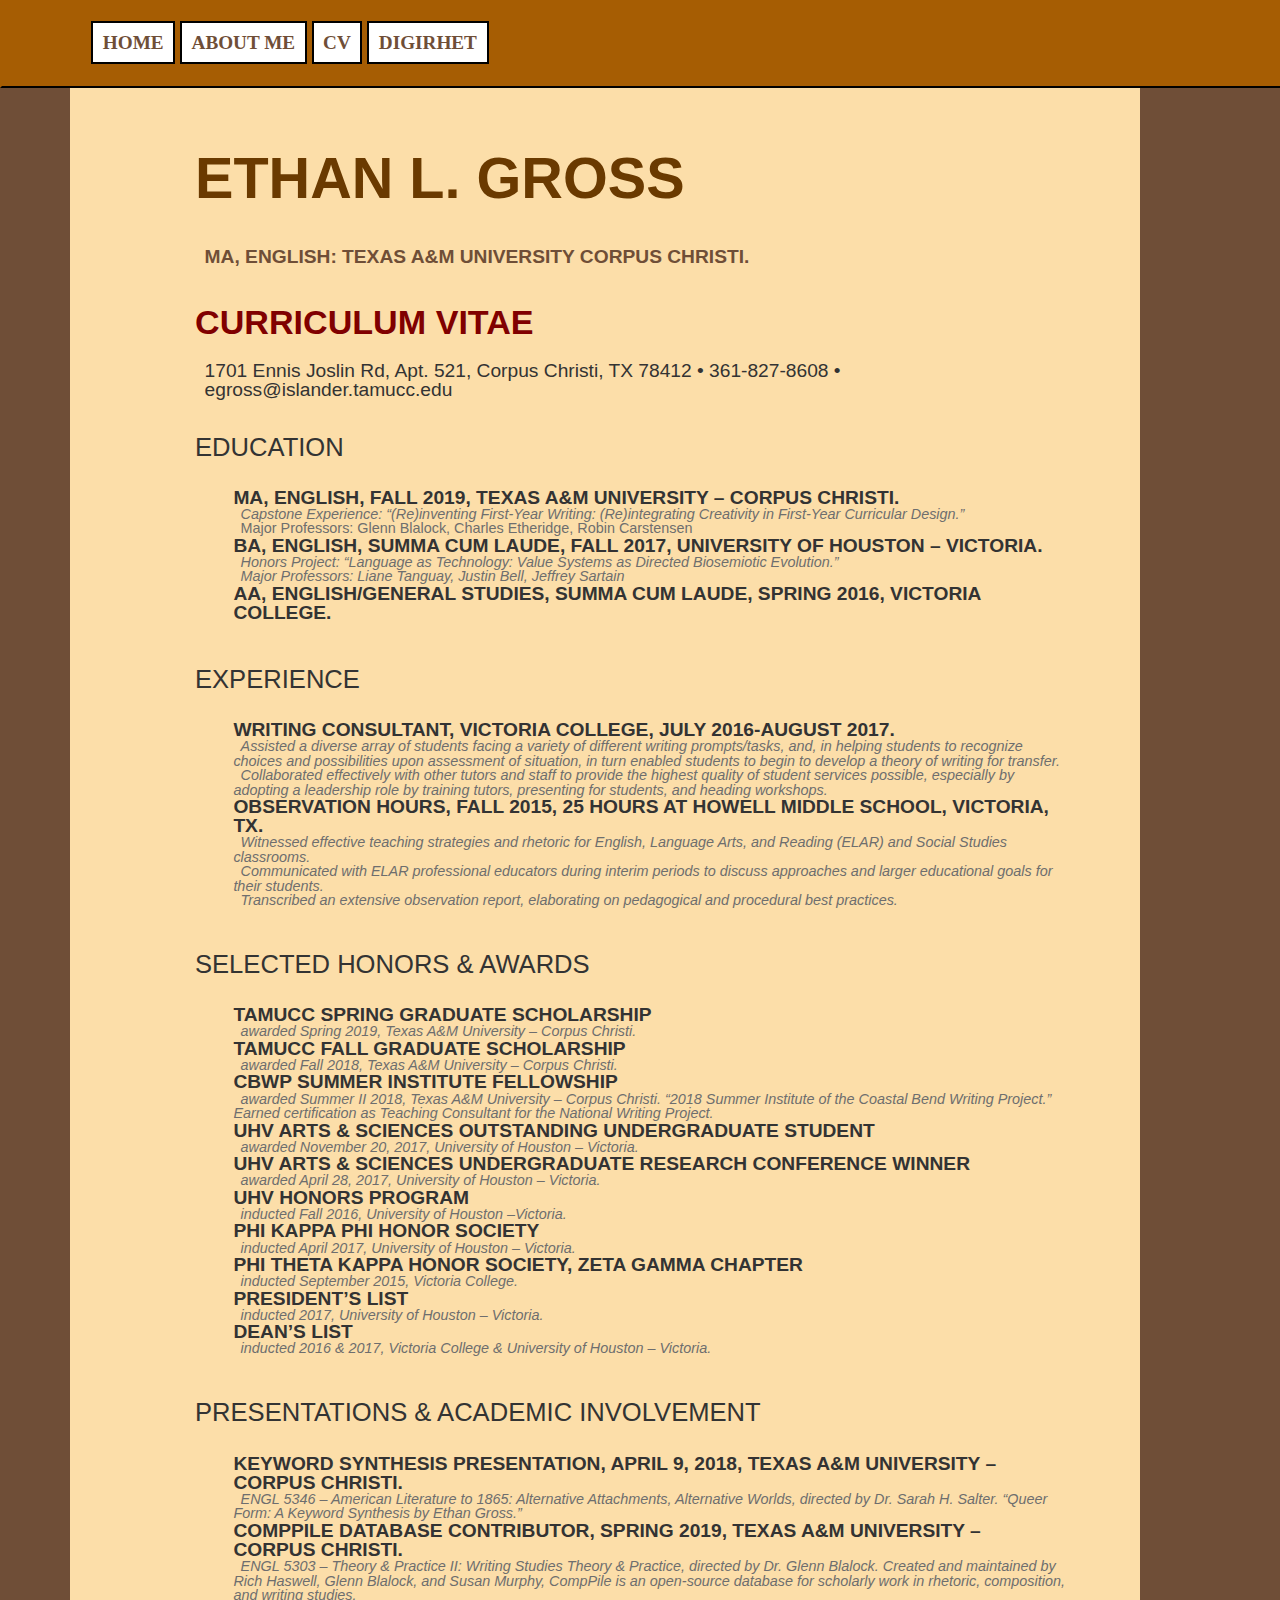
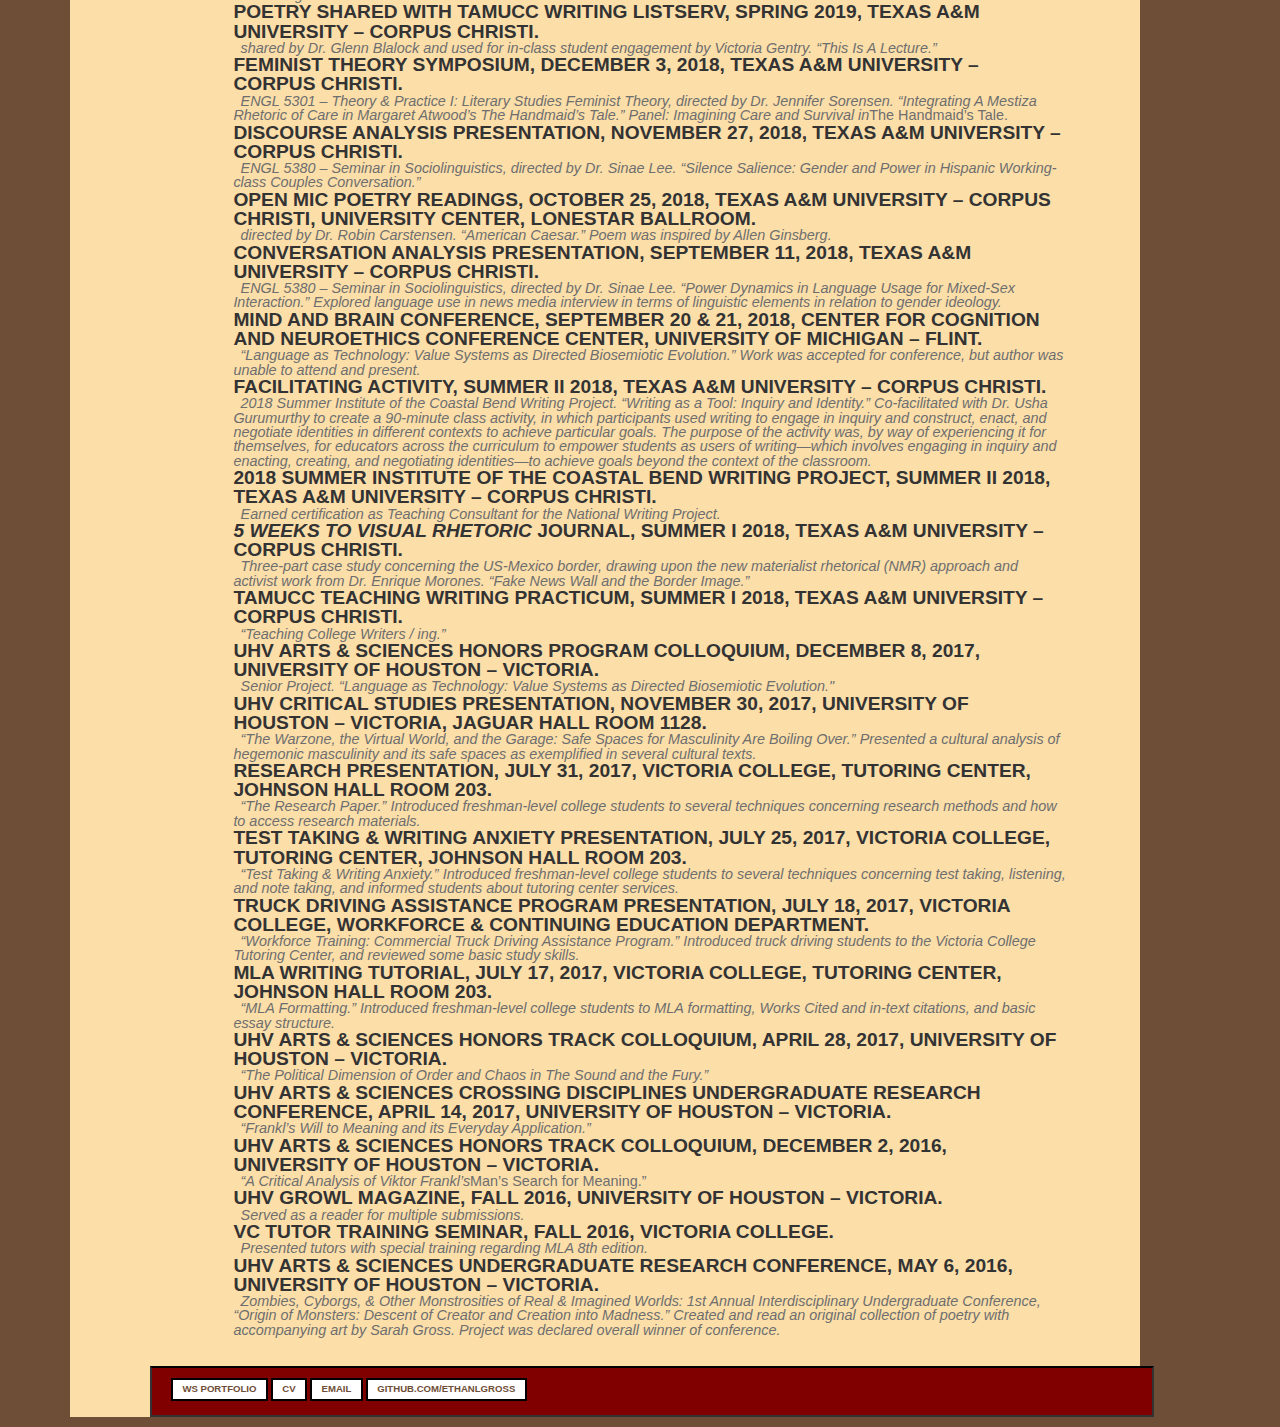
<file: ethanlgross-cv.html>
<!DOCTYPE html>
<html lang="en">
  <head>
    <title>Ethan L. Gross, Curriculum Vitae</title>
    <!-- link to main stylesheet -->
		<link href="style.css" rel="stylesheet" type="text/css" >
	  <link href="https://fonts.googleapis.com/css?family=PT+Sans|PT+Serif&display=swap" rel="stylesheet">
	  <!-- end link to main stylesheet -->
    <meta charset="utf-8">

  </head>
	
  <body class="container" id="page">
		<header id="header">
			<div class="title">
			<h1><a href="https://ethanlgross.github.io/" rel="index.html">Ethan L. Gross</a></h1>
			</div>
			<p class="byline">MA, English: Texas A&M University Corpus Christi.</p>
		<nav id="navigation">
    		<ul class="navigation">
        		<li><a href="index.html">Home</a></li>
	        	<li><a href="about-me.html">About Me</a></li>
			<li><a href="ethanlgross-cv.html">CV</a></li>
			<li><a href="digirhet.html">DigiRhet</a></li>
    		</ul>
		</nav>
		</header>
	  
	  <main class="container" id="content">
		  <article>
			  <h2>CURRICULUM VITAE</h2>
			  <p>1701 Ennis Joslin Rd, Apt. 521, Corpus Christi, TX 78412 • 361-827-8608 • egross@islander.tamucc.edu</p>
			  
			  <h3>EDUCATION</h3>
	  <dl>
		  <dt>MA, English, Fall 2019, Texas A&M University – Corpus Christi.</dt>
		  <dd><em>Capstone Experience: “(Re)inventing First-Year Writing: (Re)integrating Creativity in First-Year Curricular Design.”</em></dd>
		  <dd>Major Professors: Glenn Blalock, Charles Etheridge, Robin Carstensen</dd>
	  
		  <dt>BA, English, Summa Cum Laude, Fall 2017, University of Houston – Victoria.</dt>
		  <dd><em>Honors Project: “Language as Technology: Value Systems as Directed Biosemiotic Evolution.”</em></dd>
		  <dd><em>Major Professors: Liane Tanguay, Justin Bell, Jeffrey Sartain</em></dd>
		  <dt>AA, English/General Studies, Summa Cum Laude, Spring 2016, Victoria College.</dt>
	  </dl>

<h3>EXPERIENCE</h3>
<dl>
	<dt>Writing Consultant, Victoria College, July 2016-August 2017.</dt>
	<dd><em>Assisted a diverse array of students facing a variety of different writing prompts/tasks, and, in helping students to recognize choices and possibilities upon assessment of situation, in turn enabled students to begin to develop a theory of writing for transfer.</em></dd>
	<dd><em>Collaborated effectively with other tutors and staff to provide the highest quality of student services possible, especially by adopting a leadership role by training tutors, presenting for students, and heading workshops.</em></dd>
	<dt>Observation Hours, Fall 2015, 25 hours at Howell Middle School, Victoria, TX.</dt>
<dd><em>Witnessed effective teaching strategies and rhetoric for English, Language Arts, and Reading (ELAR) and Social Studies classrooms.</em></dd>
<dd><em>Communicated with ELAR professional educators during interim periods to discuss approaches and larger educational goals for their students.</em></dd>
<dd><em>Transcribed an extensive observation report, elaborating on pedagogical and procedural best practices.</em></dd>
	  </dl>
<h3>SELECTED HONORS & AWARDS</h3>
<dl>
	<dt>TAMUCC Spring Graduate Scholarship</dt>
	<dd><em>awarded Spring 2019, Texas A&M University – Corpus Christi.</em></dd>
	<dt>TAMUCC Fall Graduate Scholarship</dt>
	<dd><em>awarded Fall 2018, Texas A&M University – Corpus Christi.</em></dd>
	<dt>CBWP Summer Institute Fellowship</dt>
	<dd><em>awarded Summer II 2018, Texas A&M University – Corpus Christi. “2018 Summer Institute of the Coastal Bend Writing Project.” Earned certification as Teaching Consultant for the National Writing Project.</em></dd>
	<dt>UHV Arts & Sciences Outstanding Undergraduate Student</dt>
	<dd><em>awarded November 20, 2017, University of Houston – Victoria.</em></dd>
	<dt>UHV Arts & Sciences Undergraduate Research Conference Winner</dt>
	<dd><em>awarded April 28, 2017, University of Houston – Victoria.</em></dd>
	<dt>UHV Honors Program</dt>
	<dd><em>inducted Fall 2016, University of Houston –Victoria.</em></dd>
	<dt>Phi Kappa Phi Honor Society</dt>
	<dd><em>inducted April 2017, University of Houston – Victoria.</em></dd>
	<dt>Phi Theta Kappa Honor Society, Zeta Gamma Chapter</dt>
	<dd><em>inducted September 2015, Victoria College.</em></dd>
	<dt>President’s List</dt>
	<dd><em>inducted 2017, University of Houston – Victoria.</em></dd>
	<dt>Dean’s List</dt>
	<dd><em>inducted 2016 & 2017, Victoria College & University of Houston – Victoria.</em></dd>
</dl>

<h3>PRESENTATIONS & ACADEMIC INVOLVEMENT</h3>
	  <dl>
		  <dt>Keyword Synthesis Presentation, April 9, 2018, Texas A&M University – Corpus Christi.</dt>
		  <dd><em>ENGL 5346 – American Literature to 1865: Alternative Attachments, Alternative Worlds, directed by Dr. Sarah H. Salter. “Queer Form: A Keyword Synthesis by Ethan Gross.”</em></dd>
		  <dt>CompPile Database Contributor, Spring 2019, Texas A&M University – Corpus Christi.</dt>
		  <dd><em>ENGL 5303 – Theory & Practice II: Writing Studies Theory & Practice, directed by Dr. Glenn Blalock. Created and maintained by Rich Haswell, Glenn Blalock, and Susan Murphy, CompPile is an open-source database for scholarly work in rhetoric, composition, and writing studies.</em></dd>
		  <dt>Poetry Shared with TAMUCC Writing ListServ, Spring 2019, Texas A&M University – Corpus Christi.</dt>
		  <dd><em>shared by Dr. Glenn Blalock and used for in-class student engagement by Victoria Gentry. “This Is A Lecture.” </em></dd>
		  <dt>Feminist Theory Symposium, December 3, 2018, Texas A&M University – Corpus Christi.</dt>
		  <dd><em>ENGL 5301 – Theory & Practice I: Literary Studies Feminist Theory, directed by Dr. Jennifer Sorensen. “Integrating A Mestiza Rhetoric of Care in Margaret Atwood’s The Handmaid’s Tale.” Panel: Imagining Care and Survival in</em>The Handmaid’s Tale.</dd>
		  <dt>Discourse Analysis Presentation, November 27, 2018, Texas A&M University – Corpus Christi.</dt>
		  <dd><em>ENGL 5380 – Seminar in Sociolinguistics, directed by Dr. Sinae Lee. “Silence Salience: Gender and Power in Hispanic Working-class Couples Conversation.”</em></dd>
		  <dt>Open Mic Poetry Readings, October 25, 2018, Texas A&M University – Corpus Christi, University Center, Lonestar Ballroom.</dt>
		  <dd><em>directed by Dr. Robin Carstensen. “American Caesar.” Poem was inspired by Allen Ginsberg.</em></dd>
		  <dt>Conversation Analysis Presentation, September 11, 2018, Texas A&M University – Corpus Christi.</dt>
		  <dd><em>ENGL 5380 – Seminar in Sociolinguistics, directed by Dr. Sinae Lee. “Power Dynamics in Language Usage for Mixed-Sex Interaction.” Explored language use in news media interview in terms of linguistic elements in relation to gender ideology.</em></dd>
		  <dt>Mind and Brain Conference, September 20 & 21, 2018, Center for Cognition and Neuroethics Conference Center, University of Michigan – Flint.</dt>
		  <dd><em>“Language as Technology: Value Systems as Directed Biosemiotic Evolution.” Work was accepted for conference, but author was unable to attend and present.</em></dd>
		  <dt>Facilitating Activity, Summer II 2018, Texas A&M University – Corpus Christi.</dt>
		  <dd><em>2018 Summer Institute of the Coastal Bend Writing Project. “Writing as a Tool: Inquiry and Identity.” Co-facilitated with Dr. Usha Gurumurthy to create a 90-minute class activity, in which participants used writing to engage in inquiry and construct, enact, and negotiate identities in different contexts to achieve particular goals. The purpose of the activity was, by way of experiencing it for themselves, for educators across the curriculum to empower students as users of writing—which involves engaging in inquiry and enacting, creating, and negotiating identities—to achieve goals beyond the context of the classroom.</em></dd>
		  <dt>2018 Summer Institute of the Coastal Bend Writing Project, Summer II 2018, Texas A&M University – Corpus Christi.</dt>
		  <dd><em>Earned certification as Teaching Consultant for the National Writing Project.</em></dd>
		  <dt><em>5 Weeks to Visual Rhetoric</em> Journal, Summer I 2018, Texas A&M University – Corpus Christi.</dt>
		  <dd><em>Three-part case study concerning the US-Mexico border, drawing upon the new materialist rhetorical (NMR) approach and activist work from Dr. Enrique Morones. “Fake News Wall and the Border Image.”</em></dd>
		  <dt>TAMUCC Teaching Writing Practicum, Summer I 2018, Texas A&M University – Corpus Christi.</dt>
		  <dd><em>“Teaching College Writers / ing.”</em></dd>
		  <dt>UHV Arts & Sciences Honors Program Colloquium, December 8, 2017, University of Houston – Victoria.</dt>
		  <dd><em>Senior Project. “Language as Technology: Value Systems as Directed Biosemiotic Evolution."</em></dd>
		  <dt>UHV Critical Studies Presentation, November 30, 2017, University of Houston – Victoria, Jaguar Hall Room 1128.</dt>
		  <dd><em>“The Warzone, the Virtual World, and the Garage: Safe Spaces for Masculinity Are Boiling Over.” Presented a cultural analysis of hegemonic masculinity and its safe spaces as exemplified in several cultural texts.</em></dd>
		  <dt>Research Presentation, July 31, 2017, Victoria College, Tutoring Center, Johnson Hall Room 203.</dt>
		  <dd><em>“The Research Paper.” Introduced freshman-level college students to several techniques concerning research methods and how to access research materials.</em></dd>
		  <dt>Test Taking & Writing Anxiety Presentation, July 25, 2017, Victoria College, Tutoring Center, Johnson Hall Room 203.</dt>
		  <dd><em>“Test Taking & Writing Anxiety.” Introduced freshman-level college students to several techniques concerning test taking, listening, and note taking, and informed students about tutoring center services.</em></dd>
		  <dt>Truck Driving Assistance Program Presentation, July 18, 2017, Victoria College, Workforce & Continuing Education Department.</dt>
		  <dd><em>“Workforce Training: Commercial Truck Driving Assistance Program.” Introduced truck driving students to the Victoria College Tutoring Center, and reviewed some basic study skills.</em></dd>
		  <dt>MLA Writing Tutorial, July 17, 2017, Victoria College, Tutoring Center, Johnson Hall Room 203.</dt>
		  <dd><em>“MLA Formatting.” Introduced freshman-level college students to MLA formatting, Works Cited and in-text citations, and basic essay structure.</em></dd>
		  <dt>UHV Arts & Sciences Honors Track Colloquium, April 28, 2017, University of Houston – Victoria.</dt>
		  <dd><em>“The Political Dimension of Order and Chaos in The Sound and the Fury.”</em></dd>
		  <dt>UHV Arts & Sciences Crossing Disciplines Undergraduate Research Conference, April 14, 2017, University of Houston – Victoria.</dt>
		  <dd><em>“Frankl’s Will to Meaning and its Everyday Application.”</em></dd>
		  <dt>UHV Arts & Sciences Honors Track Colloquium, December 2, 2016, University of Houston – Victoria.</dt>
		  <dd><em>“A Critical Analysis of Viktor Frankl’s</em>Man’s Search for Meaning.”</em></dd>
	  <dt>UHV GROWL Magazine, Fall 2016, University of Houston – Victoria.</dt>
	  <dd><em>Served as a reader for multiple submissions.</em></dd>
	  <dt>VC Tutor Training Seminar, Fall 2016, Victoria College.</dt>
	  <dd><em>Presented tutors with special training regarding MLA 8th edition.</em></dd>
	  <dt>UHV Arts & Sciences Undergraduate Research Conference, May 6, 2016, University of Houston – Victoria.</dt>
	  <dd><em>Zombies, Cyborgs, & Other Monstrosities of Real & Imagined Worlds: 1st Annual Interdisciplinary Undergraduate Conference, “Origin of Monsters: Descent of Creator and Creation into Madness.” Created and read an original collection of poetry with accompanying art by Sarah Gross. Project was declared overall winner of conference.</em></dd>
		  </dl>
	  </article>
	  </main>
<footer id="footer">
				<ul>
					<li><a href="https://sites.google.com/view/wsportfolioethanlgross/home">WS Portfolio</a></li>
					<li><a href="https://docs.google.com/document/d/1-bO0RnGZEh04Hg5zFO8Fd9bjMqG4w9NN9tdxDLJseUQ/edit?usp=sharing">CV</a></li>
					<li><a href="mailto:grossethanlee@gmail.com">email</a></li>
					<li><a href="https://github.com/ethanlgross">github.com/ethanlgross</a></li>
				</ul>
			</footer>
	  </body>
		  </html>
</file>
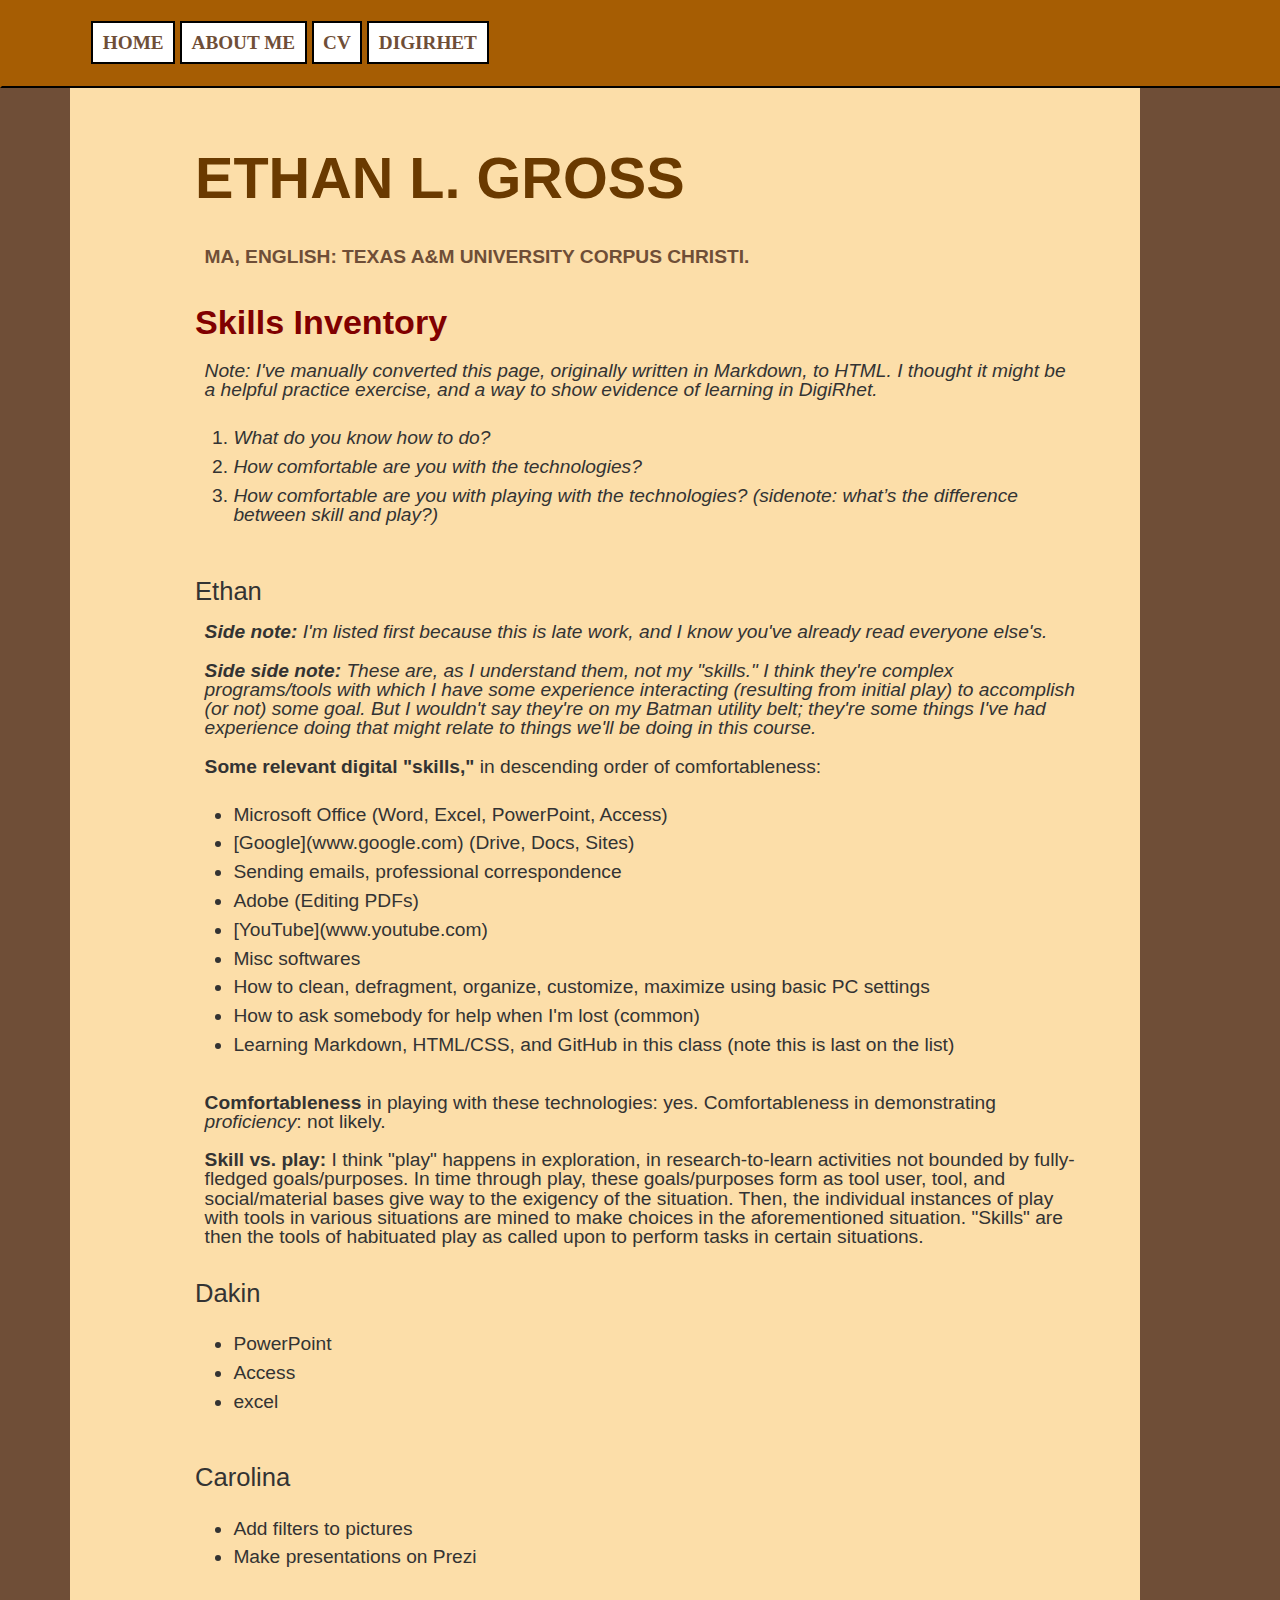
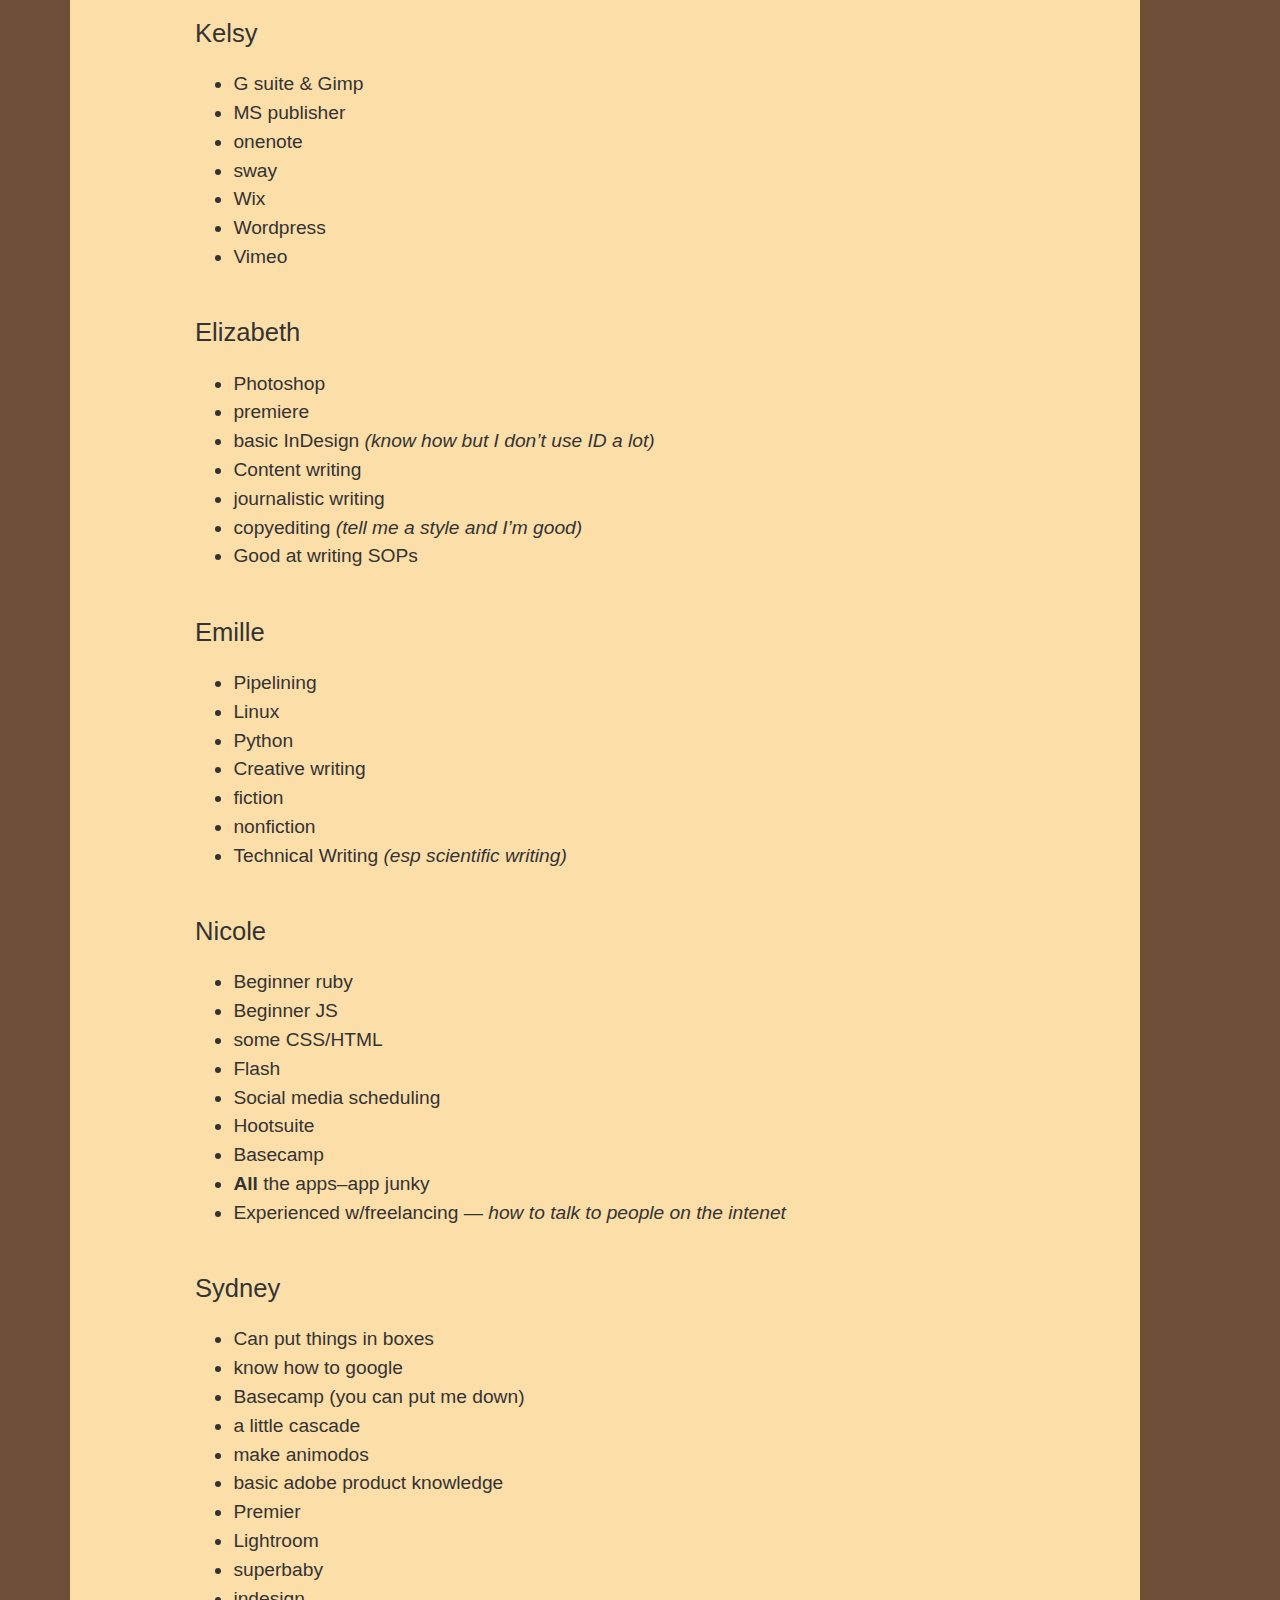
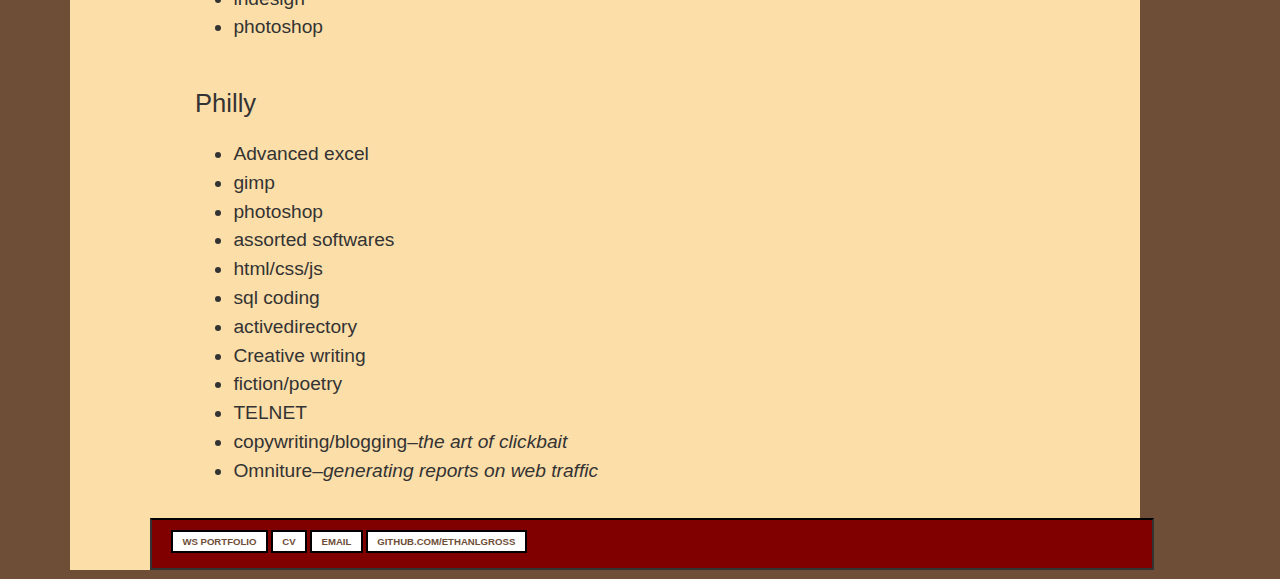
<file: skillsinventory.html>
<!DOCTYPE html>
<html lang="en">
  <head>
    <title>Skills inventory</title>
    <!-- link to main stylesheet -->
		<link href="style.css" rel="stylesheet" type="text/css" >
	  <link href="https://fonts.googleapis.com/css?family=PT+Sans|PT+Serif&display=swap" rel="stylesheet">
	  <!-- end link to main stylesheet -->
    <meta charset="utf-8">
  		
<script>
{var prevScrollpos = window.pageYOffset;
window.onscroll = function() {
  var currentScrollPos = window.pageYOffset;
  if (prevScrollpos > currentScrollPos) {
    document.getElementById("navigation").style.top = "0";
  } else {
    document.getElementById("navigation").style.top = "-50px";
  }
  prevScrollpos = currentScrollPos;
}
		</script>

  </head>
	
  <body class="container" id="page">
		<header id="header">
			<div class="title">
			<h1><a href="https://ethanlgross.github.io/" rel="index.html">Ethan L. Gross</a></h1>
			</div>
			<p class="byline">MA, English: Texas A&M University Corpus Christi.</p>
		<nav id="navigation">
    		<ul class="navigation">
        		<li><a href="index.html">Home</a></li>
	        	<li><a href="about-me.html">About Me</a></li>
			<li><a href="ethanlgross-cv.html">CV</a></li>
			<li><a href="digirhet.html">DigiRhet</a></li>
    		</ul>
		</nav>
		</header>
	  
	  <main class="container" id="content">
		  <article>
    <h2>Skills Inventory</h2>
    <p><em>Note: I've manually converted this page, originally written in Markdown, to HTML. I thought it might be a helpful practice exercise, and a way to show evidence of learning in DigiRhet.</em></p>

  <ol>
    <li><em>What do you know how to do?</em></li>
    <li><em>How comfortable are you with the technologies?</em></li>
    <li><em>How comfortable are you with playing with the technologies? (sidenote: what’s the difference between skill and play?)</em></li>
  </ol>

<h3>Ethan</h3>
<p><em><strong>Side note:</strong> I'm listed first because this is late work, and I know you've already read everyone else's.</em></p>
<p><em><strong>Side side note:</strong> These are, as I understand them, not my "skills." I think they're complex programs/tools with which I have some experience interacting (resulting from initial play) to accomplish (or not) some goal. But I wouldn't say they're on my Batman utility belt; they're some things I've had experience doing that might relate to things we'll be doing in this course.</em></p>
<p><strong>Some relevant digital "skills,"</strong> in descending order of comfortableness:</p>
  <ul>
    <li>Microsoft Office (Word, Excel, PowerPoint, Access)</li>
    <li>[Google](www.google.com) (Drive, Docs, Sites)</li>
    <li>Sending emails, professional correspondence</li>
    <li>Adobe (Editing PDFs)</li>
    <li>[YouTube](www.youtube.com)</li>
    <li>Misc softwares</li>
    <li>How to clean, defragment, organize, customize, maximize using basic PC settings</li>
    <li>How to ask somebody for help when I'm lost (common)</li>
    <li>Learning Markdown, HTML/CSS, and GitHub in this class (note this is last on the list)</li>
  </ul>

<p><strong>Comfortableness</strong> in playing with these technologies: yes. Comfortableness in demonstrating <em>proficiency</em>: not likely.</p>

<p><strong>Skill vs. play:</strong> I think "play" happens in exploration, in research-to-learn activities not bounded by fully-fledged goals/purposes. In time through play, these goals/purposes form as tool user, tool, and social/material bases give way to the exigency of the situation. Then, the individual instances of play with tools in various situations are mined to make choices in the aforementioned situation. "Skills" are then the tools of habituated play as called upon to perform tasks in certain situations.</p>

<h3>Dakin</h3>
<ul>
  <li>PowerPoint</li>
  <li>Access</li>
  <li>excel</li>
</ul>

<h3>Carolina</h3>
<ul>
  <li>Add filters to pictures</li>
  <li>Make presentations on Prezi</li>
</ul>

<h3>Kelsy</h3>
<ul>
  <li>G suite & Gimp</li>
  <li>MS publisher</li>
  <li>onenote</li>
  <li>sway</li>
  <li>Wix</li>
  <li>Wordpress</li>
  <li>Vimeo</li>
</ul>

<h3>Elizabeth</h3>
<ul>
  <li>Photoshop</li>
  <li>premiere</li>
  <li>basic InDesign <em>(know how but I don’t use ID a lot)</em></li>
  <li>Content writing</li>
  <li>journalistic writing</li>
  <li>copyediting <em>(tell me a style and I’m good)</em></li>
  <li>Good at writing SOPs</li>
</ul>

<h3>Emille</h3>
<ul>
  <li>Pipelining</li>
  <li>Linux</li>
  <li>Python</li>
  <li>Creative writing</li>
  <li>fiction</li>
  <li>nonfiction</li>
  <li>Technical Writing <em>(esp scientific writing)</em></li>
</ul>

<h3>Nicole</h3>
<ul>
  <li>Beginner ruby</li>
  <li>Beginner JS</li>
  <li>some CSS/HTML</li>
  <li>Flash</li>
  <li>Social media scheduling</li>
  <li>Hootsuite</li>
  <li>Basecamp</li>
  <li><strong>All</strong> the apps–app junky</li>
  <li>Experienced w/freelancing — <em>how to talk to people on the intenet</em></li>
</ul>

<h3>Sydney</h3>
<ul>
  <li>Can put things in boxes</li>
  <li>know how to google</li>
  <li>Basecamp (you can put me down)</li>
  <li>a little cascade</li>
  <li>make animodos</li>
  <li>basic adobe product knowledge</li>
  <li>Premier</li>
  <li>Lightroom</li>
  <li>superbaby</li>
  <li>indesign</li>
  <li>photoshop</li>
</ul>

<h3>Philly</h3>
<ul>
  <li>Advanced excel</li>
  <li>gimp</li>
  <li>photoshop</li>
  <li>assorted softwares</li>
  <li>html/css/js</li>
  <li>sql coding</li>
  <li>activedirectory</li>
  <li>Creative writing</li>
  <li>fiction/poetry</li>
  <li>TELNET</li>
  <li>copywriting/blogging–<em>the art of clickbait</em></li>
  <li>Omniture–<em>generating reports on web traffic</em></li>
</ul>
		  </article>
	  </main>
	  <footer id="footer">
				<ul>
					<li><a href="https://sites.google.com/view/wsportfolioethanlgross/home">WS Portfolio</a></li>
					<li><a href="https://docs.google.com/document/d/1-bO0RnGZEh04Hg5zFO8Fd9bjMqG4w9NN9tdxDLJseUQ/edit?usp=sharing">CV</a></li>
					<li><a href="mailto:grossethanlee@gmail.com">email</a></li>
					<li><a href="https://github.com/ethanlgross">github.com/ethanlgross</a></li>
				</ul>
			</footer>
</body>
</html>
</file>
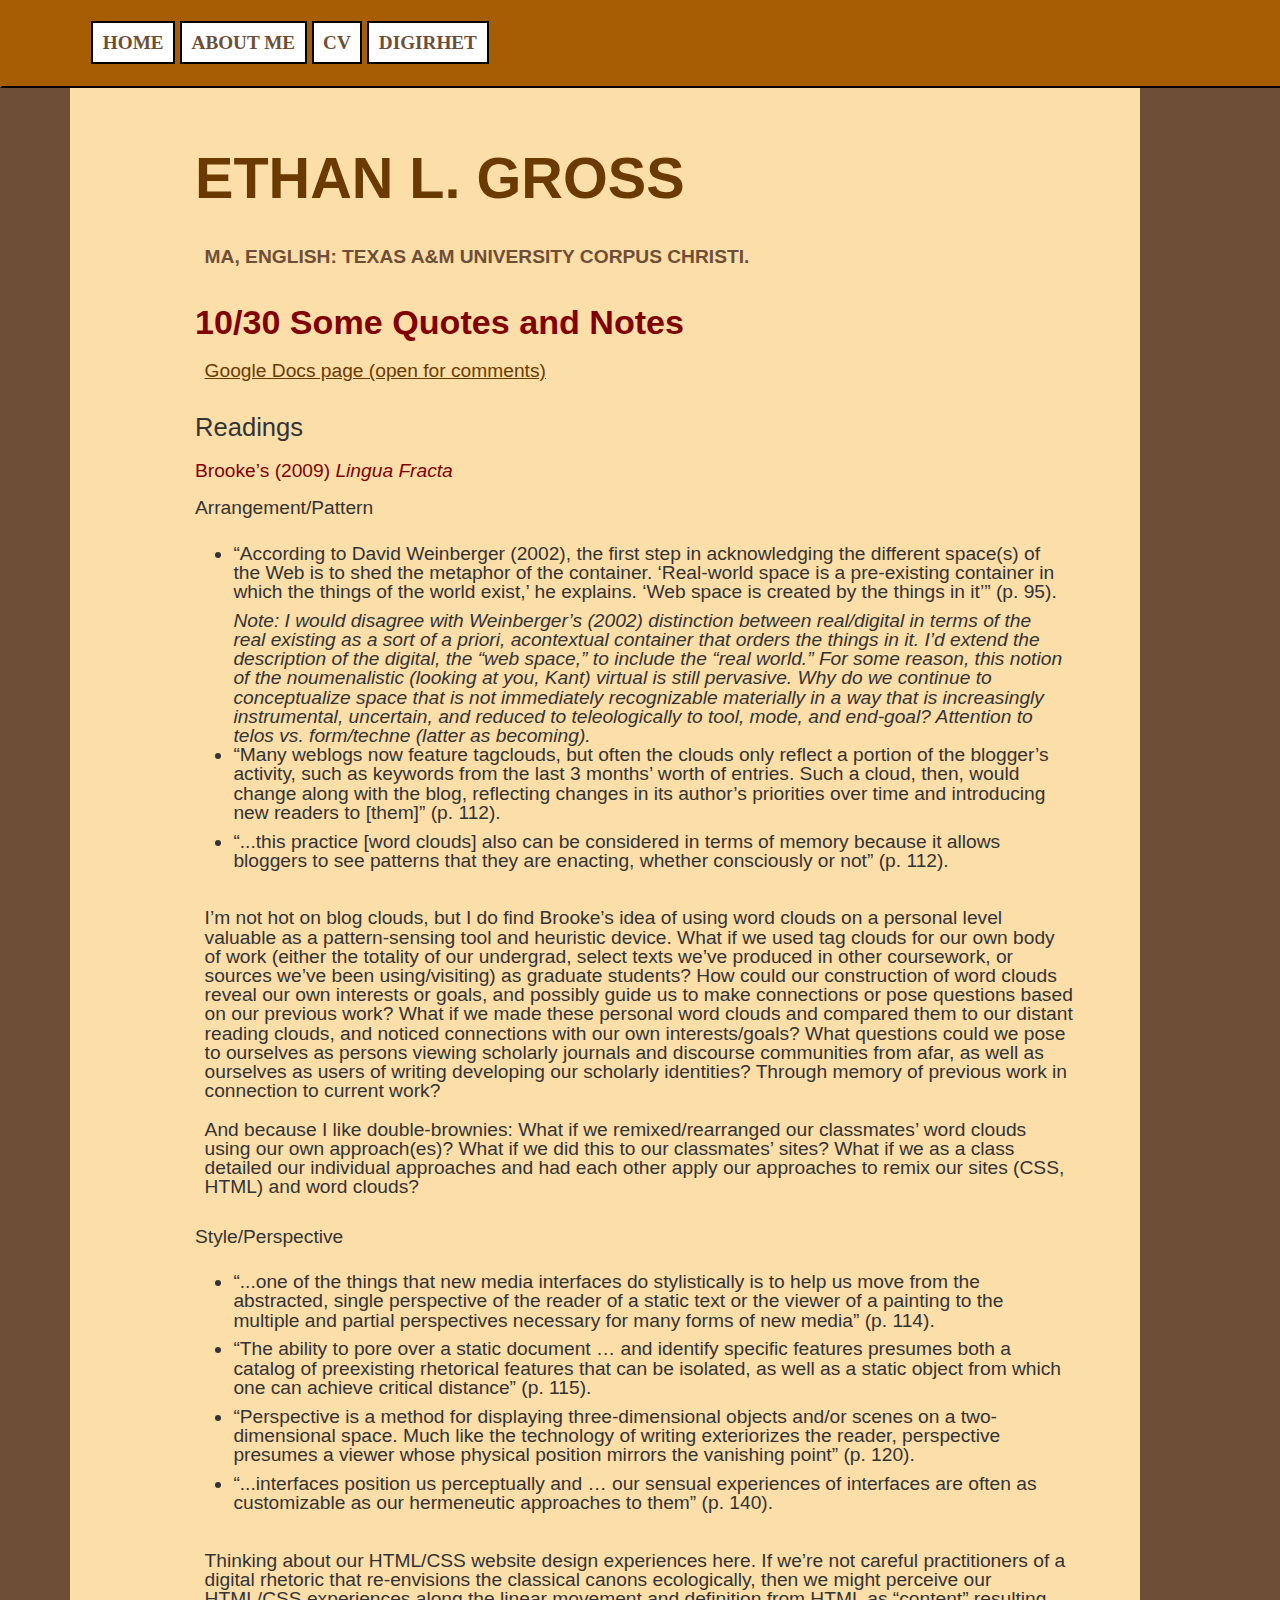
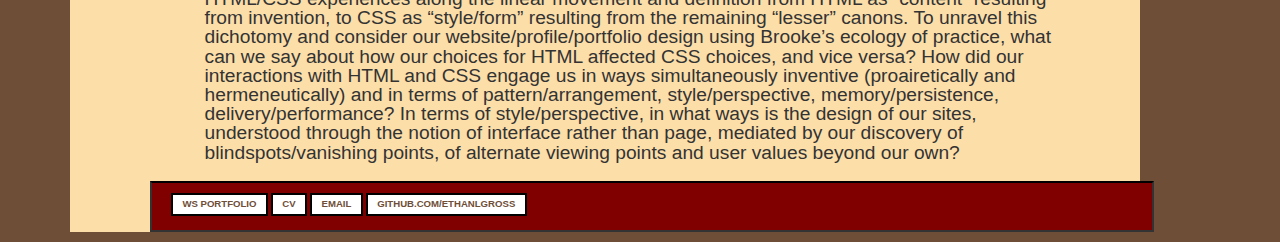
<file: some-quotes-and-notes.html>
<!DOCTYPE html>
<html lang="en">
  <head>
    <title>10/30 Some Quotes and Notes</title>
    <!-- link to main stylesheet -->
		<link href="style.css" rel="stylesheet" type="text/css" >
	  <link href="https://fonts.googleapis.com/css?family=PT+Sans|PT+Serif&display=swap" rel="stylesheet">
	  <!-- end link to main stylesheet -->
    <meta charset="utf-8">

  </head>

  <body class="container" id="page">
		<header id="header">
			<div class="title">
			<h1><a href="https://ethanlgross.github.io/" rel="index.html">Ethan L. Gross</a></h1>
			</div>
			<p class="byline">MA, English: Texas A&M University Corpus Christi.</p>
		<nav id="navigation">
    		<ul class="navigation">
        		<li><a href="index.html">Home</a></li>
	        	<li><a href="about-me.html">About Me</a></li>
			<li><a href="ethanlgross-cv.html">CV</a></li>
			<li><a href="digirhet.html">DigiRhet</a></li>
    		</ul>
		</nav>
		</header>

	  <main class="container" id="content">
		  <article>
			  <h2>10/30 Some Quotes and Notes</h2>
			  <p><a href="https://docs.google.com/document/d/1NsC-rvOngOWpRydLJZGuiDLTCMralPfG_wldBqrmAr4/edit?usp=sharing">Google Docs page (open for comments)</a></p>
        <h3>Readings</h3>
        <h4>Brooke’s (2009) <em>Lingua Fracta</em></h4>
        <h5>Arrangement/Pattern</h5>
        <ul>
        <li>“According to David Weinberger (2002), the first step in acknowledging the different space(s) of the Web is to shed the metaphor of the container. ‘Real-world space is a pre-existing container in which the things of the world exist,’ he explains. ‘Web space is created by the things in it’” (p. 95).</li>

        <em>Note: I would disagree with Weinberger’s (2002) distinction between real/digital in terms of the real existing as a sort of a priori, acontextual container that orders the things in it. I’d extend the description of the digital, the “web space,” to include the “real world.” For some reason, this notion of the noumenalistic (looking at you, Kant) virtual is still pervasive. Why do we continue to conceptualize space that is not immediately recognizable materially in a way that is increasingly instrumental, uncertain, and reduced to teleologically to tool, mode, and end-goal? Attention to telos vs. form/techne (latter as becoming).</em>

        <li>“Many weblogs now feature tagclouds, but often the clouds only reflect a portion of the blogger’s activity, such as keywords from the last 3 months’ worth of entries. Such a cloud, then, would change along with the blog, reflecting changes in its author’s priorities over time and introducing new readers to [them]” (p. 112).</li>

        <li>“...this practice [word clouds] also can be considered in terms of memory because it allows bloggers to see patterns that they are enacting, whether consciously or not” (p. 112).</li></ul>

<p>I’m not hot on blog clouds, but I do find Brooke’s idea of using word clouds on a personal level valuable as a pattern-sensing tool and heuristic device. What if we used tag clouds for our own body of work (either the totality of our undergrad, select texts we’ve produced in other coursework, or sources we’ve been using/visiting) as graduate students? How could our construction of word clouds reveal our own interests or goals, and possibly guide us to make connections or pose questions based on our previous work? What if we made these personal word clouds and compared them to our distant reading clouds, and noticed connections with our own interests/goals? What questions could we pose to ourselves as persons viewing scholarly journals and discourse communities from afar, as well as ourselves as users of writing developing our scholarly identities? Through memory of previous work in connection to current work?</p>

<p>And because I like double-brownies: What if we remixed/rearranged our classmates’ word clouds using our own approach(es)? What if we did this to our classmates’ sites? What if we as a class detailed our individual approaches and had each other apply our approaches to remix our sites (CSS, HTML) and word clouds?</p>

<h5>Style/Perspective</h5>
<ul>
<li>“...one of the things that new media interfaces do stylistically is to help us move from the abstracted, single perspective of the reader of a static text or the viewer of a painting to the multiple and partial perspectives necessary for many forms of new media” (p. 114).</li>

<li>“The ability to pore over a static document … and identify specific features presumes both a catalog of preexisting rhetorical features that can be isolated, as well as a static object from which one can achieve critical distance” (p. 115).</li>

<li>“Perspective is a method for displaying three-dimensional objects and/or scenes on a two-dimensional space. Much like the technology of writing exteriorizes the reader, perspective presumes a viewer whose physical position mirrors the vanishing point” (p. 120).</li>

<li>“...interfaces position us perceptually and … our sensual experiences of interfaces are often as customizable as our hermeneutic approaches to them” (p. 140).</li></ul>

<p>Thinking about our HTML/CSS website design experiences here. If we’re not careful practitioners of a digital rhetoric that re-envisions the classical canons ecologically, then we might perceive our HTML/CSS experiences along the linear movement and definition from HTML as “content” resulting from invention, to CSS as “style/form” resulting from the remaining “lesser” canons. To unravel this dichotomy and consider our website/profile/portfolio design using Brooke’s ecology of practice, what can we say about how our choices for HTML affected CSS choices, and vice versa? How did our interactions with HTML and CSS engage us in ways simultaneously inventive (proairetically and hermeneutically) and in terms of pattern/arrangement, style/perspective, memory/persistence, delivery/performance? In terms of style/perspective, in what ways is the design of our sites, understood through the notion of interface rather than page, mediated by our discovery of blindspots/vanishing points, of alternate viewing points and user values beyond our own?</p>

		  </article>
	  </main>
	  <footer id="footer">
				<ul>
					<li><a href="https://sites.google.com/view/wsportfolioethanlgross/home">WS Portfolio</a></li>
					<li><a href="https://docs.google.com/document/d/1-bO0RnGZEh04Hg5zFO8Fd9bjMqG4w9NN9tdxDLJseUQ/edit?usp=sharing">CV</a></li>
					<li><a href="mailto:grossethanlee@gmail.com">email</a></li>
					<li><a href="https://github.com/ethanlgross">github.com/ethanlgross</a></li>
				</ul>
			</footer>
	</body>
</html>
</file>
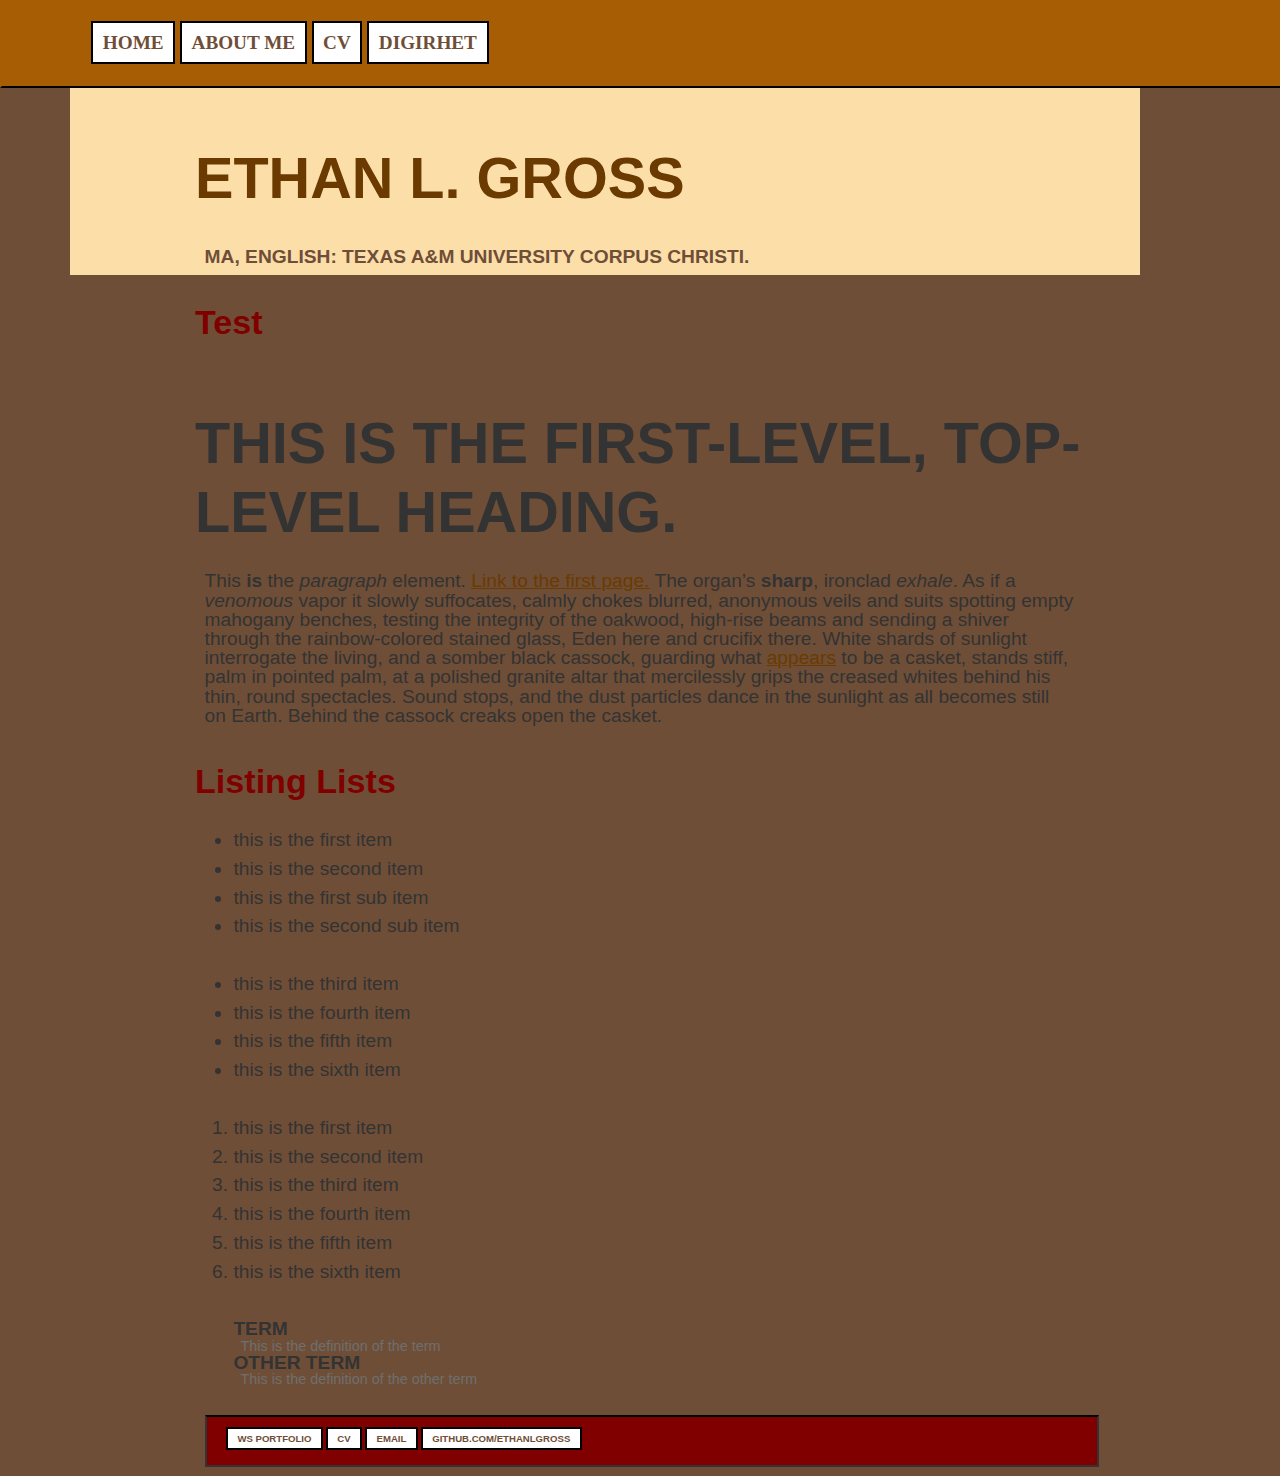
<file: test.html>
<!DOCTYPE html>
<html lang="en">
  <head>
    <title>My First HTML Page</title>
    <!-- link to main stylesheet -->
		<link href="style.css" rel="stylesheet" type="text/css" >
	  <link href="https://fonts.googleapis.com/css?family=PT+Sans|PT+Serif&display=swap" rel="stylesheet">
	  <!-- end link to main stylesheet -->
    <meta charset="utf-8">
 		

<script>
{var prevScrollpos = window.pageYOffset;
window.onscroll = function() {
  var currentScrollPos = window.pageYOffset;
  if (prevScrollpos > currentScrollPos) {
    document.getElementById("navigation").style.top = "0";
  } else {
    document.getElementById("navigation").style.top = "-50px";
  }
  prevScrollpos = currentScrollPos;
}
		</script>

  </head>
	
  <body class="container" id="page">
		<header id="header">
			<div class="title">
			<h1><a href="https://ethanlgross.github.io/" rel="index.html">Ethan L. Gross</a></h1>
			</div>
			<p class="byline">MA, English: Texas A&M University Corpus Christi.</p>
		<nav id="navigation">
    		<ul class="navigation">
        		<li><a href="index.html">Home</a></li>
	        	<li><a href="about-me.html">About Me</a></li>
			<li><a href="ethanlgross-cv.html">CV</a></li>
			<li><a href="digirhet.html">DigiRhet</a></li>
    		</ul>
		</nav>
		</header>
	  
	  <main class="container" id="content">
		  <article>
			  <h2>Test</h2>
    <!--This is a comment-->
    <h1>This is the first-level, top-level heading.</h1>
    <p>This <strong>is</strong> the <em>paragraph</em> element. <a href="index.html">Link to the first page.</a> The organ’s <b>sharp</b>, ironclad <cite>exhale</cite>. As <q>if</q> a <i>venomous</i> vapor it slowly suffocates, calmly chokes blurred, anonymous veils and suits spotting empty mahogany benches, testing the integrity of the oakwood, high-rise beams and sending a shiver through the rainbow-colored stained glass, Eden here and crucifix there. White shards of sunlight interrogate the living, and a somber black cassock, guarding what <a href="index.html">appears</a> to be a casket, stands stiff, palm in pointed palm, at a polished granite altar that mercilessly grips the creased whites behind his thin, round spectacles. Sound stops, and the dust particles dance in the sunlight as all becomes still on Earth. Behind the cassock creaks open the casket.</p>
    <h2>Listing Lists</h2>
	  <ul>
		  <li>this is the first item</li>
		  <li>this is the second item</li>
		  <li>this is the first sub item</li>
		  <li>this is the second sub item</li>
	  </ul>
	  <ul>
		  <li>this is the third item</li>
		  <li>this is the fourth item</li>
		  <li>this is the fifth item</li>
		  <li>this is the sixth item</li>
	  </ul>
	  <ol>
		  <li>this is the first item</li>
		  <li>this is the second item</li>
		  <li>this is the third item</li>
		  <li>this is the fourth item</li>
		  <li>this is the fifth item</li>
		  <li>this is the sixth item</li>
	  </ol>
    <dl>
      <dt>Term</dt>
      <dd>This is the definition of the term</dd>
      <dt>Other term</dt>
      <dd>This is the definition of the other term</dd>
    </dl>
		  </article>
		  <footer id="footer">
				<ul>
					<li><a href="https://sites.google.com/view/wsportfolioethanlgross/home">WS Portfolio</a></li>
					<li><a href="https://docs.google.com/document/d/1-bO0RnGZEh04Hg5zFO8Fd9bjMqG4w9NN9tdxDLJseUQ/edit?usp=sharing">CV</a></li>
					<li><a href="mailto:grossethanlee@gmail.com">email</a></li>
					<li><a href="https://github.com/ethanlgross">github.com/ethanlgross</a></li>
				</ul>
			</footer>
  </body>
</html>
</file>
<file: style.css>
/* Begin Reset */

/* http://meyerweb.com/eric/tools/css/reset/
   v2.0 | 20110126
   License: none (public domain)
*/

html, body, div, span, applet, object, iframe,
h1, h2, h3, h4, h5, h6, p, blockquote, pre,
a, abbr, acronym, address, big, cite, code,
del, dfn, em, img, ins, kbd, q, s, samp,
small, strike, strong, sub, sup, tt, var,
b, u, i, center,
dl, dt, dd, ol, ul, li,
fieldset, form, label, legend,
table, caption, tbody, tfoot, thead, tr, th, td,
article, aside, canvas, details, embed,
figure, figcaption, footer, header, hgroup,
menu, nav, output, ruby, section, summary,
time, mark, audio, video {
	margin: 0;
	padding: 0;
	border: 0;
	font-size: 100%;
	font: inherit;
	vertical-align: baseline;
}
/* HTML5 display-role reset for older browsers */
article, aside, details, figcaption, figure,
footer, header, hgroup, menu, nav, section {
	display: block;
}
body {
	line-height: 1;
}
ol, ul {
	list-style: none;
}
blockquote, q {
	quotes: none;
}
blockquote:before, blockquote:after,
q:before, q:after {
	content: '';
	content: none;
}
table {
	border-collapse: collapse;
	border-spacing: 0;
}
/* End Reset */


/* Begin CSS */
html {
	background-color: #6F4E37;
	font-size: 1.2em;
	line-height: 1.2em;
	text-rendering: optimizeLegibility;
	-ms-text-size-adjust: 100%;
	-moz-text-size-adjust: 100%;
	-webkit-text-size-adjust: 100%;
	font-family: "Arial", sans-serif;
}

body {
	page: 100%;
	min-height: 100%;
}

p {
	color: #333333;
	margin-top: 0.5em;
	margin-right: 0.5em;
	margin-bottom: 0.5em;
	margin-left: 0.5em;
	padding-bottom: 0.5em;
}

ol, ul, dl {
	margin: 1em;
	padding-bottom: 0.5em;
	padding-left: 1em;
}

dt {
	font-weight: bold;
	text-transform: uppercase;
}

dd {
	text-indent: 0.5em;
	font-size: 0.75em;
	color: #6e6e6e;
}

ul {
	list-style-type: disc;
}

ol {
	list-style-type: decimal;
}

li {
	padding-bottom: 0.5em;
}

h1 {
	font-size: 1.75em;
	line-height: 1.2em;
	padding-top: 1em;
	padding-bottom: 0.25em;
	font-weight: bold;
	text-transform: uppercase;
	color: #333333;
}

h2 {
	font-size: 1.5em;
	line-height: 1.2em;
	padding-top: 0.5em;
	padding-bottom: 0.25em;
	font-weight: bold;
	color: #800000;
}

h3 {
	font-size: 1.25em;
	line-height: 1.2em;
	padding-top: 0.5em;
	padding-bottom: 0.25em;
	font-weight: normal;
	color: #333333;
}

h4 {
	font-size: 1em;
	line-height: 1.2em;
	padding-top: 0.5em;
	padding-bottom: 0.25em;
	font-weight: normal;
	color: #800000;
}

h5 {
	font-size: 1em;
	line-height: 1.2em;
	padding-top: 0.5em;
	padding-bottom: 0.25em;
	font-weight: normal;
	color: #333333;
}

h6 {
	font-size: 1em;
	line-height: 1.2em;
	padding-top: 0.5em;
	padding-bottom: 0.25em;
	font-weight: normal;
	color: #800000;
}

header a {
	color: black;
	text-decoration: none;
}

header a:visited {
	color: black;
}

a:link {
	color: #6a3a00;
}

a:visited {
	color: #4b2900;
}

figcaption {
	font-style: italic;
	font-size: small;
	padding-left: 0.5em;
	line-height: 1.2em;
}

b, strong {
	font-weight: bold;
}

i, em, cite {
	font-style: italic;
}

img, audio, video {
	display: block; max-width: 75%;
}

img {
	padding: 0.5em;
}

picture img {
	width: 50%;
}

blockquote {
	text-indent: 1.2em;
	font-style: italic;
	color: gray;
	border-left: .5em solid gray;
	padding-left: .5em;
	margin-left: 1.2em;
	margin-top: 0;
	margin-right: 1.2em;
	margin-bottom: 0;
}

/* Begin IDs and Classes */

#content img {
	width: 50%;
	padding: 0.75em;
}

#page {
	margin: 0 auto;
	background-color: #fcdea9;
	color: #333333;
}

#content {
	padding-left: 5.5%;
	padding-right: 5.5%;
}

#header {
	padding-left: 5.5%;
	padding-right: 5.5%;
	text-shadow: 1px grey;
}

#home-content {
	position: relative;
}

#navigation {
	position: absolute;
	display: block;
	width: 100%;
	padding: 0;
	top: 0;
	left: 0;
	background-color: #a65d03;
	z-index: 100;
	font-family: "Georgia", serif;
	font-weight: bold;
	font-size: 0.5em;
	text-transform: uppercase;
	color: #ffffff;
	border: 2px solid #a65d03;
	border-bottom-color: black;
}

.navigation {
	line-height: 1;
	padding: 0;
}

.navigation li {
	line-height: 1;
	display: inline-block;
	padding: 0;
}

.navigation li a {
	display: block;
	float: left;
	padding: 0.5em;
	padding-top: 0.5em;
	padding-bottom: 0.5em;
	text-align: center;
	text-decoration: none;
	border: 2px solid black;
	background-color: #ffffff;
	color: #6F4E37;
}

.navigation li a:hover {
	background-color: black;
	color: white;
}

p.byline {
	font-size: 1em;
	line-height: 1em;
	padding-top:0;
	color: #6F4E37;
	font-weight: bold;
	text-transform: uppercase;
}

li.firstli {
	color: #a65d03;
	padding-bottom: 0;
	font-weight: bold;
}

div.title {
	z-index: 100;
	padding-top: 4.5em;
	padding-bottom: 0.5em;
	font-weight: bold;
	color: black;
	text-transform: uppercase;
}

#footer {
	margin: 1em 1em 1em 1em;
	padding: 0;
	bottom: 0.75em;
	left: 0;
	width: 100%;
	font-size: 0.5em;
	line-height: 1em;
	background-color: #800000;
	color: #a65d03;
	font-family: "Verdana" sans-serif;
	text-transform: uppercase;
	font-weight: bold;
	border: 2px solid #333333;
	border-top-color: black;
}

#footer li {
	line-height: 1;
	display: inline-block;
	padding: 0;
}

#footer li a {
	display: flex;
	align-items: center;
	padding: 1em;
	padding-top: 0.5em;
	padding-bottom: 0.5em;
	text-decoration: none;
	border: 2px solid black;
	background-color: #ffffff;
	color: #6F4E37;
	text-transform: uppercase;
	font-weight: bold;
}

#footer li a:hover {
	background-color: black;
	color: white;
}

/* End IDs and Classes */

/* Begin Accessibility CSS */

@media screen and (min-width: 585px) {
#content {
	position:relative;
	float: left;
}

.sidebar {
	width: 34.47398844%;
	margin-left: 65.52601156%;
	padding-bottom: 1.777em;
}

#footer {
	clear: both;
}

h1 {
	font-size: 2.369em;
}

h2 {
	font-size: 1.777em;
}

h3 {
	font-size: 1.333em;
}

.byline {
	font-size: 0.722em;
}
}

@media screen and (min-width: 990px) {#page
{
	max-width: 1000px;
	margin-left: 70px;
	padding-left: 70px;
}

h1 {
	font-size:3em;
}

#navigation {
	padding-left: 70px;
	font-size: 1em;
}
}

/* End Accessibility CSS */
</file>
